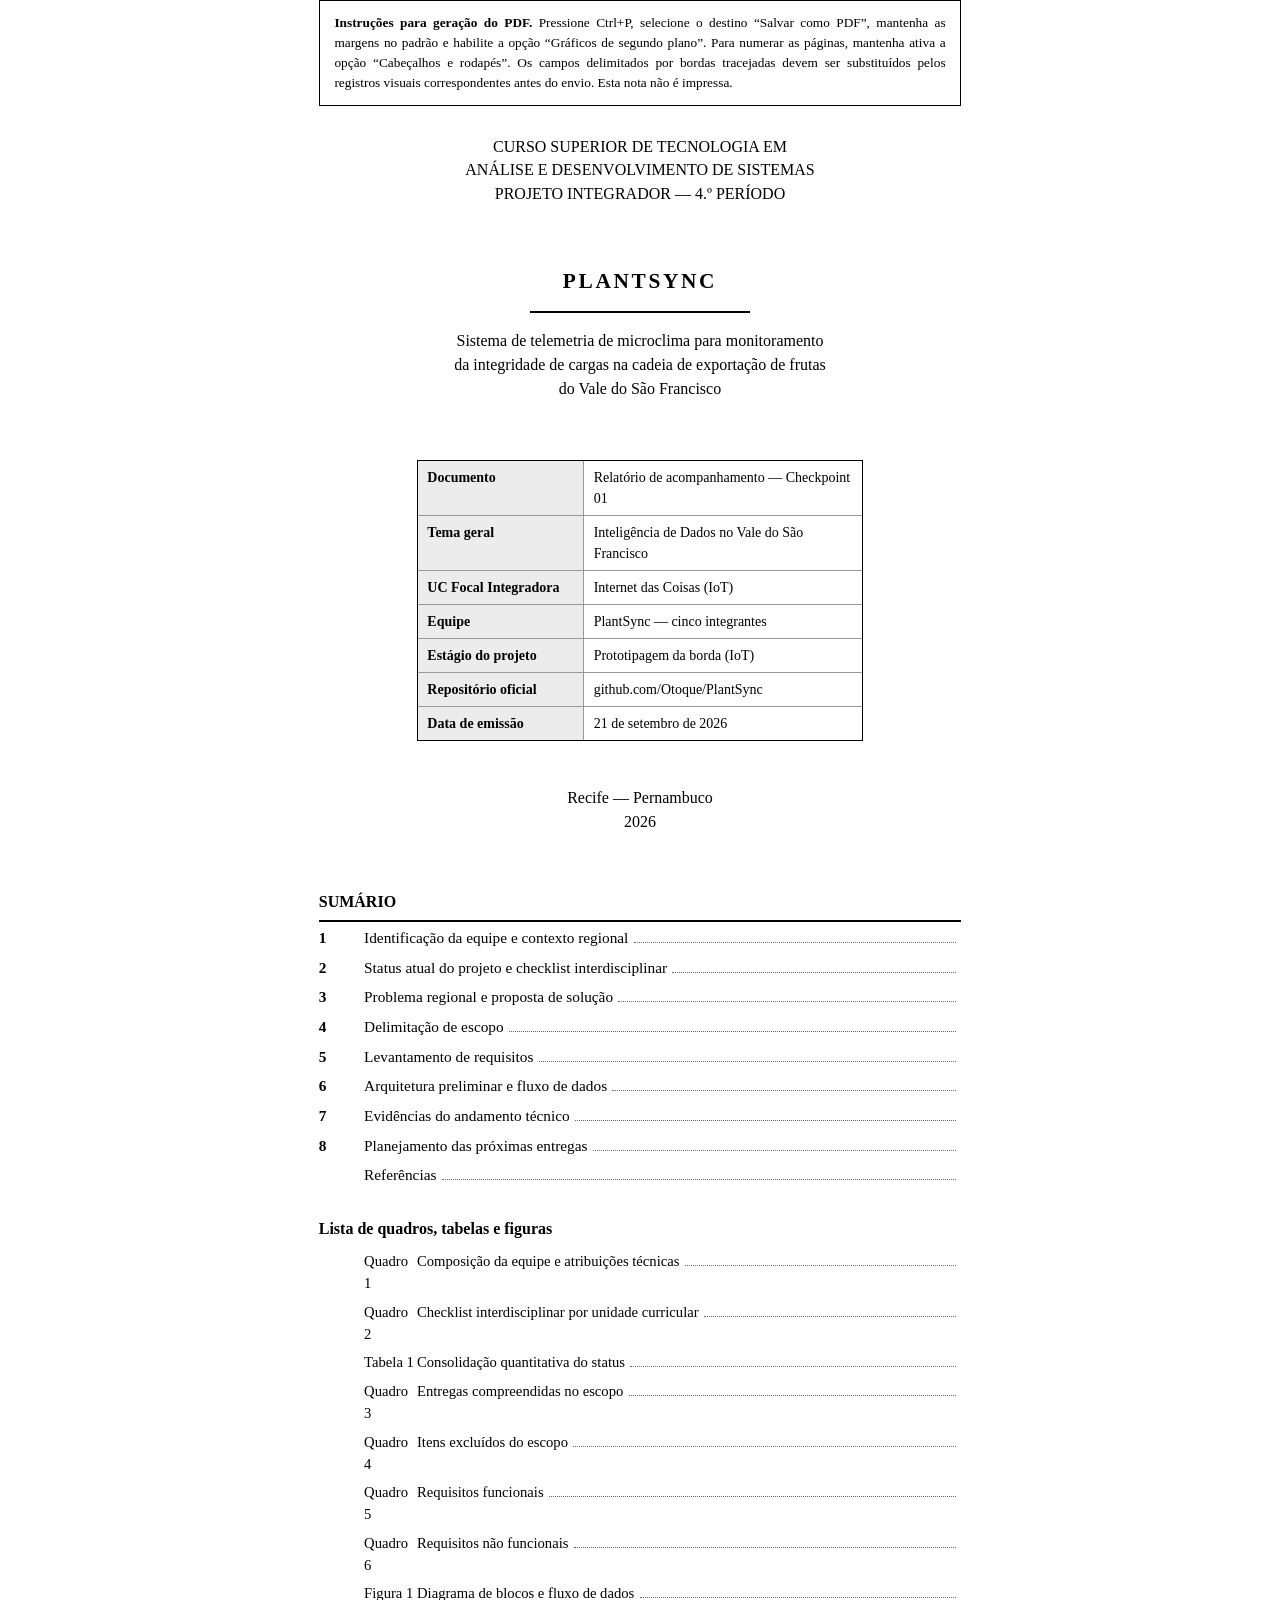
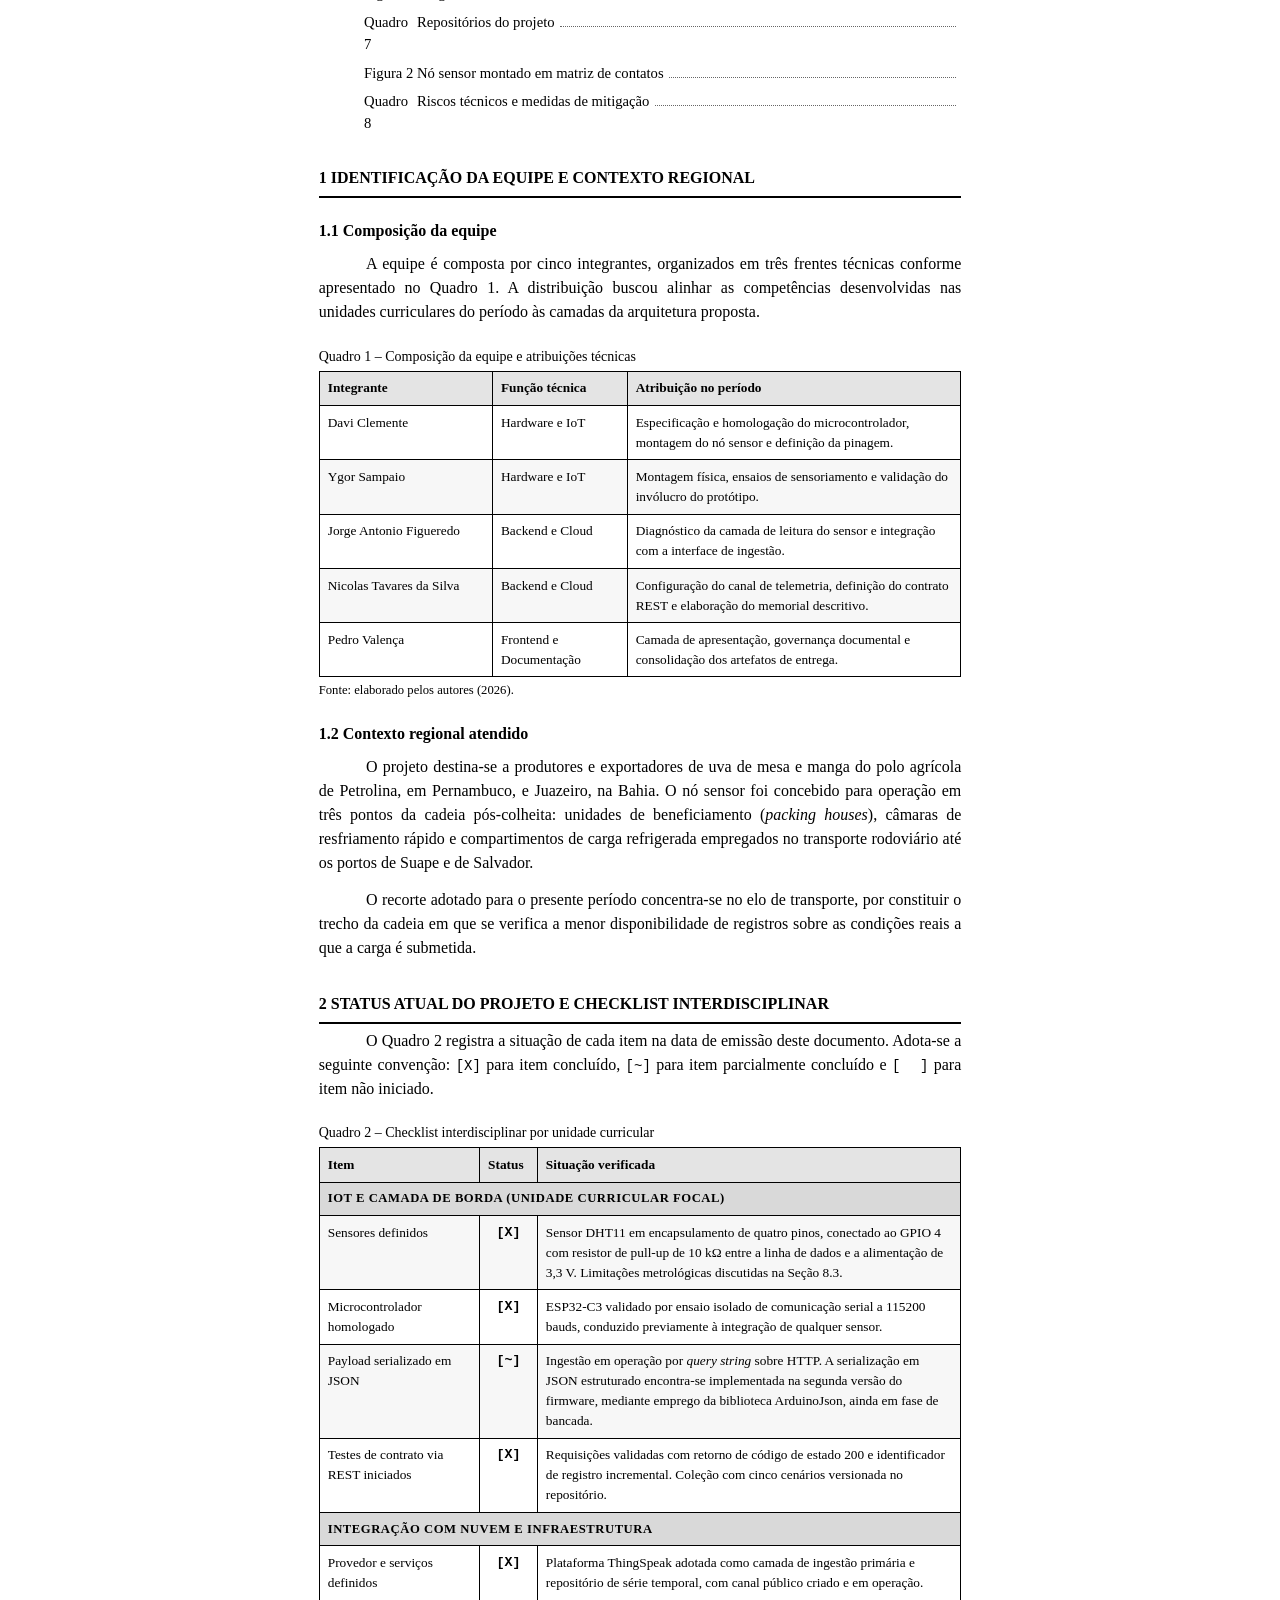
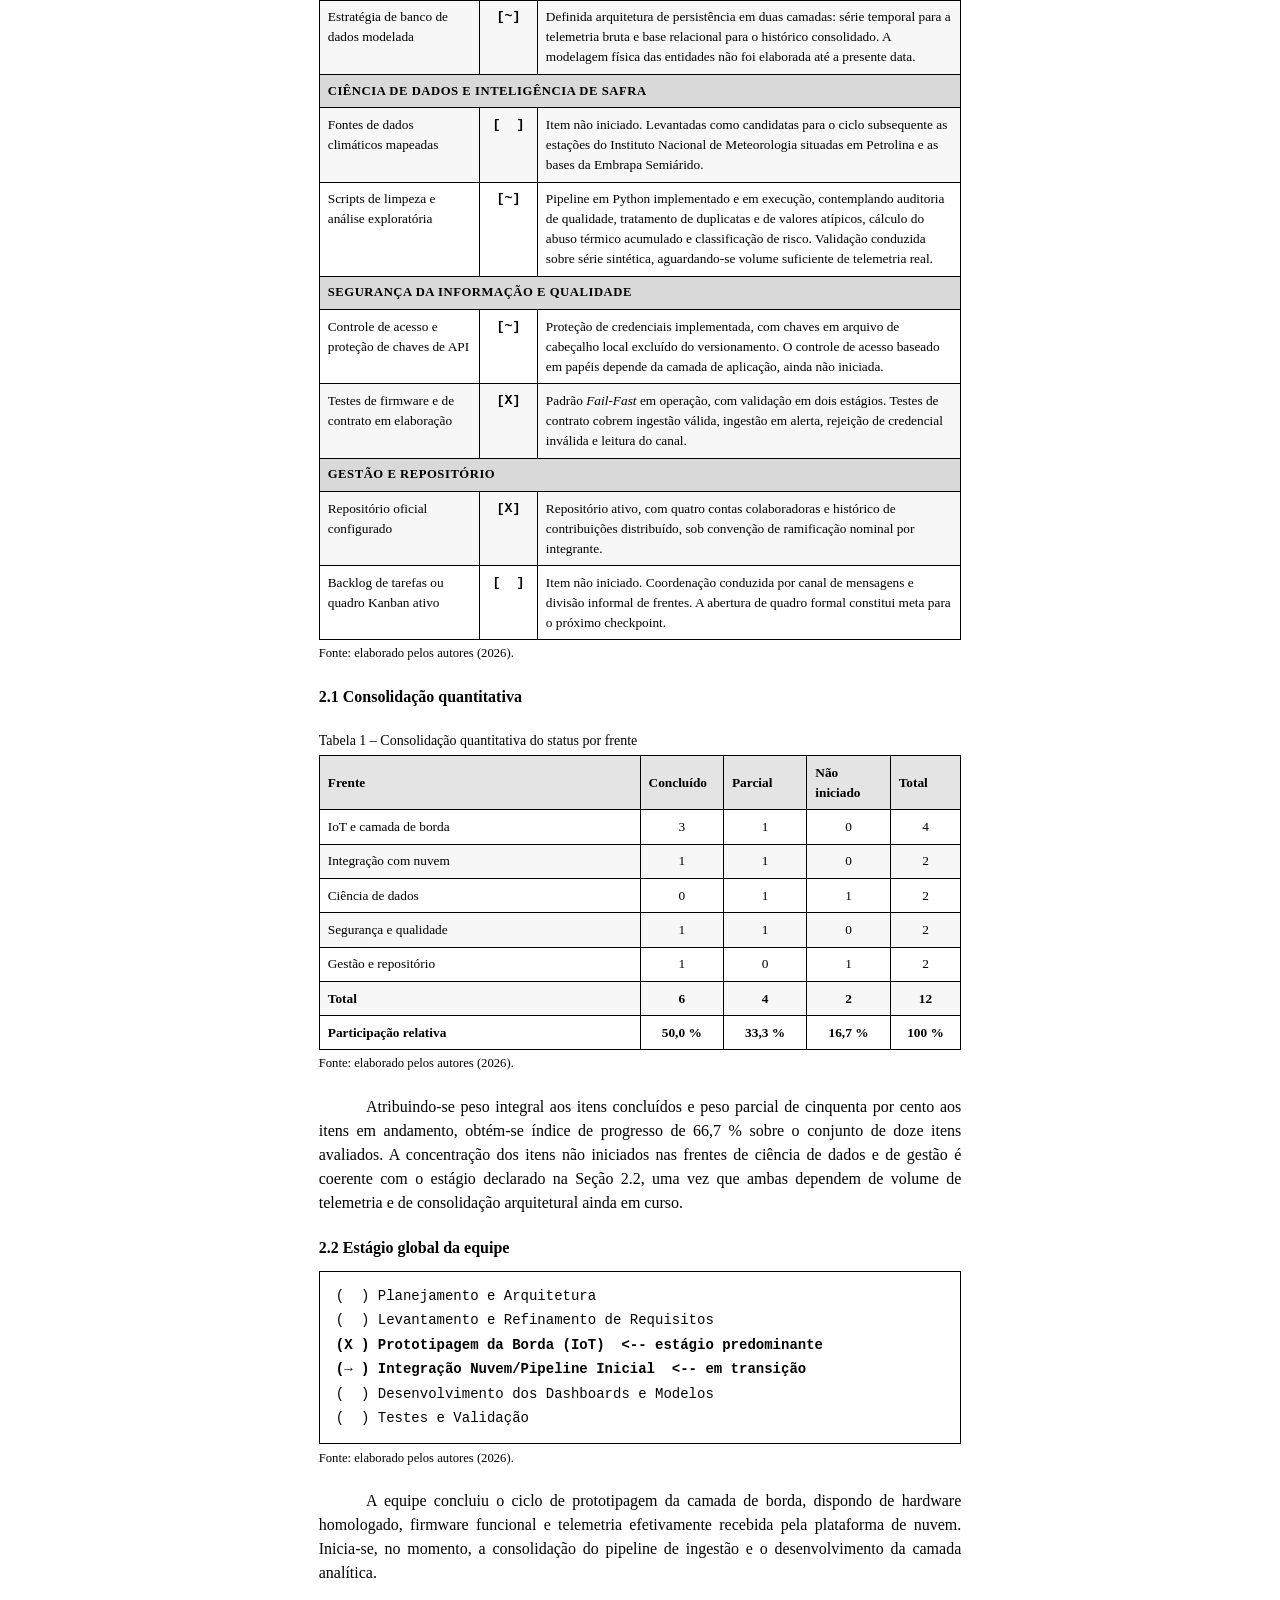
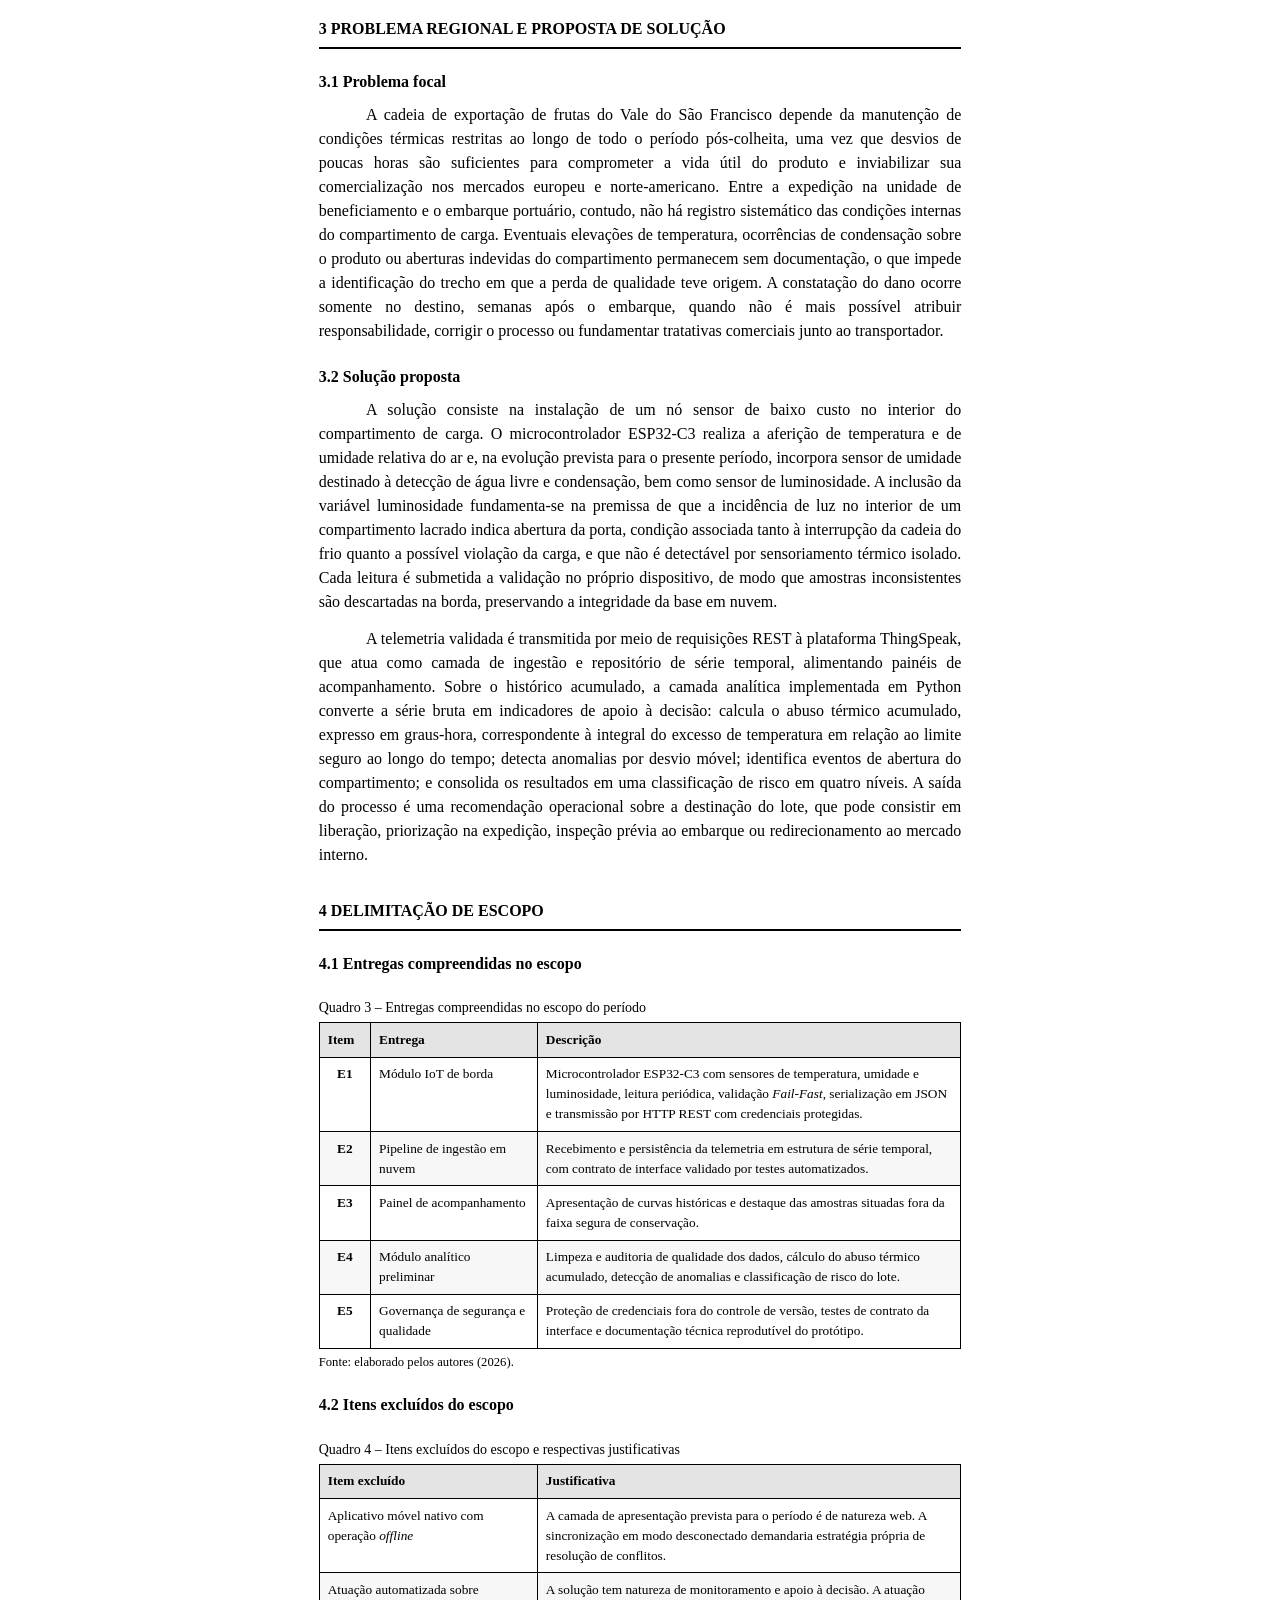
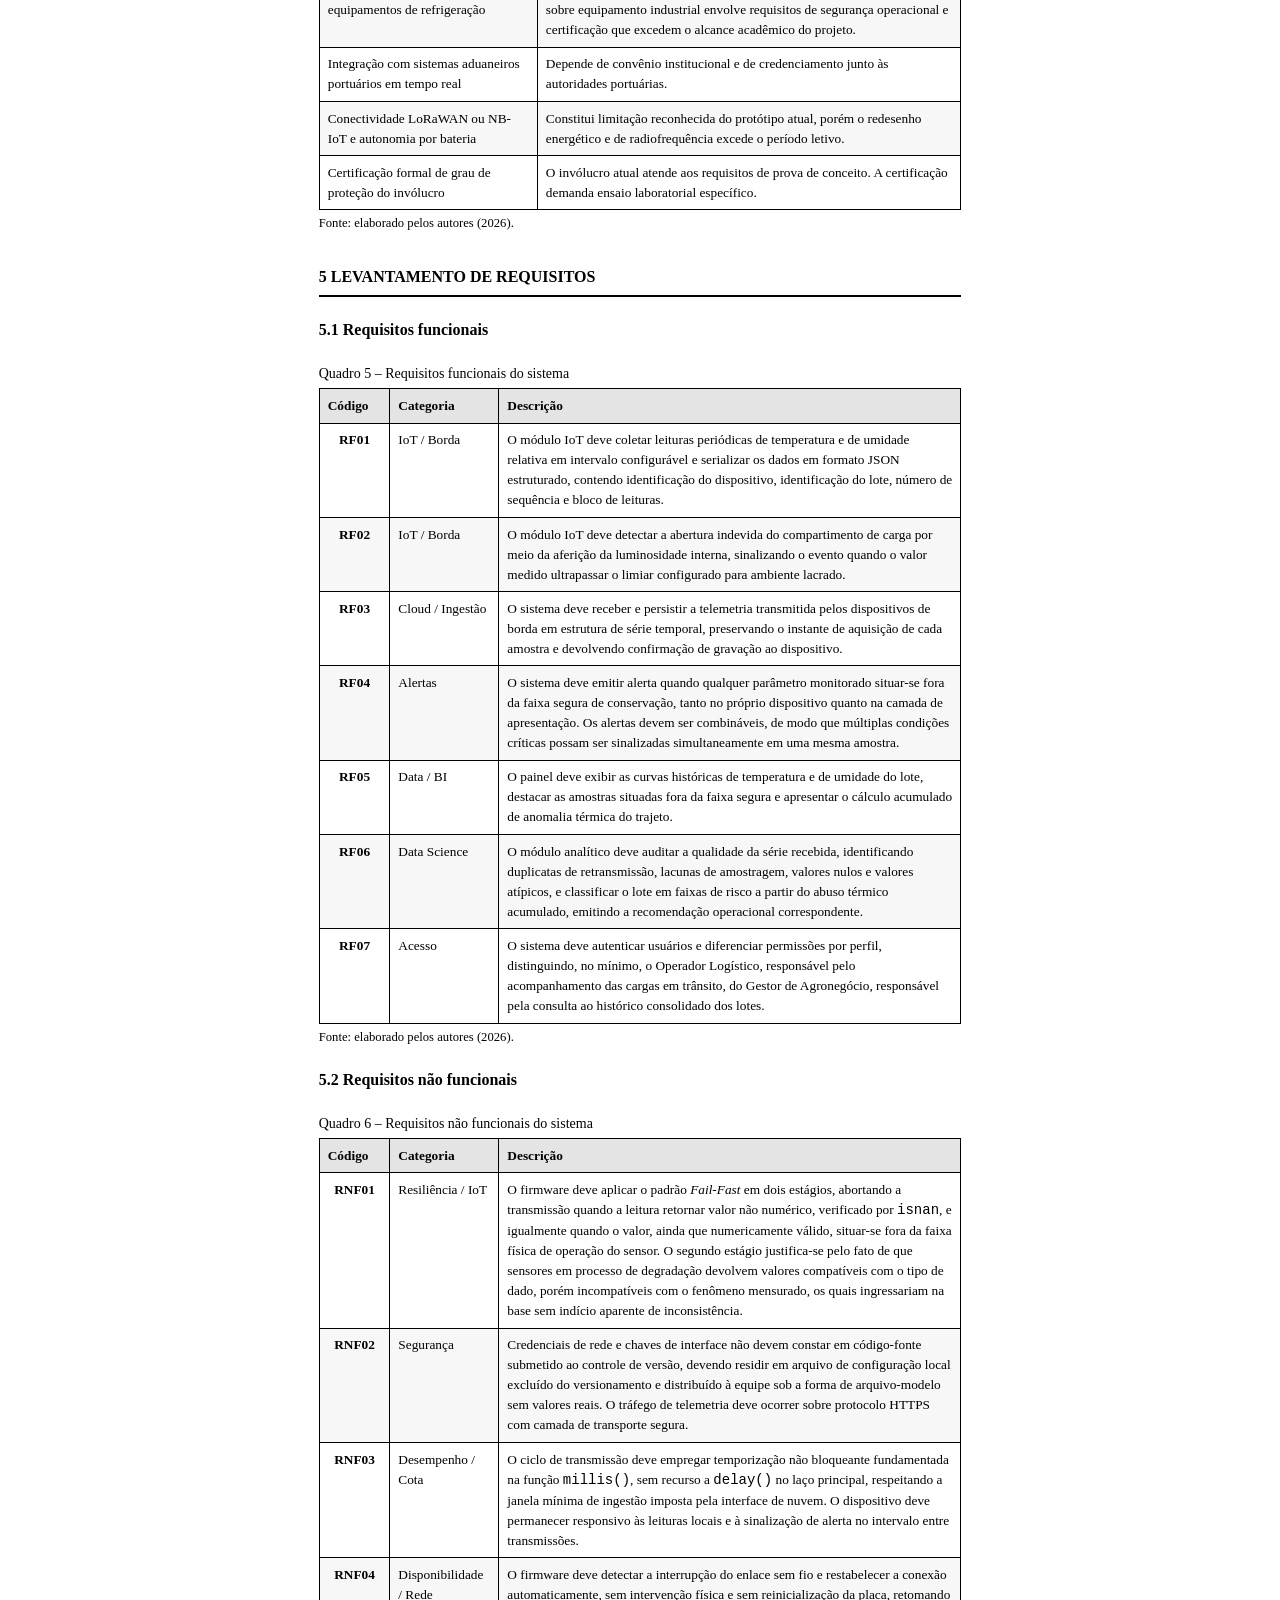
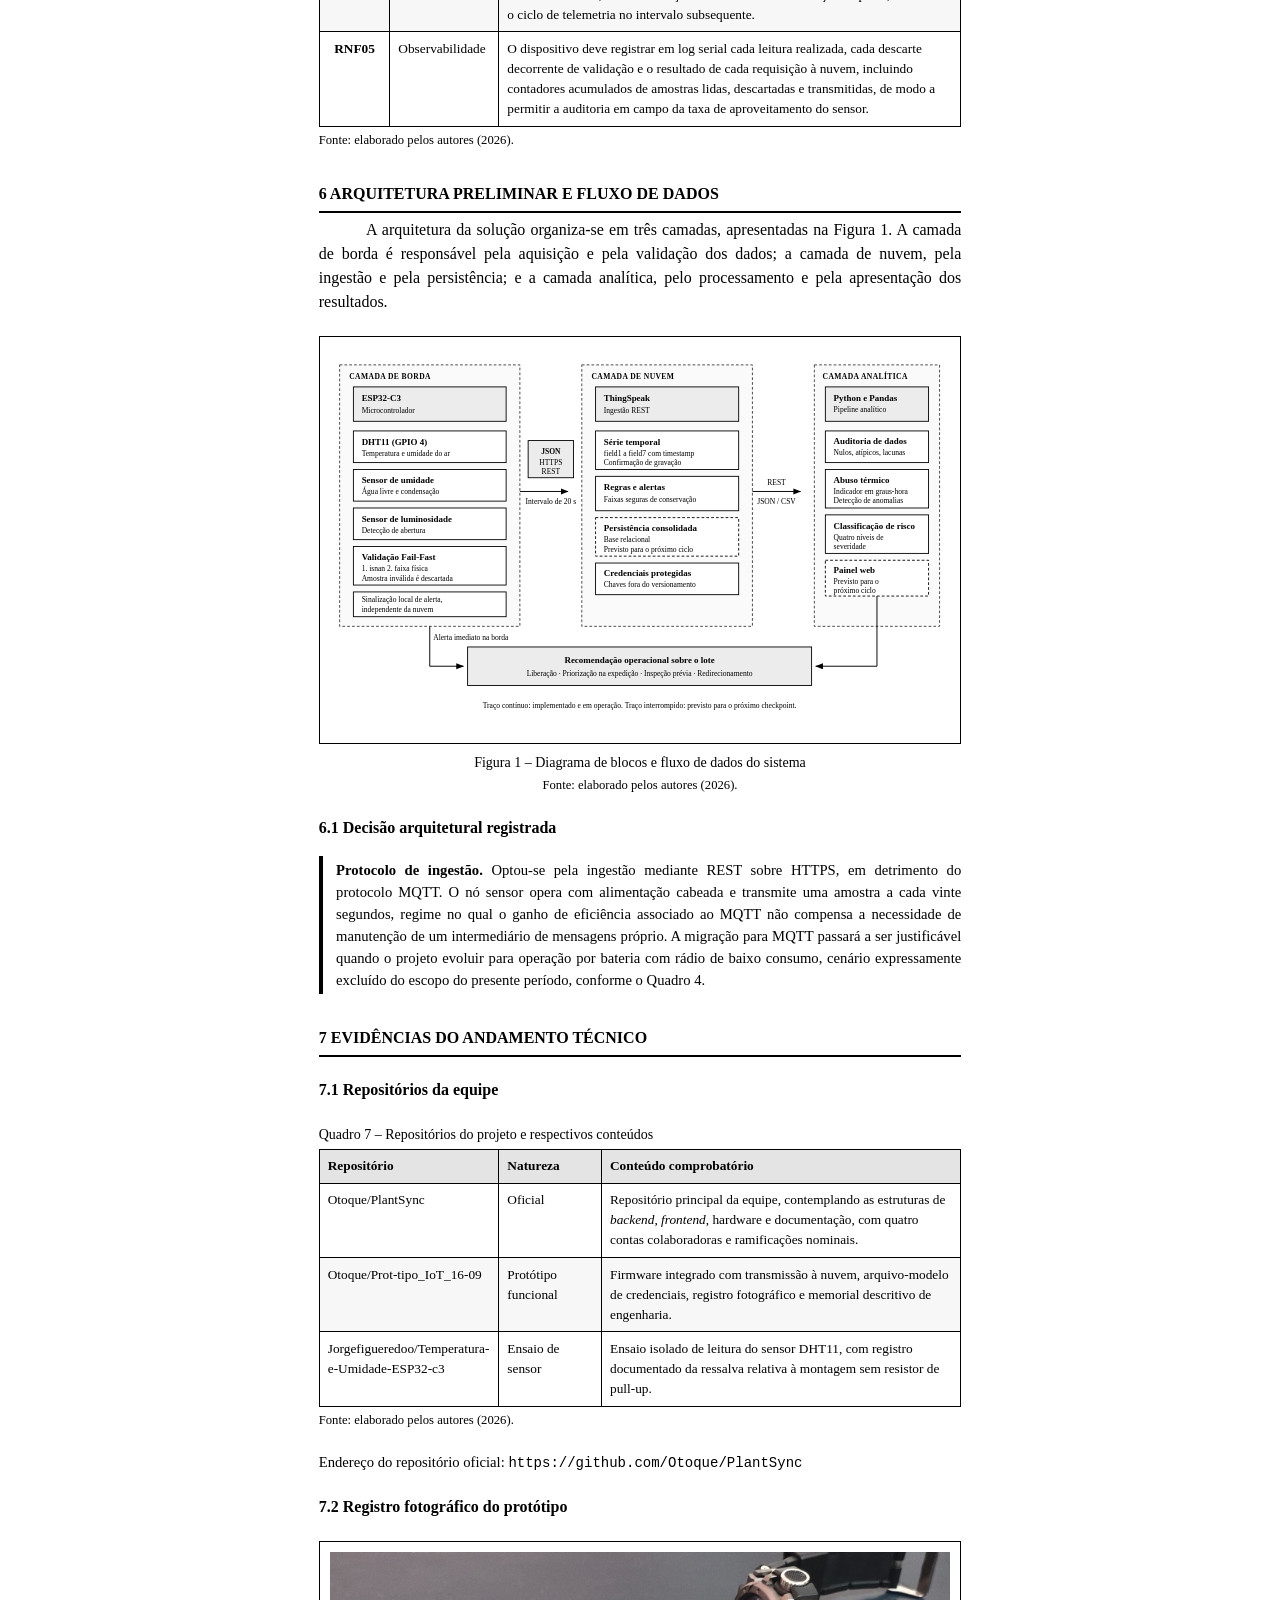
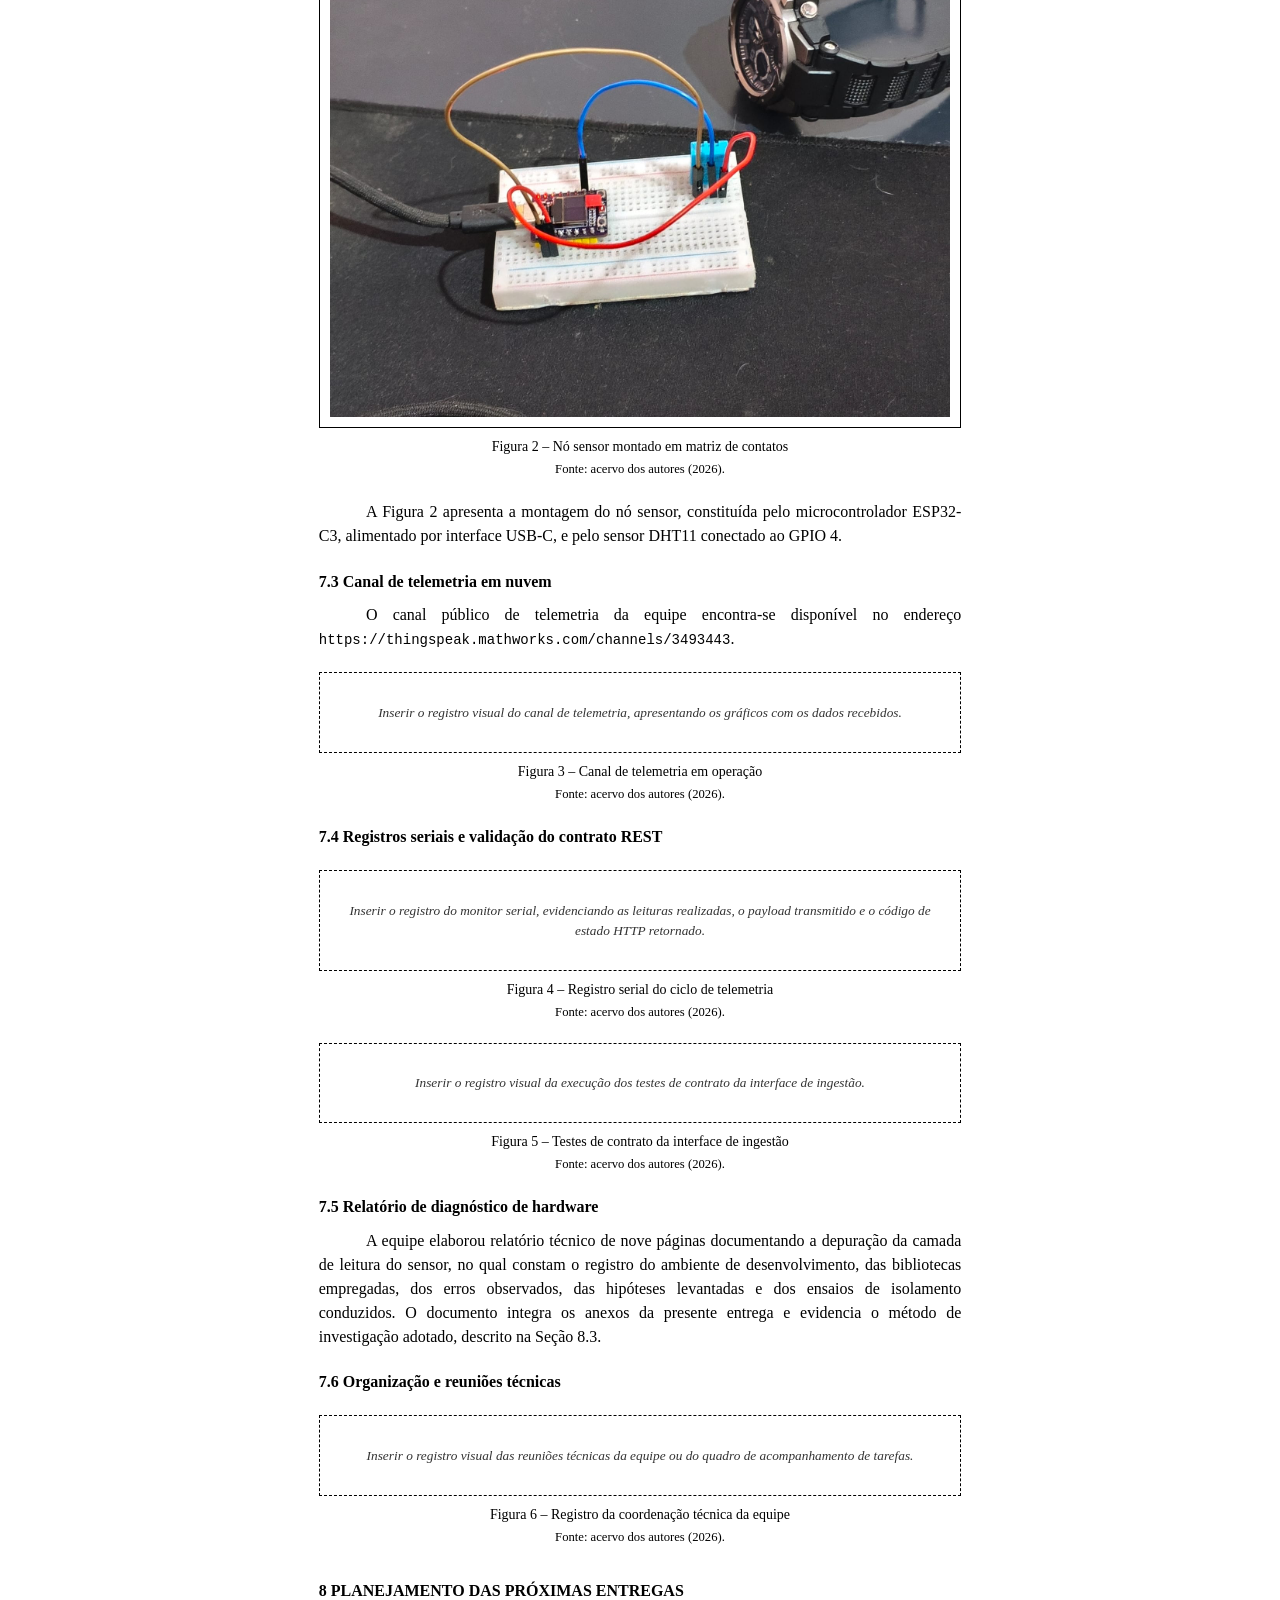
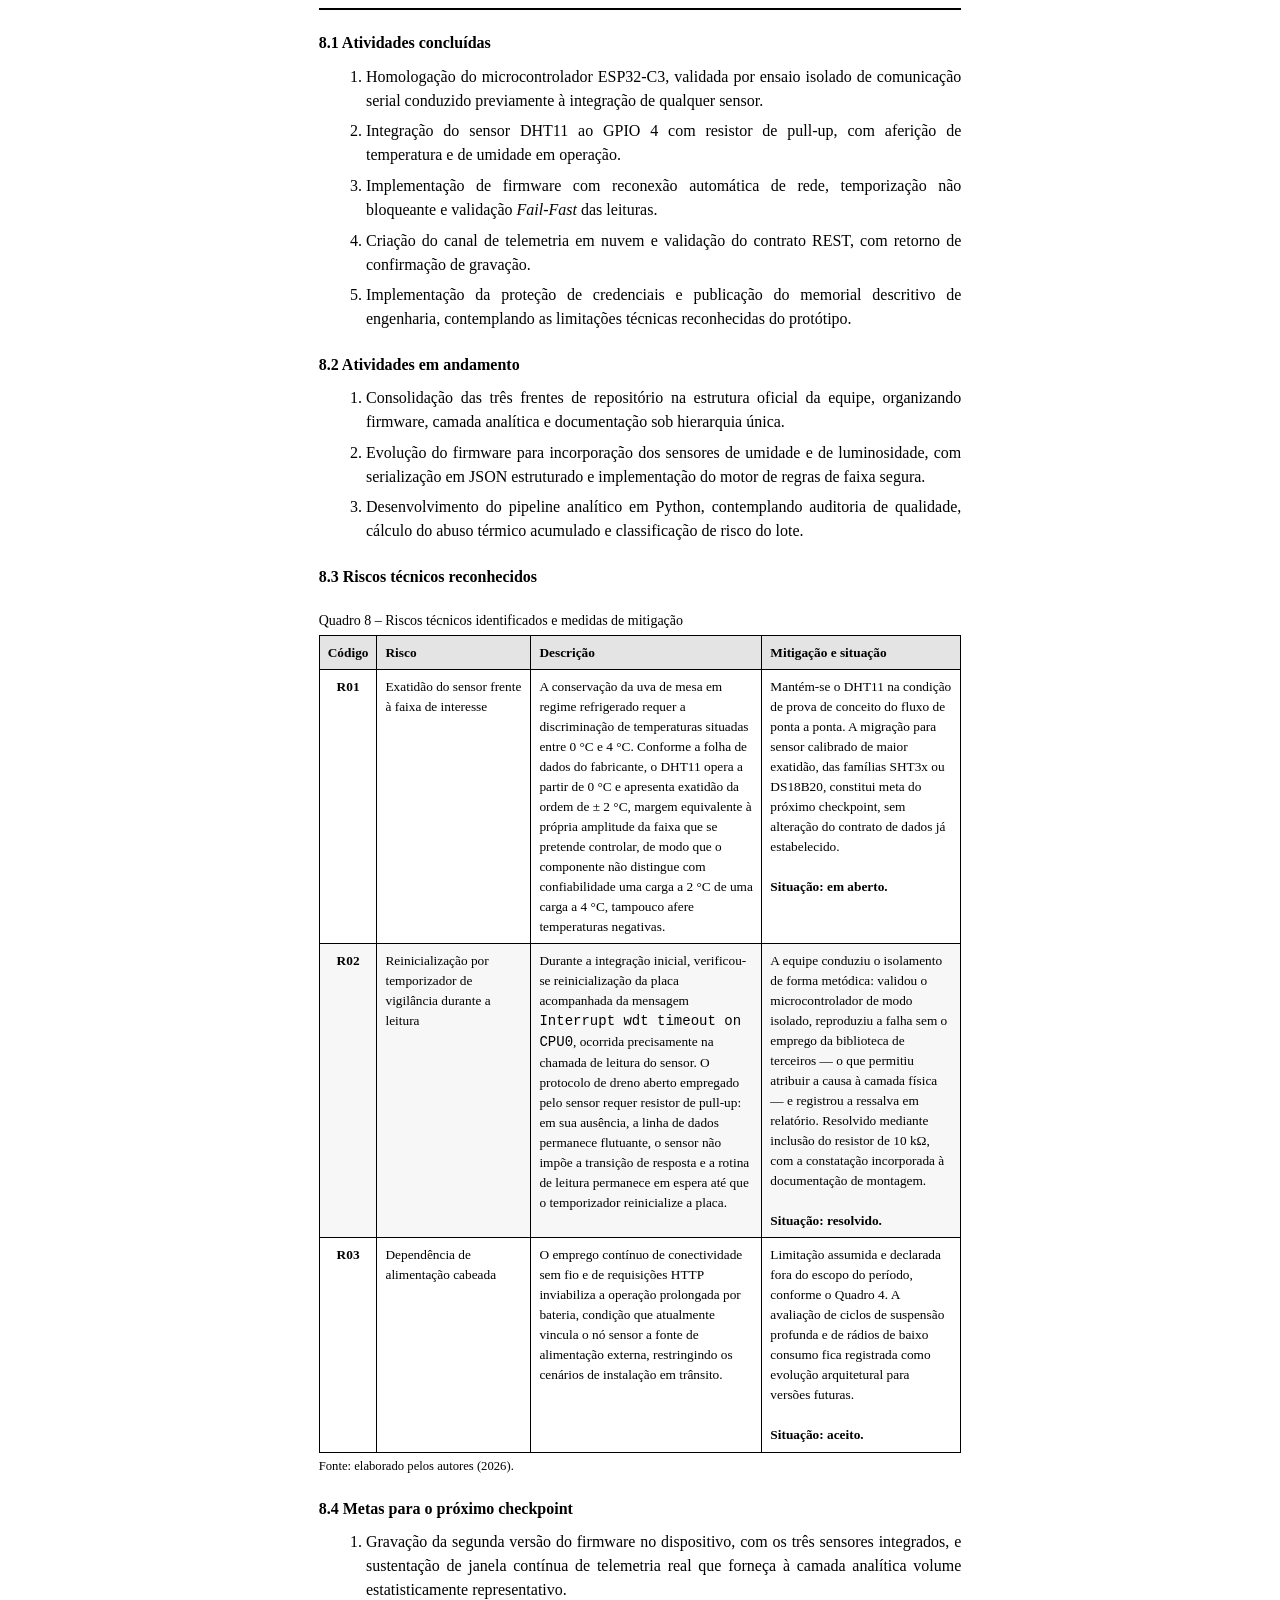
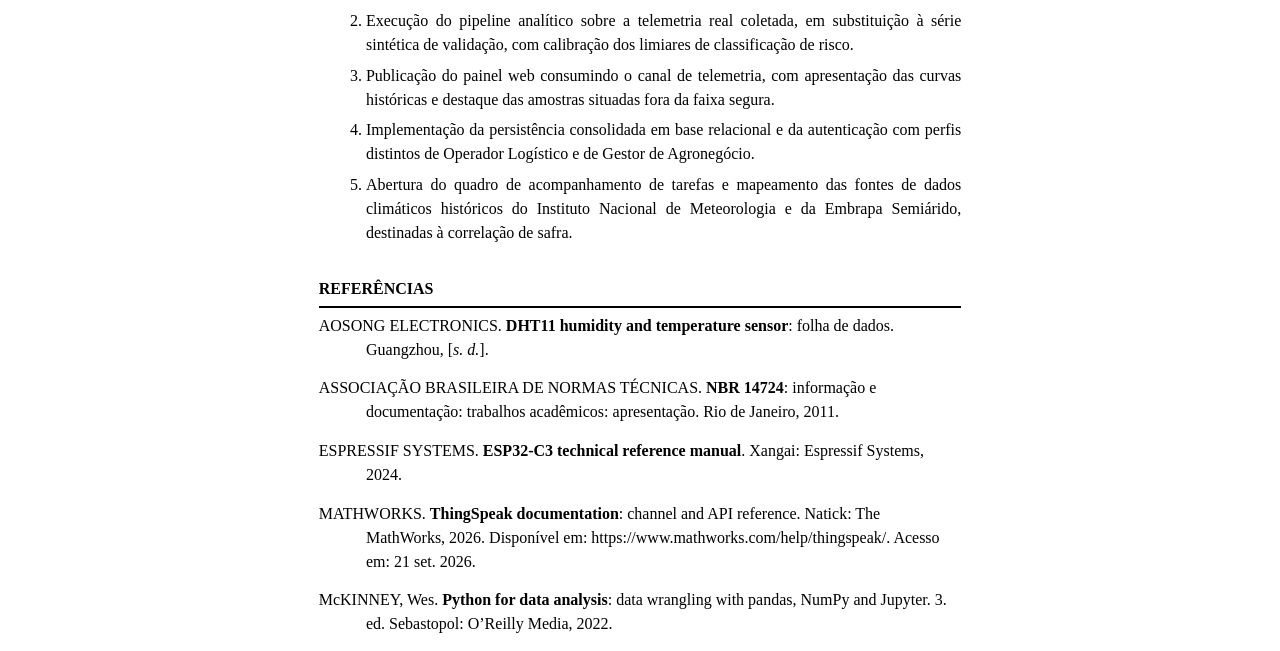
<file: docs/CHECKPOINT-01.html>
<!DOCTYPE html>
<html lang="pt-BR">
<head>
<meta charset="UTF-8">
<title>PlantSync — Checkpoint de Projeto Integrador</title>
<style>
  @page { size:A4; margin:25mm 20mm 20mm 25mm; }

  *{ box-sizing:border-box; }

  body{
    margin:0 auto; max-width:170mm; padding:0;
    font-family:"Times New Roman",Times,serif;
    font-size:12pt; line-height:1.5; color:#000; background:#fff;
    text-align:justify;
  }

  h2{
    font-size:12pt; font-weight:bold; text-transform:uppercase; text-align:left;
    margin:24pt 0 4pt; padding-bottom:4pt;
    border-bottom:1.5pt solid #000;
    page-break-after:avoid;
  }
  h3{ font-size:12pt; font-weight:bold; text-align:left; margin:16pt 0 7pt;
      page-break-after:avoid; }
  h4{ font-size:12pt; font-weight:normal; font-style:italic; text-align:left;
      margin:12pt 0 5pt; page-break-after:avoid; }

  p{ margin:0 0 10pt; text-indent:1.25cm; }
  p.sem-recuo{ text-indent:0; }

  ol,ul{ margin:0 0 10pt; padding-left:1.25cm; }
  li{ margin-bottom:5pt; text-align:justify; }

  code{ font-family:"Courier New",Courier,monospace; font-size:10.5pt; }
  a{ color:#000; text-decoration:none; }

  /* ================= FOLHA DE ROSTO ================= */
  .rosto{ text-align:center; padding:0 0 18pt; margin-bottom:6pt; }
  .rosto .inst{ font-size:12pt; text-transform:uppercase; line-height:1.45;
                margin-bottom:46pt; }
  .rosto .titulo{ font-size:16pt; font-weight:bold; text-transform:uppercase;
                  letter-spacing:2pt; margin-bottom:10pt; }
  .rosto .regua{ width:58mm; height:1.5pt; background:#000; margin:0 auto 12pt; }
  .rosto .subtitulo{ font-size:12pt; line-height:1.5; margin-bottom:44pt;
                     padding:0 12mm; }
  .rosto .local{ font-size:12pt; margin-top:30pt; line-height:1.5; }

  .ficha{
    border:1pt solid #000; margin:0 auto 34pt; width:118mm; max-width:100%;
    font-size:10.5pt; text-align:left;
  }
  .ficha div{ display:flex; border-bottom:.5pt solid #999; }
  .ficha div:last-child{ border-bottom:none; }
  .ficha span.rot{ flex:0 0 44mm; padding:4.5pt 7pt; font-weight:bold;
                   background:#ececec; border-right:.5pt solid #999; }
  .ficha span.val{ padding:4.5pt 7pt; }

  /* ================= SUMÁRIO ================= */
  .sumario{ margin:0 0 10pt; }
  .sumario a{ display:flex; align-items:baseline; text-indent:0;
              margin-bottom:5pt; font-size:11.5pt; }
  .sumario .n{ flex:0 0 12mm; font-weight:bold; }
  .sumario .tx{ flex:0 0 auto; }
  .sumario .pt{ flex:1 1 auto; border-bottom:1pt dotted #666;
                margin:0 4pt 3pt; }
  .sumario .sub{ padding-left:12mm; font-size:11pt; }
  .sumario .sub .n{ flex:0 0 14mm; font-weight:normal; }

  /* ================= QUADROS ================= */
  .legenda-sup{ font-size:10.5pt; text-align:left; text-indent:0;
                margin:16pt 0 3pt; }
  table{ width:100%; border-collapse:collapse; margin:0 0 3pt;
         font-size:10pt; page-break-inside:avoid; }
  table, table th, table td{ border:.75pt solid #000; }
  table th{ background:#e4e4e4; padding:5pt 6pt; text-align:left;
            font-weight:bold; vertical-align:middle; }
  table td{ padding:5pt 6pt; vertical-align:top; text-align:left; }
  table tbody tr:nth-child(even) td{ background:#f7f7f7; }
  .fonte{ font-size:9.5pt; text-align:left; text-indent:0; margin:0 0 16pt; }

  td.cen{ text-align:center; }
  td.st{ text-align:center; font-family:"Courier New",Courier,monospace;
         font-weight:bold; white-space:nowrap; }
  td.id{ text-align:center; font-weight:bold; white-space:nowrap; }
  .cat{ background:#d9d9d9 !important; font-weight:bold; font-size:9.5pt;
        text-transform:uppercase; letter-spacing:.4pt; }

  /* ================= FIGURAS ================= */
  figure{ margin:16pt 0; page-break-inside:avoid; text-align:center; }
  .moldura{ border:.75pt solid #000; padding:8pt; display:block; }
  figure img{ max-width:100%; height:auto; display:block; margin:0 auto; }
  figure svg{ display:block; width:100%; height:auto; }
  .legenda-inf{ font-size:10.5pt; text-align:center; text-indent:0; margin:6pt 0 2pt; }
  figcaption{ font-size:9.5pt; text-align:center; text-indent:0; }

  .preencher{ border:.75pt dashed #000; padding:22pt 12pt; display:block;
              font-size:10pt; font-style:italic; text-indent:0; color:#333; }

  .estagio{ border:1pt solid #000; padding:9pt 12pt; margin:8pt 0 4pt;
            font-family:"Courier New",Courier,monospace; font-size:10.5pt;
            line-height:1.75; }
  .estagio div{ text-indent:0; }
  .estagio div.mk{ font-weight:bold; }

  .obs{ border-left:3pt solid #000; padding:2pt 0 2pt 10pt; margin:12pt 0 14pt; }
  .obs p{ text-indent:0; margin:0; font-size:11pt; }
  .obs .rot{ font-weight:bold; }

  .refs p{ text-indent:0; padding-left:1.25cm; text-indent:-1.25cm;
           margin-bottom:11pt; text-align:left; }

  .quebra{ page-break-before:always; }

  .nota-impressao{ border:1pt solid #000; padding:9pt 11pt; margin-bottom:22pt;
                   font-size:10pt; text-indent:0; }
  @media print{ .nota-impressao{ display:none; } }
</style>
</head>
<body>

<p class="nota-impressao">
  <b>Instruções para geração do PDF.</b> Pressione Ctrl+P, selecione o destino “Salvar
  como PDF”, mantenha as margens no padrão e habilite a opção “Gráficos de segundo
  plano”. Para numerar as páginas, mantenha ativa a opção “Cabeçalhos e rodapés”. Os
  campos delimitados por bordas tracejadas devem ser substituídos pelos registros
  visuais correspondentes antes do envio. Esta nota não é impressa.
</p>

<!-- ============================ FOLHA DE ROSTO ============================ -->
<div class="rosto">
  <div class="inst">
    Curso Superior de Tecnologia em<br>
    Análise e Desenvolvimento de Sistemas<br>
    Projeto Integrador — 4.º Período
  </div>

  <div class="titulo">PlantSync</div>
  <div class="regua"></div>
  <div class="subtitulo">
    Sistema de telemetria de microclima para monitoramento<br>
    da integridade de cargas na cadeia de exportação de frutas<br>
    do Vale do São Francisco
  </div>

  <div class="ficha">
    <div><span class="rot">Documento</span><span class="val">Relatório de acompanhamento — Checkpoint 01</span></div>
    <div><span class="rot">Tema geral</span><span class="val">Inteligência de Dados no Vale do São Francisco</span></div>
    <div><span class="rot">UC Focal Integradora</span><span class="val">Internet das Coisas (IoT)</span></div>
    <div><span class="rot">Equipe</span><span class="val">PlantSync — cinco integrantes</span></div>
    <div><span class="rot">Estágio do projeto</span><span class="val">Prototipagem da borda (IoT)</span></div>
    <div><span class="rot">Repositório oficial</span><span class="val">github.com/Otoque/PlantSync</span></div>
    <div><span class="rot">Data de emissão</span><span class="val">21 de setembro de 2026</span></div>
  </div>

  <div class="local">Recife — Pernambuco<br>2026</div>
</div>

<!-- ============================ SUMÁRIO ============================ -->
<h2 class="quebra">Sumário</h2>

<div class="sumario">
  <a href="#s1"><span class="n">1</span><span class="tx">Identificação da equipe e contexto regional</span><span class="pt"></span></a>
  <a href="#s2"><span class="n">2</span><span class="tx">Status atual do projeto e checklist interdisciplinar</span><span class="pt"></span></a>
  <a href="#s3"><span class="n">3</span><span class="tx">Problema regional e proposta de solução</span><span class="pt"></span></a>
  <a href="#s4"><span class="n">4</span><span class="tx">Delimitação de escopo</span><span class="pt"></span></a>
  <a href="#s5"><span class="n">5</span><span class="tx">Levantamento de requisitos</span><span class="pt"></span></a>
  <a href="#s6"><span class="n">6</span><span class="tx">Arquitetura preliminar e fluxo de dados</span><span class="pt"></span></a>
  <a href="#s7"><span class="n">7</span><span class="tx">Evidências do andamento técnico</span><span class="pt"></span></a>
  <a href="#s8"><span class="n">8</span><span class="tx">Planejamento das próximas entregas</span><span class="pt"></span></a>
  <a href="#ref"><span class="n"></span><span class="tx">Referências</span><span class="pt"></span></a>
</div>

<h3 style="margin-top:22pt;">Lista de quadros, tabelas e figuras</h3>

<div class="sumario">
  <a href="#q1" class="sub"><span class="n">Quadro 1</span><span class="tx">Composição da equipe e atribuições técnicas</span><span class="pt"></span></a>
  <a href="#q2" class="sub"><span class="n">Quadro 2</span><span class="tx">Checklist interdisciplinar por unidade curricular</span><span class="pt"></span></a>
  <a href="#t1" class="sub"><span class="n">Tabela 1</span><span class="tx">Consolidação quantitativa do status</span><span class="pt"></span></a>
  <a href="#q3" class="sub"><span class="n">Quadro 3</span><span class="tx">Entregas compreendidas no escopo</span><span class="pt"></span></a>
  <a href="#q4" class="sub"><span class="n">Quadro 4</span><span class="tx">Itens excluídos do escopo</span><span class="pt"></span></a>
  <a href="#q5" class="sub"><span class="n">Quadro 5</span><span class="tx">Requisitos funcionais</span><span class="pt"></span></a>
  <a href="#q6" class="sub"><span class="n">Quadro 6</span><span class="tx">Requisitos não funcionais</span><span class="pt"></span></a>
  <a href="#f1" class="sub"><span class="n">Figura 1</span><span class="tx">Diagrama de blocos e fluxo de dados</span><span class="pt"></span></a>
  <a href="#q7" class="sub"><span class="n">Quadro 7</span><span class="tx">Repositórios do projeto</span><span class="pt"></span></a>
  <a href="#f2" class="sub"><span class="n">Figura 2</span><span class="tx">Nó sensor montado em matriz de contatos</span><span class="pt"></span></a>
  <a href="#q8" class="sub"><span class="n">Quadro 8</span><span class="tx">Riscos técnicos e medidas de mitigação</span><span class="pt"></span></a>
</div>

<!-- ============================ 1 ============================ -->
<h2 id="s1" class="quebra">1 Identificação da equipe e contexto regional</h2>

<h3>1.1 Composição da equipe</h3>

<p>
  A equipe é composta por cinco integrantes, organizados em três frentes técnicas
  conforme apresentado no Quadro 1. A distribuição buscou alinhar as competências
  desenvolvidas nas unidades curriculares do período às camadas da arquitetura proposta.
</p>

<p class="legenda-sup" id="q1">Quadro 1 – Composição da equipe e atribuições técnicas</p>
<table>
  <thead>
    <tr>
      <th style="width:27%">Integrante</th>
      <th style="width:21%">Função técnica</th>
      <th>Atribuição no período</th>
    </tr>
  </thead>
  <tbody>
    <tr><td>Davi Clemente</td><td>Hardware e IoT</td>
        <td>Especificação e homologação do microcontrolador, montagem do nó sensor e definição da pinagem.</td></tr>
    <tr><td>Ygor Sampaio</td><td>Hardware e IoT</td>
        <td>Montagem física, ensaios de sensoriamento e validação do invólucro do protótipo.</td></tr>
    <tr><td>Jorge Antonio Figueredo</td><td>Backend e Cloud</td>
        <td>Diagnóstico da camada de leitura do sensor e integração com a interface de ingestão.</td></tr>
    <tr><td>Nicolas Tavares da Silva</td><td>Backend e Cloud</td>
        <td>Configuração do canal de telemetria, definição do contrato REST e elaboração do memorial descritivo.</td></tr>
    <tr><td>Pedro Valença</td><td>Frontend e Documentação</td>
        <td>Camada de apresentação, governança documental e consolidação dos artefatos de entrega.</td></tr>
  </tbody>
</table>
<p class="fonte">Fonte: elaborado pelos autores (2026).</p>

<h3>1.2 Contexto regional atendido</h3>

<p>
  O projeto destina-se a produtores e exportadores de uva de mesa e manga do polo
  agrícola de Petrolina, em Pernambuco, e Juazeiro, na Bahia. O nó sensor foi concebido
  para operação em três pontos da cadeia pós-colheita: unidades de beneficiamento
  (<i>packing houses</i>), câmaras de resfriamento rápido e compartimentos de carga
  refrigerada empregados no transporte rodoviário até os portos de Suape e de Salvador.
</p>
<p>
  O recorte adotado para o presente período concentra-se no elo de transporte, por
  constituir o trecho da cadeia em que se verifica a menor disponibilidade de registros
  sobre as condições reais a que a carga é submetida.
</p>

<!-- ============================ 2 ============================ -->
<h2 id="s2" class="quebra">2 Status atual do projeto e checklist interdisciplinar</h2>

<p>
  O Quadro 2 registra a situação de cada item na data de emissão deste documento. Adota-se
  a seguinte convenção: <code>[X]</code> para item concluído, <code>[~]</code> para item
  parcialmente concluído e <code>[&nbsp;&nbsp;]</code> para item não iniciado.
</p>

<p class="legenda-sup" id="q2">Quadro 2 – Checklist interdisciplinar por unidade curricular</p>
<table>
  <thead>
    <tr>
      <th style="width:25%">Item</th>
      <th style="width:9%">Status</th>
      <th>Situação verificada</th>
    </tr>
  </thead>
  <tbody>
    <tr><td class="cat" colspan="3">IoT e camada de borda (unidade curricular focal)</td></tr>

    <tr>
      <td>Sensores definidos</td><td class="st">[X]</td>
      <td>Sensor DHT11 em encapsulamento de quatro pinos, conectado ao GPIO 4 com resistor
          de pull-up de 10 kΩ entre a linha de dados e a alimentação de 3,3 V. Limitações
          metrológicas discutidas na Seção 8.3.</td>
    </tr>
    <tr>
      <td>Microcontrolador homologado</td><td class="st">[X]</td>
      <td>ESP32-C3 validado por ensaio isolado de comunicação serial a 115200 bauds,
          conduzido previamente à integração de qualquer sensor.</td>
    </tr>
    <tr>
      <td>Payload serializado em JSON</td><td class="st">[~]</td>
      <td>Ingestão em operação por <i>query string</i> sobre HTTP. A serialização em JSON
          estruturado encontra-se implementada na segunda versão do firmware, mediante
          emprego da biblioteca ArduinoJson, ainda em fase de bancada.</td>
    </tr>
    <tr>
      <td>Testes de contrato via REST iniciados</td><td class="st">[X]</td>
      <td>Requisições validadas com retorno de código de estado 200 e identificador de
          registro incremental. Coleção com cinco cenários versionada no repositório.</td>
    </tr>

    <tr><td class="cat" colspan="3">Integração com nuvem e infraestrutura</td></tr>

    <tr>
      <td>Provedor e serviços definidos</td><td class="st">[X]</td>
      <td>Plataforma ThingSpeak adotada como camada de ingestão primária e repositório de
          série temporal, com canal público criado e em operação.</td>
    </tr>
    <tr>
      <td>Estratégia de banco de dados modelada</td><td class="st">[~]</td>
      <td>Definida arquitetura de persistência em duas camadas: série temporal para a
          telemetria bruta e base relacional para o histórico consolidado. A modelagem
          física das entidades não foi elaborada até a presente data.</td>
    </tr>

    <tr><td class="cat" colspan="3">Ciência de dados e inteligência de safra</td></tr>

    <tr>
      <td>Fontes de dados climáticos mapeadas</td><td class="st">[&nbsp;&nbsp;]</td>
      <td>Item não iniciado. Levantadas como candidatas para o ciclo subsequente as
          estações do Instituto Nacional de Meteorologia situadas em Petrolina e as bases
          da Embrapa Semiárido.</td>
    </tr>
    <tr>
      <td>Scripts de limpeza e análise exploratória</td><td class="st">[~]</td>
      <td>Pipeline em Python implementado e em execução, contemplando auditoria de
          qualidade, tratamento de duplicatas e de valores atípicos, cálculo do abuso
          térmico acumulado e classificação de risco. Validação conduzida sobre série
          sintética, aguardando-se volume suficiente de telemetria real.</td>
    </tr>

    <tr><td class="cat" colspan="3">Segurança da informação e qualidade</td></tr>

    <tr>
      <td>Controle de acesso e proteção de chaves de API</td><td class="st">[~]</td>
      <td>Proteção de credenciais implementada, com chaves em arquivo de cabeçalho local
          excluído do versionamento. O controle de acesso baseado em papéis depende da
          camada de aplicação, ainda não iniciada.</td>
    </tr>
    <tr>
      <td>Testes de firmware e de contrato em elaboração</td><td class="st">[X]</td>
      <td>Padrão <i>Fail-Fast</i> em operação, com validação em dois estágios. Testes de
          contrato cobrem ingestão válida, ingestão em alerta, rejeição de credencial
          inválida e leitura do canal.</td>
    </tr>

    <tr><td class="cat" colspan="3">Gestão e repositório</td></tr>

    <tr>
      <td>Repositório oficial configurado</td><td class="st">[X]</td>
      <td>Repositório ativo, com quatro contas colaboradoras e histórico de contribuições
          distribuído, sob convenção de ramificação nominal por integrante.</td>
    </tr>
    <tr>
      <td>Backlog de tarefas ou quadro Kanban ativo</td><td class="st">[&nbsp;&nbsp;]</td>
      <td>Item não iniciado. Coordenação conduzida por canal de mensagens e divisão
          informal de frentes. A abertura de quadro formal constitui meta para o próximo
          checkpoint.</td>
    </tr>
  </tbody>
</table>
<p class="fonte">Fonte: elaborado pelos autores (2026).</p>

<h3>2.1 Consolidação quantitativa</h3>

<p class="legenda-sup" id="t1">Tabela 1 – Consolidação quantitativa do status por frente</p>
<table>
  <thead>
    <tr>
      <th>Frente</th>
      <th class="cen" style="width:13%">Concluído</th>
      <th class="cen" style="width:13%">Parcial</th>
      <th class="cen" style="width:13%">Não iniciado</th>
      <th class="cen" style="width:11%">Total</th>
    </tr>
  </thead>
  <tbody>
    <tr><td>IoT e camada de borda</td><td class="cen">3</td><td class="cen">1</td><td class="cen">0</td><td class="cen">4</td></tr>
    <tr><td>Integração com nuvem</td><td class="cen">1</td><td class="cen">1</td><td class="cen">0</td><td class="cen">2</td></tr>
    <tr><td>Ciência de dados</td><td class="cen">0</td><td class="cen">1</td><td class="cen">1</td><td class="cen">2</td></tr>
    <tr><td>Segurança e qualidade</td><td class="cen">1</td><td class="cen">1</td><td class="cen">0</td><td class="cen">2</td></tr>
    <tr><td>Gestão e repositório</td><td class="cen">1</td><td class="cen">0</td><td class="cen">1</td><td class="cen">2</td></tr>
    <tr><td><b>Total</b></td><td class="cen"><b>6</b></td><td class="cen"><b>4</b></td><td class="cen"><b>2</b></td><td class="cen"><b>12</b></td></tr>
    <tr><td><b>Participação relativa</b></td><td class="cen"><b>50,0 %</b></td><td class="cen"><b>33,3 %</b></td><td class="cen"><b>16,7 %</b></td><td class="cen"><b>100 %</b></td></tr>
  </tbody>
</table>
<p class="fonte">Fonte: elaborado pelos autores (2026).</p>

<p>
  Atribuindo-se peso integral aos itens concluídos e peso parcial de cinquenta por cento
  aos itens em andamento, obtém-se índice de progresso de 66,7 % sobre o conjunto de doze
  itens avaliados. A concentração dos itens não iniciados nas frentes de ciência de dados
  e de gestão é coerente com o estágio declarado na Seção 2.2, uma vez que ambas dependem
  de volume de telemetria e de consolidação arquitetural ainda em curso.
</p>

<h3>2.2 Estágio global da equipe</h3>

<div class="estagio">
  <div>(&nbsp;&nbsp;) Planejamento e Arquitetura</div>
  <div>(&nbsp;&nbsp;) Levantamento e Refinamento de Requisitos</div>
  <div class="mk">(X&nbsp;) Prototipagem da Borda (IoT) &nbsp;&lt;-- estágio predominante</div>
  <div class="mk">(&rarr;&nbsp;) Integração Nuvem/Pipeline Inicial &nbsp;&lt;-- em transição</div>
  <div>(&nbsp;&nbsp;) Desenvolvimento dos Dashboards e Modelos</div>
  <div>(&nbsp;&nbsp;) Testes e Validação</div>
</div>
<p class="fonte">Fonte: elaborado pelos autores (2026).</p>

<p>
  A equipe concluiu o ciclo de prototipagem da camada de borda, dispondo de hardware
  homologado, firmware funcional e telemetria efetivamente recebida pela plataforma de
  nuvem. Inicia-se, no momento, a consolidação do pipeline de ingestão e o
  desenvolvimento da camada analítica.
</p>

<!-- ============================ 3 ============================ -->
<h2 id="s3" class="quebra">3 Problema regional e proposta de solução</h2>

<h3>3.1 Problema focal</h3>

<p>
  A cadeia de exportação de frutas do Vale do São Francisco depende da manutenção de
  condições térmicas restritas ao longo de todo o período pós-colheita, uma vez que
  desvios de poucas horas são suficientes para comprometer a vida útil do produto e
  inviabilizar sua comercialização nos mercados europeu e norte-americano. Entre a
  expedição na unidade de beneficiamento e o embarque portuário, contudo, não há registro
  sistemático das condições internas do compartimento de carga. Eventuais elevações de
  temperatura, ocorrências de condensação sobre o produto ou aberturas indevidas do
  compartimento permanecem sem documentação, o que impede a identificação do trecho em
  que a perda de qualidade teve origem. A constatação do dano ocorre somente no destino,
  semanas após o embarque, quando não é mais possível atribuir responsabilidade, corrigir
  o processo ou fundamentar tratativas comerciais junto ao transportador.
</p>

<h3>3.2 Solução proposta</h3>

<p>
  A solução consiste na instalação de um nó sensor de baixo custo no interior do
  compartimento de carga. O microcontrolador ESP32-C3 realiza a aferição de temperatura e
  de umidade relativa do ar e, na evolução prevista para o presente período, incorpora
  sensor de umidade destinado à detecção de água livre e condensação, bem como sensor de
  luminosidade. A inclusão da variável luminosidade fundamenta-se na premissa de que a
  incidência de luz no interior de um compartimento lacrado indica abertura da porta,
  condição associada tanto à interrupção da cadeia do frio quanto a possível violação da
  carga, e que não é detectável por sensoriamento térmico isolado. Cada leitura é
  submetida a validação no próprio dispositivo, de modo que amostras inconsistentes são
  descartadas na borda, preservando a integridade da base em nuvem.
</p>
<p>
  A telemetria validada é transmitida por meio de requisições REST à plataforma
  ThingSpeak, que atua como camada de ingestão e repositório de série temporal,
  alimentando painéis de acompanhamento. Sobre o histórico acumulado, a camada analítica
  implementada em Python converte a série bruta em indicadores de apoio à decisão:
  calcula o abuso térmico acumulado, expresso em graus-hora, correspondente à integral do
  excesso de temperatura em relação ao limite seguro ao longo do tempo; detecta anomalias
  por desvio móvel; identifica eventos de abertura do compartimento; e consolida os
  resultados em uma classificação de risco em quatro níveis. A saída do processo é uma
  recomendação operacional sobre a destinação do lote, que pode consistir em liberação,
  priorização na expedição, inspeção prévia ao embarque ou redirecionamento ao mercado
  interno.
</p>

<!-- ============================ 4 ============================ -->
<h2 id="s4">4 Delimitação de escopo</h2>

<h3>4.1 Entregas compreendidas no escopo</h3>

<p class="legenda-sup" id="q3">Quadro 3 – Entregas compreendidas no escopo do período</p>
<table>
  <thead><tr><th style="width:8%">Item</th><th style="width:26%">Entrega</th><th>Descrição</th></tr></thead>
  <tbody>
    <tr><td class="id">E1</td><td>Módulo IoT de borda</td>
        <td>Microcontrolador ESP32-C3 com sensores de temperatura, umidade e luminosidade, leitura periódica, validação <i>Fail-Fast</i>, serialização em JSON e transmissão por HTTP REST com credenciais protegidas.</td></tr>
    <tr><td class="id">E2</td><td>Pipeline de ingestão em nuvem</td>
        <td>Recebimento e persistência da telemetria em estrutura de série temporal, com contrato de interface validado por testes automatizados.</td></tr>
    <tr><td class="id">E3</td><td>Painel de acompanhamento</td>
        <td>Apresentação de curvas históricas e destaque das amostras situadas fora da faixa segura de conservação.</td></tr>
    <tr><td class="id">E4</td><td>Módulo analítico preliminar</td>
        <td>Limpeza e auditoria de qualidade dos dados, cálculo do abuso térmico acumulado, detecção de anomalias e classificação de risco do lote.</td></tr>
    <tr><td class="id">E5</td><td>Governança de segurança e qualidade</td>
        <td>Proteção de credenciais fora do controle de versão, testes de contrato da interface e documentação técnica reprodutível do protótipo.</td></tr>
  </tbody>
</table>
<p class="fonte">Fonte: elaborado pelos autores (2026).</p>

<h3>4.2 Itens excluídos do escopo</h3>

<p class="legenda-sup" id="q4">Quadro 4 – Itens excluídos do escopo e respectivas justificativas</p>
<table>
  <thead><tr><th style="width:34%">Item excluído</th><th>Justificativa</th></tr></thead>
  <tbody>
    <tr><td>Aplicativo móvel nativo com operação <i>offline</i></td>
        <td>A camada de apresentação prevista para o período é de natureza web. A sincronização em modo desconectado demandaria estratégia própria de resolução de conflitos.</td></tr>
    <tr><td>Atuação automatizada sobre equipamentos de refrigeração</td>
        <td>A solução tem natureza de monitoramento e apoio à decisão. A atuação sobre equipamento industrial envolve requisitos de segurança operacional e certificação que excedem o alcance acadêmico do projeto.</td></tr>
    <tr><td>Integração com sistemas aduaneiros portuários em tempo real</td>
        <td>Depende de convênio institucional e de credenciamento junto às autoridades portuárias.</td></tr>
    <tr><td>Conectividade LoRaWAN ou NB-IoT e autonomia por bateria</td>
        <td>Constitui limitação reconhecida do protótipo atual, porém o redesenho energético e de radiofrequência excede o período letivo.</td></tr>
    <tr><td>Certificação formal de grau de proteção do invólucro</td>
        <td>O invólucro atual atende aos requisitos de prova de conceito. A certificação demanda ensaio laboratorial específico.</td></tr>
  </tbody>
</table>
<p class="fonte">Fonte: elaborado pelos autores (2026).</p>

<!-- ============================ 5 ============================ -->
<h2 id="s5" class="quebra">5 Levantamento de requisitos</h2>

<h3>5.1 Requisitos funcionais</h3>

<p class="legenda-sup" id="q5">Quadro 5 – Requisitos funcionais do sistema</p>
<table>
  <thead><tr><th style="width:11%">Código</th><th style="width:17%">Categoria</th><th>Descrição</th></tr></thead>
  <tbody>
    <tr><td class="id">RF01</td><td>IoT / Borda</td>
        <td>O módulo IoT deve coletar leituras periódicas de temperatura e de umidade relativa em intervalo configurável e serializar os dados em formato JSON estruturado, contendo identificação do dispositivo, identificação do lote, número de sequência e bloco de leituras.</td></tr>
    <tr><td class="id">RF02</td><td>IoT / Borda</td>
        <td>O módulo IoT deve detectar a abertura indevida do compartimento de carga por meio da aferição da luminosidade interna, sinalizando o evento quando o valor medido ultrapassar o limiar configurado para ambiente lacrado.</td></tr>
    <tr><td class="id">RF03</td><td>Cloud / Ingestão</td>
        <td>O sistema deve receber e persistir a telemetria transmitida pelos dispositivos de borda em estrutura de série temporal, preservando o instante de aquisição de cada amostra e devolvendo confirmação de gravação ao dispositivo.</td></tr>
    <tr><td class="id">RF04</td><td>Alertas</td>
        <td>O sistema deve emitir alerta quando qualquer parâmetro monitorado situar-se fora da faixa segura de conservação, tanto no próprio dispositivo quanto na camada de apresentação. Os alertas devem ser combináveis, de modo que múltiplas condições críticas possam ser sinalizadas simultaneamente em uma mesma amostra.</td></tr>
    <tr><td class="id">RF05</td><td>Data / BI</td>
        <td>O painel deve exibir as curvas históricas de temperatura e de umidade do lote, destacar as amostras situadas fora da faixa segura e apresentar o cálculo acumulado de anomalia térmica do trajeto.</td></tr>
    <tr><td class="id">RF06</td><td>Data Science</td>
        <td>O módulo analítico deve auditar a qualidade da série recebida, identificando duplicatas de retransmissão, lacunas de amostragem, valores nulos e valores atípicos, e classificar o lote em faixas de risco a partir do abuso térmico acumulado, emitindo a recomendação operacional correspondente.</td></tr>
    <tr><td class="id">RF07</td><td>Acesso</td>
        <td>O sistema deve autenticar usuários e diferenciar permissões por perfil, distinguindo, no mínimo, o Operador Logístico, responsável pelo acompanhamento das cargas em trânsito, do Gestor de Agronegócio, responsável pela consulta ao histórico consolidado dos lotes.</td></tr>
  </tbody>
</table>
<p class="fonte">Fonte: elaborado pelos autores (2026).</p>

<h3>5.2 Requisitos não funcionais</h3>

<p class="legenda-sup" id="q6">Quadro 6 – Requisitos não funcionais do sistema</p>
<table>
  <thead><tr><th style="width:11%">Código</th><th style="width:17%">Categoria</th><th>Descrição</th></tr></thead>
  <tbody>
    <tr><td class="id">RNF01</td><td>Resiliência / IoT</td>
        <td>O firmware deve aplicar o padrão <i>Fail-Fast</i> em dois estágios, abortando a transmissão quando a leitura retornar valor não numérico, verificado por <code>isnan</code>, e igualmente quando o valor, ainda que numericamente válido, situar-se fora da faixa física de operação do sensor. O segundo estágio justifica-se pelo fato de que sensores em processo de degradação devolvem valores compatíveis com o tipo de dado, porém incompatíveis com o fenômeno mensurado, os quais ingressariam na base sem indício aparente de inconsistência.</td></tr>
    <tr><td class="id">RNF02</td><td>Segurança</td>
        <td>Credenciais de rede e chaves de interface não devem constar em código-fonte submetido ao controle de versão, devendo residir em arquivo de configuração local excluído do versionamento e distribuído à equipe sob a forma de arquivo-modelo sem valores reais. O tráfego de telemetria deve ocorrer sobre protocolo HTTPS com camada de transporte segura.</td></tr>
    <tr><td class="id">RNF03</td><td>Desempenho / Cota</td>
        <td>O ciclo de transmissão deve empregar temporização não bloqueante fundamentada na função <code>millis()</code>, sem recurso a <code>delay()</code> no laço principal, respeitando a janela mínima de ingestão imposta pela interface de nuvem. O dispositivo deve permanecer responsivo às leituras locais e à sinalização de alerta no intervalo entre transmissões.</td></tr>
    <tr><td class="id">RNF04</td><td>Disponibilidade / Rede</td>
        <td>O firmware deve detectar a interrupção do enlace sem fio e restabelecer a conexão automaticamente, sem intervenção física e sem reinicialização da placa, retomando o ciclo de telemetria no intervalo subsequente.</td></tr>
    <tr><td class="id">RNF05</td><td>Observabilidade</td>
        <td>O dispositivo deve registrar em log serial cada leitura realizada, cada descarte decorrente de validação e o resultado de cada requisição à nuvem, incluindo contadores acumulados de amostras lidas, descartadas e transmitidas, de modo a permitir a auditoria em campo da taxa de aproveitamento do sensor.</td></tr>
  </tbody>
</table>
<p class="fonte">Fonte: elaborado pelos autores (2026).</p>

<!-- ============================ 6 ============================ -->
<h2 id="s6" class="quebra">6 Arquitetura preliminar e fluxo de dados</h2>

<p>
  A arquitetura da solução organiza-se em três camadas, apresentadas na Figura 1. A
  camada de borda é responsável pela aquisição e pela validação dos dados; a camada de
  nuvem, pela ingestão e pela persistência; e a camada analítica, pelo processamento e
  pela apresentação dos resultados.
</p>

<figure id="f1">
<span class="moldura">
<svg viewBox="0 0 900 560" xmlns="http://www.w3.org/2000/svg" role="img"
     aria-label="Diagrama de blocos da arquitetura do sistema PlantSync">
  <defs>
    <marker id="seta" markerWidth="9" markerHeight="9" refX="7.5" refY="3.2"
            orient="auto"><path d="M0,0 L8,3.2 L0,6.4 z" fill="#000"/></marker>
    <style>
      .cx{ fill:#fff; stroke:#000; stroke-width:1.3; }
      .cxh{ fill:#ececec; stroke:#000; stroke-width:1.3; }
      .cam{ fill:#fafafa; stroke:#000; stroke-width:1; stroke-dasharray:4 3; }
      .t{ font-family:'Times New Roman',Times,serif; fill:#000; }
      .lbl{ font-size:13px; font-weight:bold; }
      .xs{ font-size:11px; }
      .cam-tit{ font-size:11px; font-weight:bold; letter-spacing:.6px; }
      .fl{ stroke:#000; stroke-width:1.4; fill:none; marker-end:url(#seta); }
    </style>
  </defs>

  <rect class="cam" x="14" y="26" width="262" height="380"/>
  <text class="t cam-tit" x="28" y="46">CAMADA DE BORDA</text>

  <rect class="cxh" x="34" y="58" width="222" height="50"/>
  <text class="t lbl" x="46" y="79">ESP32-C3</text>
  <text class="t xs" x="46" y="96">Microcontrolador</text>

  <rect class="cx" x="34" y="122" width="222" height="46"/>
  <text class="t lbl" x="46" y="142">DHT11 (GPIO 4)</text>
  <text class="t xs" x="46" y="158">Temperatura e umidade do ar</text>

  <rect class="cx" x="34" y="178" width="222" height="46"/>
  <text class="t lbl" x="46" y="198">Sensor de umidade</text>
  <text class="t xs" x="46" y="214">Água livre e condensação</text>

  <rect class="cx" x="34" y="234" width="222" height="46"/>
  <text class="t lbl" x="46" y="254">Sensor de luminosidade</text>
  <text class="t xs" x="46" y="270">Detecção de abertura</text>

  <rect class="cx" x="34" y="290" width="222" height="56" stroke-width="2.2"/>
  <text class="t lbl" x="46" y="310">Validação Fail-Fast</text>
  <text class="t xs" x="46" y="326">1. isnan     2. faixa física</text>
  <text class="t xs" x="46" y="340">Amostra inválida é descartada</text>

  <rect class="cx" x="34" y="356" width="222" height="36"/>
  <text class="t xs" x="46" y="371">Sinalização local de alerta,</text>
  <text class="t xs" x="46" y="385">independente da nuvem</text>

  <path class="fl" d="M276 210 L346 210"/>
  <rect class="cxh" x="288" y="136" width="66" height="54" stroke-width="2.2"/>
  <text class="t xs" x="321" y="156" text-anchor="middle" font-weight="bold">JSON</text>
  <text class="t xs" x="321" y="171" text-anchor="middle">HTTPS</text>
  <text class="t xs" x="321" y="185" text-anchor="middle">REST</text>
  <text class="t xs" x="321" y="228" text-anchor="middle">Intervalo de 20 s</text>

  <rect class="cam" x="366" y="26" width="248" height="380"/>
  <text class="t cam-tit" x="380" y="46">CAMADA DE NUVEM</text>

  <rect class="cxh" x="386" y="58" width="208" height="50"/>
  <text class="t lbl" x="398" y="79">ThingSpeak</text>
  <text class="t xs" x="398" y="96">Ingestão REST</text>

  <rect class="cx" x="386" y="122" width="208" height="56"/>
  <text class="t lbl" x="398" y="142">Série temporal</text>
  <text class="t xs" x="398" y="158">field1 a field7 com timestamp</text>
  <text class="t xs" x="398" y="172">Confirmação de gravação</text>

  <rect class="cx" x="386" y="188" width="208" height="50"/>
  <text class="t lbl" x="398" y="208">Regras e alertas</text>
  <text class="t xs" x="398" y="225">Faixas seguras de conservação</text>

  <rect class="cx" x="386" y="248" width="208" height="56" stroke-dasharray="4 3"/>
  <text class="t lbl" x="398" y="268">Persistência consolidada</text>
  <text class="t xs" x="398" y="284">Base relacional</text>
  <text class="t xs" x="398" y="298">Previsto para o próximo ciclo</text>

  <rect class="cx" x="386" y="314" width="208" height="46"/>
  <text class="t lbl" x="398" y="333">Credenciais protegidas</text>
  <text class="t xs" x="398" y="349">Chaves fora do versionamento</text>

  <path class="fl" d="M614 210 L684 210"/>
  <text class="t xs" x="649" y="200" text-anchor="middle">REST</text>
  <text class="t xs" x="649" y="228" text-anchor="middle">JSON / CSV</text>

  <rect class="cam" x="704" y="26" width="182" height="380"/>
  <text class="t cam-tit" x="716" y="46">CAMADA ANALÍTICA</text>

  <rect class="cxh" x="720" y="58" width="150" height="50"/>
  <text class="t lbl" x="732" y="78">Python e Pandas</text>
  <text class="t xs" x="732" y="95">Pipeline analítico</text>

  <rect class="cx" x="720" y="122" width="150" height="46"/>
  <text class="t lbl" x="732" y="141">Auditoria de dados</text>
  <text class="t xs" x="732" y="157">Nulos, atípicos, lacunas</text>

  <rect class="cx" x="720" y="178" width="150" height="56"/>
  <text class="t lbl" x="732" y="197">Abuso térmico</text>
  <text class="t xs" x="732" y="213">Indicador em graus-hora</text>
  <text class="t xs" x="732" y="227">Detecção de anomalias</text>

  <rect class="cx" x="720" y="244" width="150" height="56" stroke-width="2.2"/>
  <text class="t lbl" x="732" y="264">Classificação de risco</text>
  <text class="t xs" x="732" y="280">Quatro níveis de</text>
  <text class="t xs" x="732" y="294">severidade</text>

  <rect class="cx" x="720" y="310" width="150" height="52" stroke-dasharray="4 3"/>
  <text class="t lbl" x="732" y="329">Painel web</text>
  <text class="t xs" x="732" y="345">Previsto para o</text>
  <text class="t xs" x="732" y="358">próximo ciclo</text>

  <rect class="cxh" x="200" y="436" width="500" height="56" stroke-width="2.2"/>
  <text class="t lbl" x="450" y="459" text-anchor="middle">Recomendação operacional sobre o lote</text>
  <text class="t xs" x="450" y="478" text-anchor="middle">Liberação · Priorização na expedição · Inspeção prévia · Redirecionamento</text>

  <path class="fl" d="M795 362 L795 464 L706 464"/>
  <path class="fl" d="M145 406 L145 464 L194 464"/>
  <text class="t xs" x="150" y="426">Alerta imediato na borda</text>

  <text class="t xs" x="450" y="524" text-anchor="middle">
    Traço contínuo: implementado e em operação.  Traço interrompido: previsto para o próximo checkpoint.
  </text>
</svg>
</span>
<p class="legenda-inf">Figura 1 – Diagrama de blocos e fluxo de dados do sistema</p>
<figcaption>Fonte: elaborado pelos autores (2026).</figcaption>
</figure>

<h3>6.1 Decisão arquitetural registrada</h3>

<div class="obs">
  <p><span class="rot">Protocolo de ingestão.</span> Optou-se pela ingestão mediante REST
  sobre HTTPS, em detrimento do protocolo MQTT. O nó sensor opera com alimentação cabeada
  e transmite uma amostra a cada vinte segundos, regime no qual o ganho de eficiência
  associado ao MQTT não compensa a necessidade de manutenção de um intermediário de
  mensagens próprio. A migração para MQTT passará a ser justificável quando o projeto
  evoluir para operação por bateria com rádio de baixo consumo, cenário expressamente
  excluído do escopo do presente período, conforme o Quadro 4.</p>
</div>

<!-- ============================ 7 ============================ -->
<h2 id="s7" class="quebra">7 Evidências do andamento técnico</h2>

<h3>7.1 Repositórios da equipe</h3>

<p class="legenda-sup" id="q7">Quadro 7 – Repositórios do projeto e respectivos conteúdos</p>
<table>
  <thead><tr><th style="width:28%">Repositório</th><th style="width:16%">Natureza</th><th>Conteúdo comprobatório</th></tr></thead>
  <tbody>
    <tr><td>Otoque/PlantSync</td><td>Oficial</td>
        <td>Repositório principal da equipe, contemplando as estruturas de <i>backend</i>, <i>frontend</i>, hardware e documentação, com quatro contas colaboradoras e ramificações nominais.</td></tr>
    <tr><td>Otoque/Prot-tipo_IoT_16-09</td><td>Protótipo funcional</td>
        <td>Firmware integrado com transmissão à nuvem, arquivo-modelo de credenciais, registro fotográfico e memorial descritivo de engenharia.</td></tr>
    <tr><td>Jorgefigueredoo/Temperatura-e-Umidade-ESP32-c3</td><td>Ensaio de sensor</td>
        <td>Ensaio isolado de leitura do sensor DHT11, com registro documentado da ressalva relativa à montagem sem resistor de pull-up.</td></tr>
  </tbody>
</table>
<p class="fonte">Fonte: elaborado pelos autores (2026).</p>

<p class="sem-recuo" style="font-size:11pt;">
  Endereço do repositório oficial: <code>https://github.com/Otoque/PlantSync</code>
</p>

<h3>7.2 Registro fotográfico do protótipo</h3>

<figure id="f2">
  <span class="moldura"><img src="[data-uri]" alt="No sensor montado em matriz de contatos"></span>
  <p class="legenda-inf">Figura 2 – Nó sensor montado em matriz de contatos</p>
  <figcaption>Fonte: acervo dos autores (2026).</figcaption>
</figure>

<p>
  A Figura 2 apresenta a montagem do nó sensor, constituída pelo microcontrolador
  ESP32-C3, alimentado por interface USB-C, e pelo sensor DHT11 conectado ao GPIO 4.
</p>

<h3>7.3 Canal de telemetria em nuvem</h3>

<p>
  O canal público de telemetria da equipe encontra-se disponível no endereço
  <code>https://thingspeak.mathworks.com/channels/3493443</code>.
</p>

<figure>
  <span class="preencher">Inserir o registro visual do canal de telemetria,
  apresentando os gráficos com os dados recebidos.</span>
  <p class="legenda-inf">Figura 3 – Canal de telemetria em operação</p>
  <figcaption>Fonte: acervo dos autores (2026).</figcaption>
</figure>

<h3>7.4 Registros seriais e validação do contrato REST</h3>

<figure>
  <span class="preencher">Inserir o registro do monitor serial, evidenciando as leituras
  realizadas, o payload transmitido e o código de estado HTTP retornado.</span>
  <p class="legenda-inf">Figura 4 – Registro serial do ciclo de telemetria</p>
  <figcaption>Fonte: acervo dos autores (2026).</figcaption>
</figure>

<figure>
  <span class="preencher">Inserir o registro visual da execução dos testes de contrato
  da interface de ingestão.</span>
  <p class="legenda-inf">Figura 5 – Testes de contrato da interface de ingestão</p>
  <figcaption>Fonte: acervo dos autores (2026).</figcaption>
</figure>

<h3>7.5 Relatório de diagnóstico de hardware</h3>

<p>
  A equipe elaborou relatório técnico de nove páginas documentando a depuração da camada
  de leitura do sensor, no qual constam o registro do ambiente de desenvolvimento, das
  bibliotecas empregadas, dos erros observados, das hipóteses levantadas e dos ensaios de
  isolamento conduzidos. O documento integra os anexos da presente entrega e evidencia o
  método de investigação adotado, descrito na Seção 8.3.
</p>

<h3>7.6 Organização e reuniões técnicas</h3>

<figure>
  <span class="preencher">Inserir o registro visual das reuniões técnicas da equipe ou
  do quadro de acompanhamento de tarefas.</span>
  <p class="legenda-inf">Figura 6 – Registro da coordenação técnica da equipe</p>
  <figcaption>Fonte: acervo dos autores (2026).</figcaption>
</figure>

<!-- ============================ 8 ============================ -->
<h2 id="s8" class="quebra">8 Planejamento das próximas entregas</h2>

<h3>8.1 Atividades concluídas</h3>

<ol>
  <li>Homologação do microcontrolador ESP32-C3, validada por ensaio isolado de
      comunicação serial conduzido previamente à integração de qualquer sensor.</li>
  <li>Integração do sensor DHT11 ao GPIO 4 com resistor de pull-up, com aferição de
      temperatura e de umidade em operação.</li>
  <li>Implementação de firmware com reconexão automática de rede, temporização não
      bloqueante e validação <i>Fail-Fast</i> das leituras.</li>
  <li>Criação do canal de telemetria em nuvem e validação do contrato REST, com retorno
      de confirmação de gravação.</li>
  <li>Implementação da proteção de credenciais e publicação do memorial descritivo de
      engenharia, contemplando as limitações técnicas reconhecidas do protótipo.</li>
</ol>

<h3>8.2 Atividades em andamento</h3>

<ol>
  <li>Consolidação das três frentes de repositório na estrutura oficial da equipe,
      organizando firmware, camada analítica e documentação sob hierarquia única.</li>
  <li>Evolução do firmware para incorporação dos sensores de umidade e de luminosidade,
      com serialização em JSON estruturado e implementação do motor de regras de faixa
      segura.</li>
  <li>Desenvolvimento do pipeline analítico em Python, contemplando auditoria de
      qualidade, cálculo do abuso térmico acumulado e classificação de risco do lote.</li>
</ol>

<h3>8.3 Riscos técnicos reconhecidos</h3>

<p class="legenda-sup" id="q8">Quadro 8 – Riscos técnicos identificados e medidas de mitigação</p>
<table>
  <thead>
    <tr><th style="width:9%">Código</th><th style="width:24%">Risco</th>
        <th style="width:36%">Descrição</th><th>Mitigação e situação</th></tr>
  </thead>
  <tbody>
    <tr>
      <td class="id">R01</td>
      <td>Exatidão do sensor frente à faixa de interesse</td>
      <td>A conservação da uva de mesa em regime refrigerado requer a discriminação de
          temperaturas situadas entre 0 °C e 4 °C. Conforme a folha de dados do
          fabricante, o DHT11 opera a partir de 0 °C e apresenta exatidão da ordem de
          ± 2 °C, margem equivalente à própria amplitude da faixa que se pretende
          controlar, de modo que o componente não distingue com confiabilidade uma carga
          a 2 °C de uma carga a 4 °C, tampouco afere temperaturas negativas.</td>
      <td>Mantém-se o DHT11 na condição de prova de conceito do fluxo de ponta a ponta.
          A migração para sensor calibrado de maior exatidão, das famílias SHT3x ou
          DS18B20, constitui meta do próximo checkpoint, sem alteração do contrato de
          dados já estabelecido.<br><br><b>Situação: em aberto.</b></td>
    </tr>
    <tr>
      <td class="id">R02</td>
      <td>Reinicialização por temporizador de vigilância durante a leitura</td>
      <td>Durante a integração inicial, verificou-se reinicialização da placa acompanhada
          da mensagem <code>Interrupt wdt timeout on CPU0</code>, ocorrida precisamente na
          chamada de leitura do sensor. O protocolo de dreno aberto empregado pelo sensor
          requer resistor de pull-up: em sua ausência, a linha de dados permanece
          flutuante, o sensor não impõe a transição de resposta e a rotina de leitura
          permanece em espera até que o temporizador reinicialize a placa.</td>
      <td>A equipe conduziu o isolamento de forma metódica: validou o microcontrolador de
          modo isolado, reproduziu a falha sem o emprego da biblioteca de terceiros — o
          que permitiu atribuir a causa à camada física — e registrou a ressalva em
          relatório. Resolvido mediante inclusão do resistor de 10 kΩ, com a constatação
          incorporada à documentação de montagem.<br><br><b>Situação: resolvido.</b></td>
    </tr>
    <tr>
      <td class="id">R03</td>
      <td>Dependência de alimentação cabeada</td>
      <td>O emprego contínuo de conectividade sem fio e de requisições HTTP inviabiliza a
          operação prolongada por bateria, condição que atualmente vincula o nó sensor a
          fonte de alimentação externa, restringindo os cenários de instalação em
          trânsito.</td>
      <td>Limitação assumida e declarada fora do escopo do período, conforme o Quadro 4.
          A avaliação de ciclos de suspensão profunda e de rádios de baixo consumo fica
          registrada como evolução arquitetural para versões
          futuras.<br><br><b>Situação: aceito.</b></td>
    </tr>
  </tbody>
</table>
<p class="fonte">Fonte: elaborado pelos autores (2026).</p>

<h3>8.4 Metas para o próximo checkpoint</h3>

<ol>
  <li>Gravação da segunda versão do firmware no dispositivo, com os três sensores
      integrados, e sustentação de janela contínua de telemetria real que forneça à camada
      analítica volume estatisticamente representativo.</li>
  <li>Execução do pipeline analítico sobre a telemetria real coletada, em substituição à
      série sintética de validação, com calibração dos limiares de classificação de
      risco.</li>
  <li>Publicação do painel web consumindo o canal de telemetria, com apresentação das
      curvas históricas e destaque das amostras situadas fora da faixa segura.</li>
  <li>Implementação da persistência consolidada em base relacional e da autenticação com
      perfis distintos de Operador Logístico e de Gestor de Agronegócio.</li>
  <li>Abertura do quadro de acompanhamento de tarefas e mapeamento das fontes de dados
      climáticos históricos do Instituto Nacional de Meteorologia e da Embrapa Semiárido,
      destinadas à correlação de safra.</li>
</ol>

<!-- ============================ REFERÊNCIAS ============================ -->
<h2 id="ref" class="quebra">Referências</h2>

<div class="refs">
<p>AOSONG ELECTRONICS. <b>DHT11 humidity and temperature sensor</b>: folha de dados.
Guangzhou, [<i>s. d.</i>].</p>

<p>ASSOCIAÇÃO BRASILEIRA DE NORMAS TÉCNICAS. <b>NBR 14724</b>: informação e documentação:
trabalhos acadêmicos: apresentação. Rio de Janeiro, 2011.</p>

<p>ESPRESSIF SYSTEMS. <b>ESP32-C3 technical reference manual</b>. Xangai: Espressif
Systems, 2024.</p>

<p>MATHWORKS. <b>ThingSpeak documentation</b>: channel and API reference. Natick: The
MathWorks, 2026. Disponível em: https://www.mathworks.com/help/thingspeak/. Acesso em:
21 set. 2026.</p>

<p>McKINNEY, Wes. <b>Python for data analysis</b>: data wrangling with pandas, NumPy and
Jupyter. 3. ed. Sebastopol: O’Reilly Media, 2022.</p>
</div>

</body>
</html>
</file>
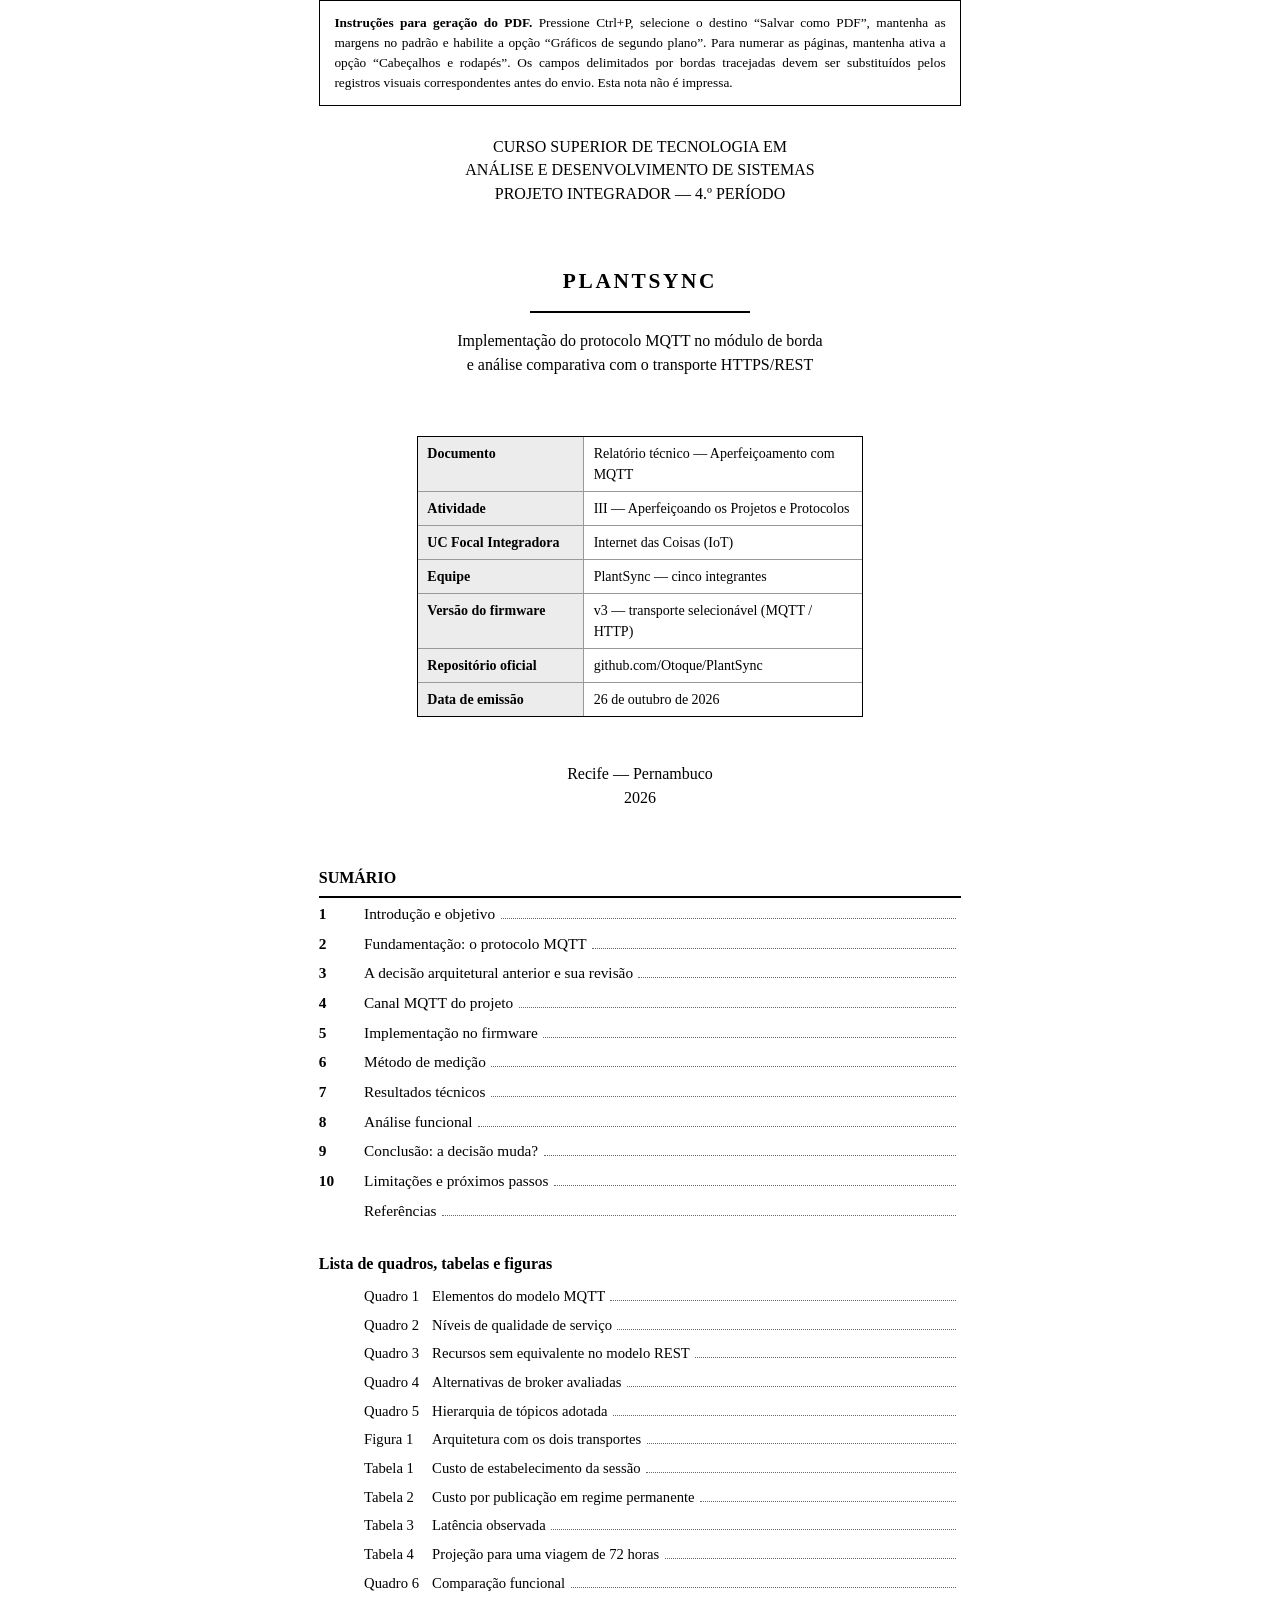
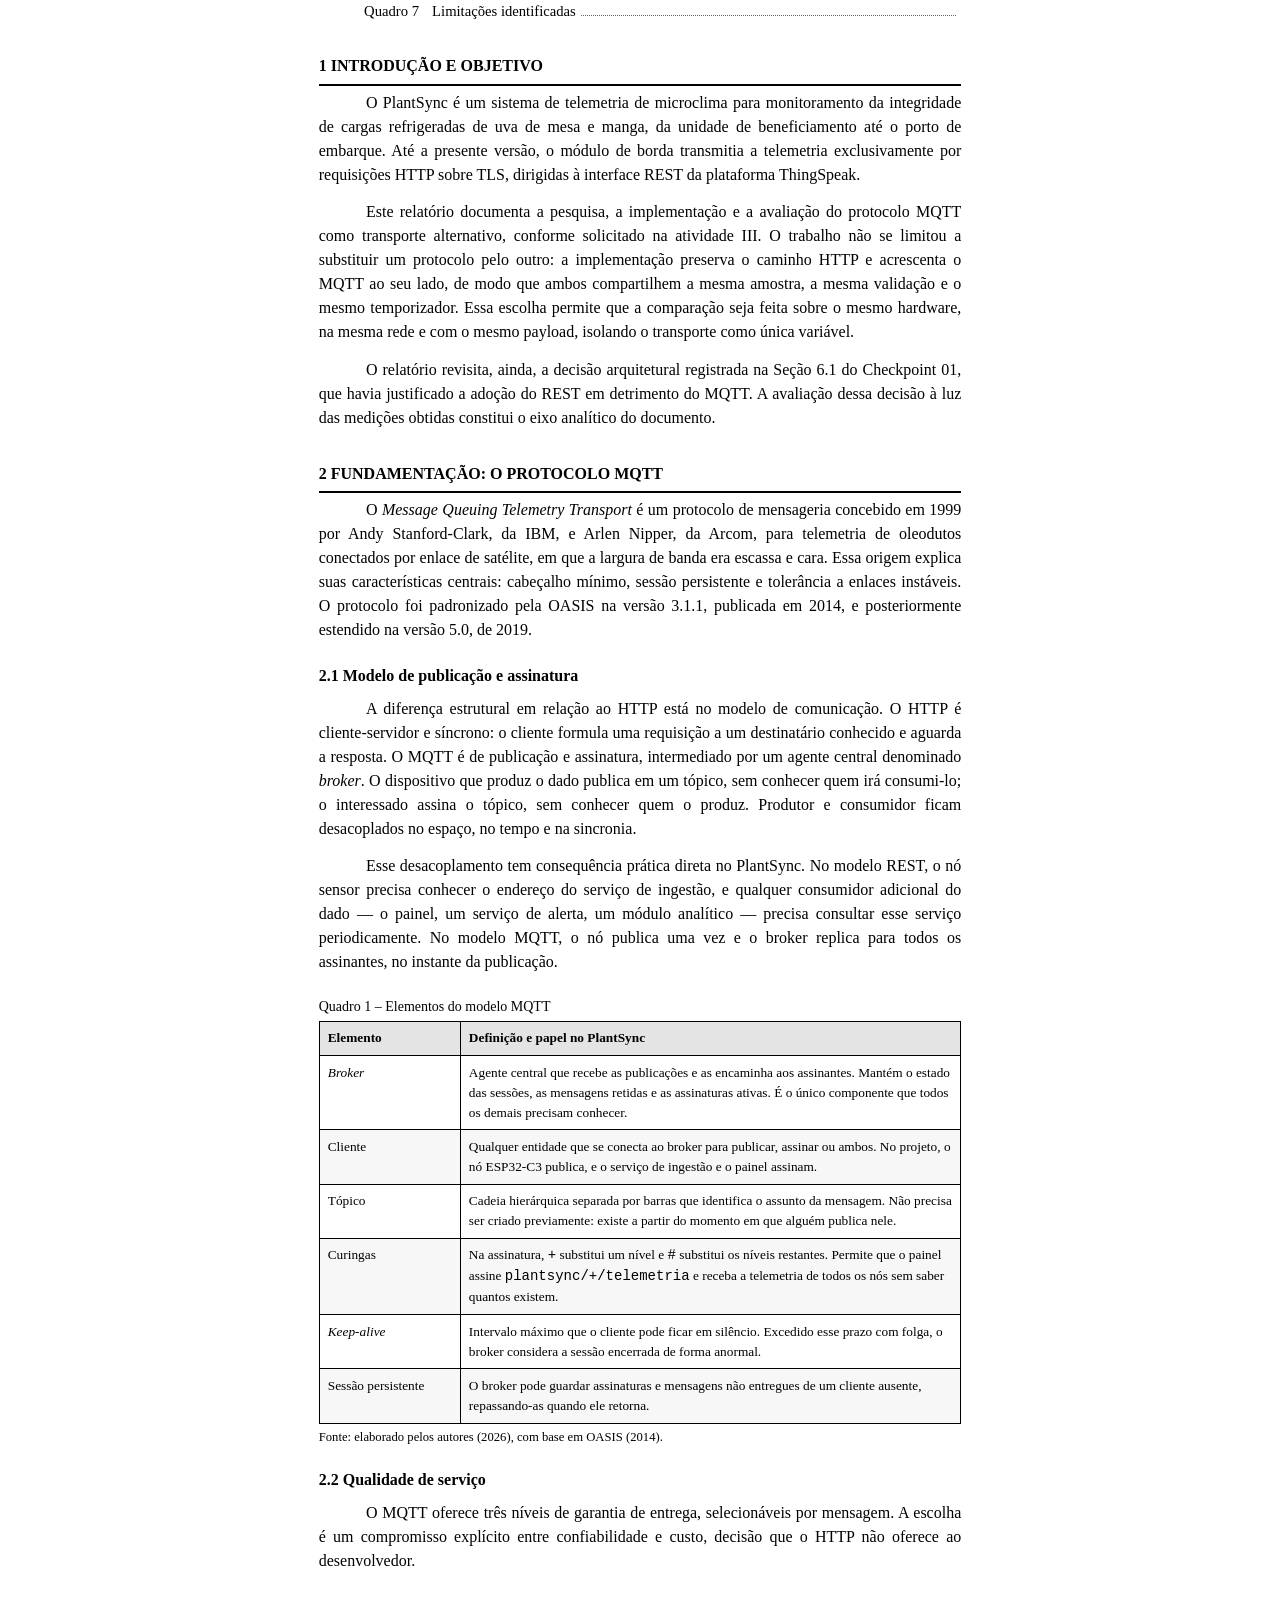
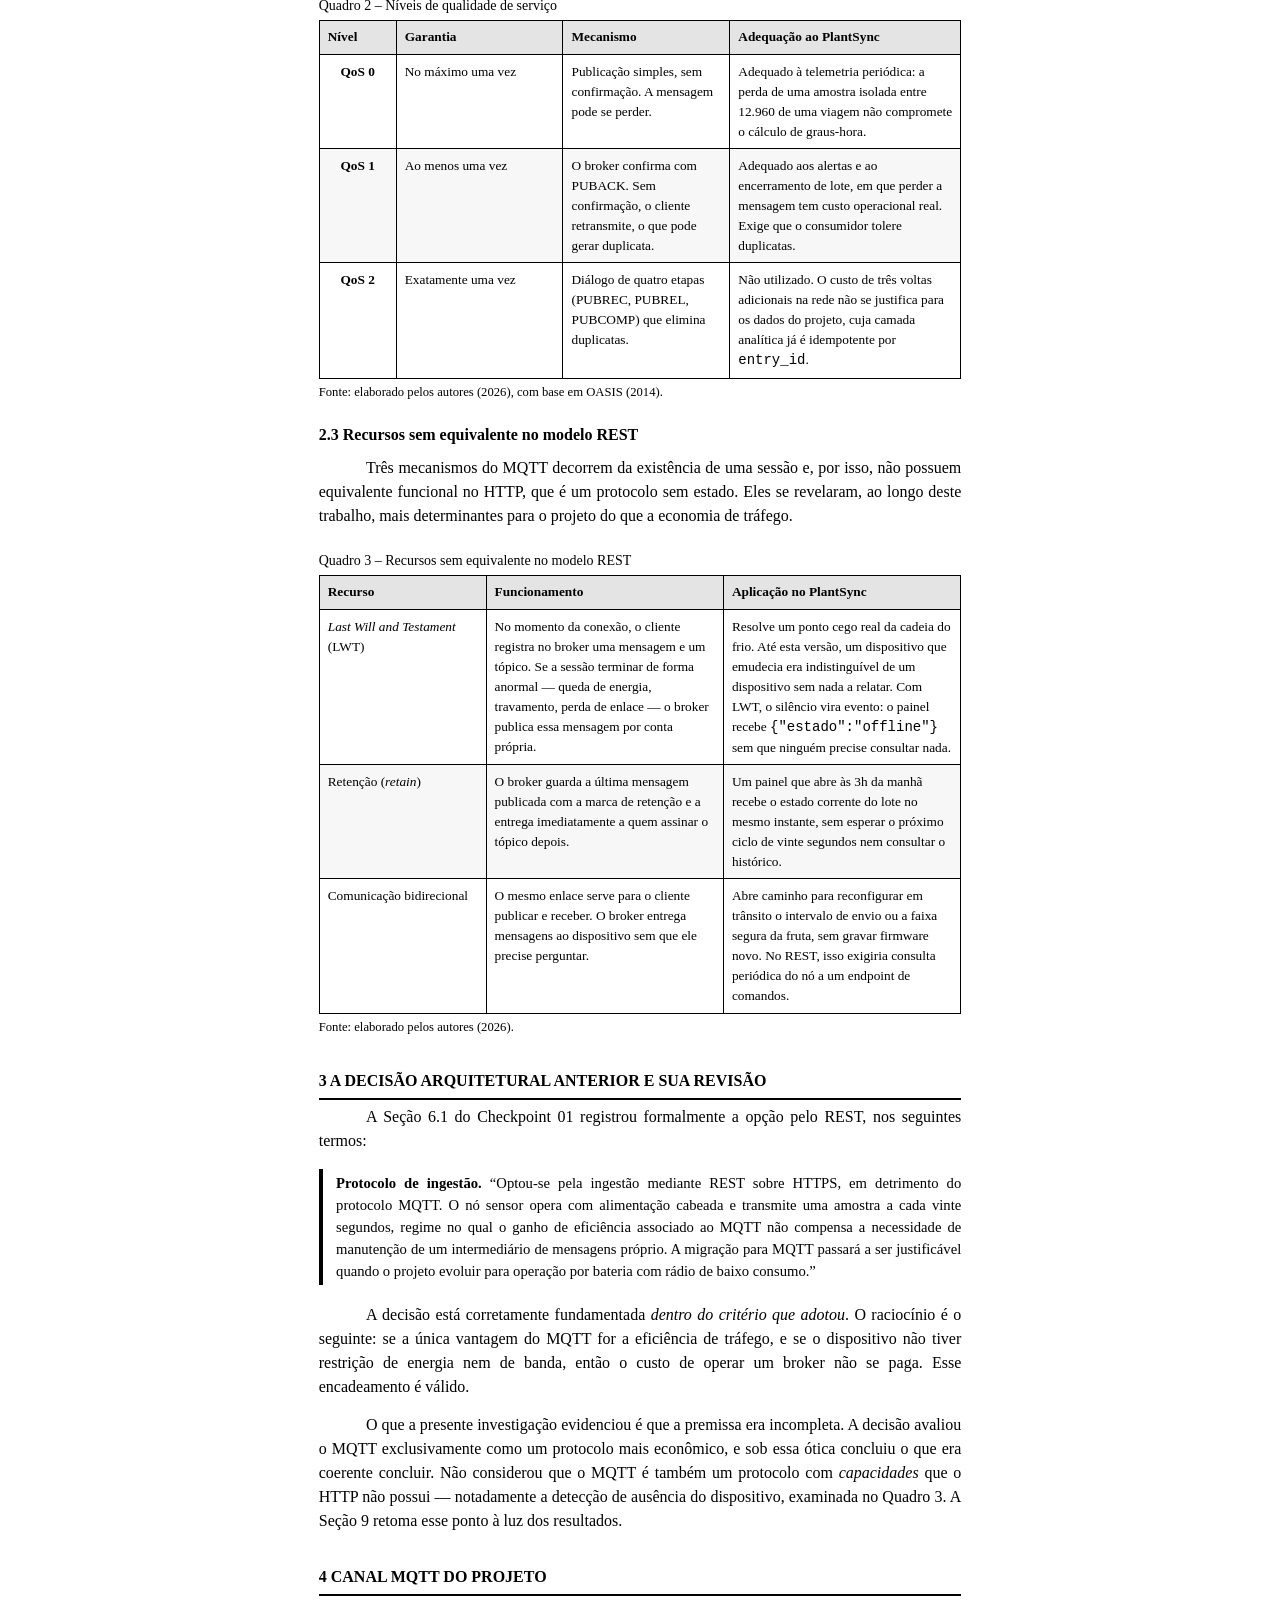
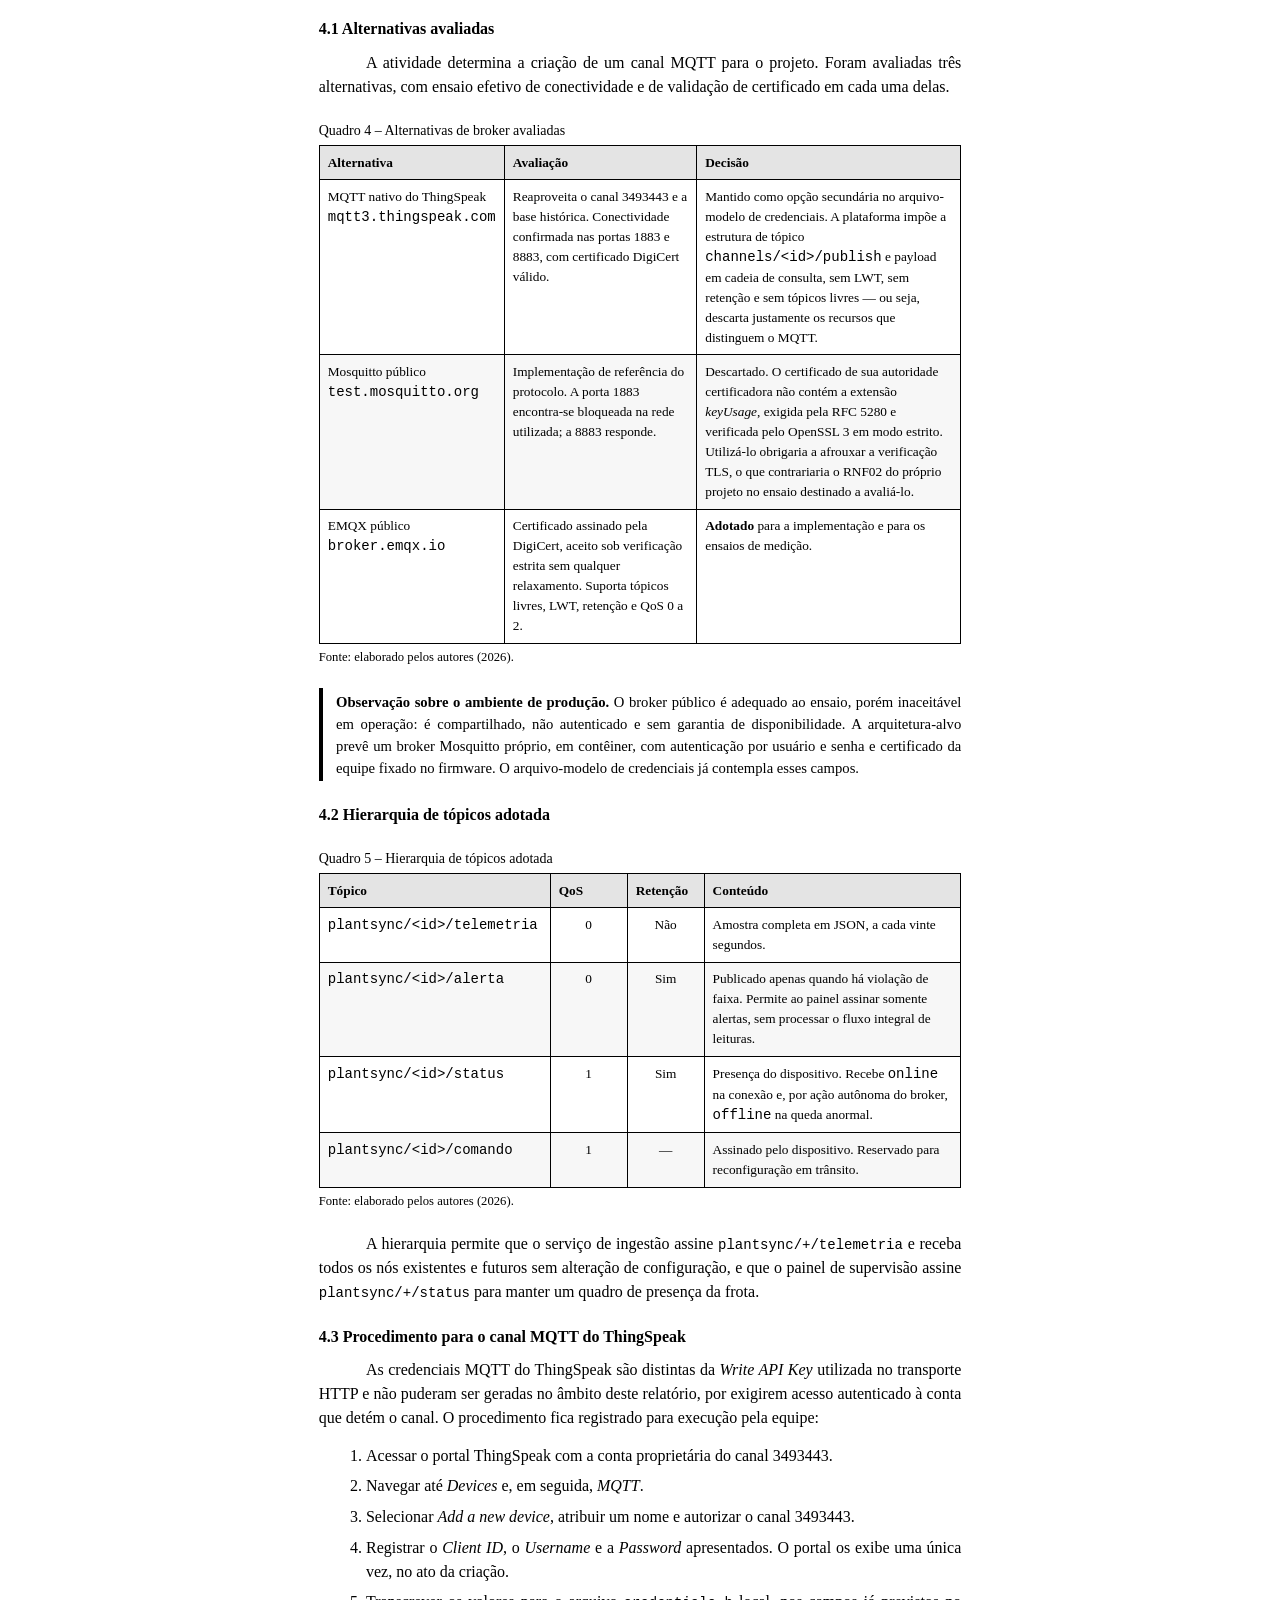
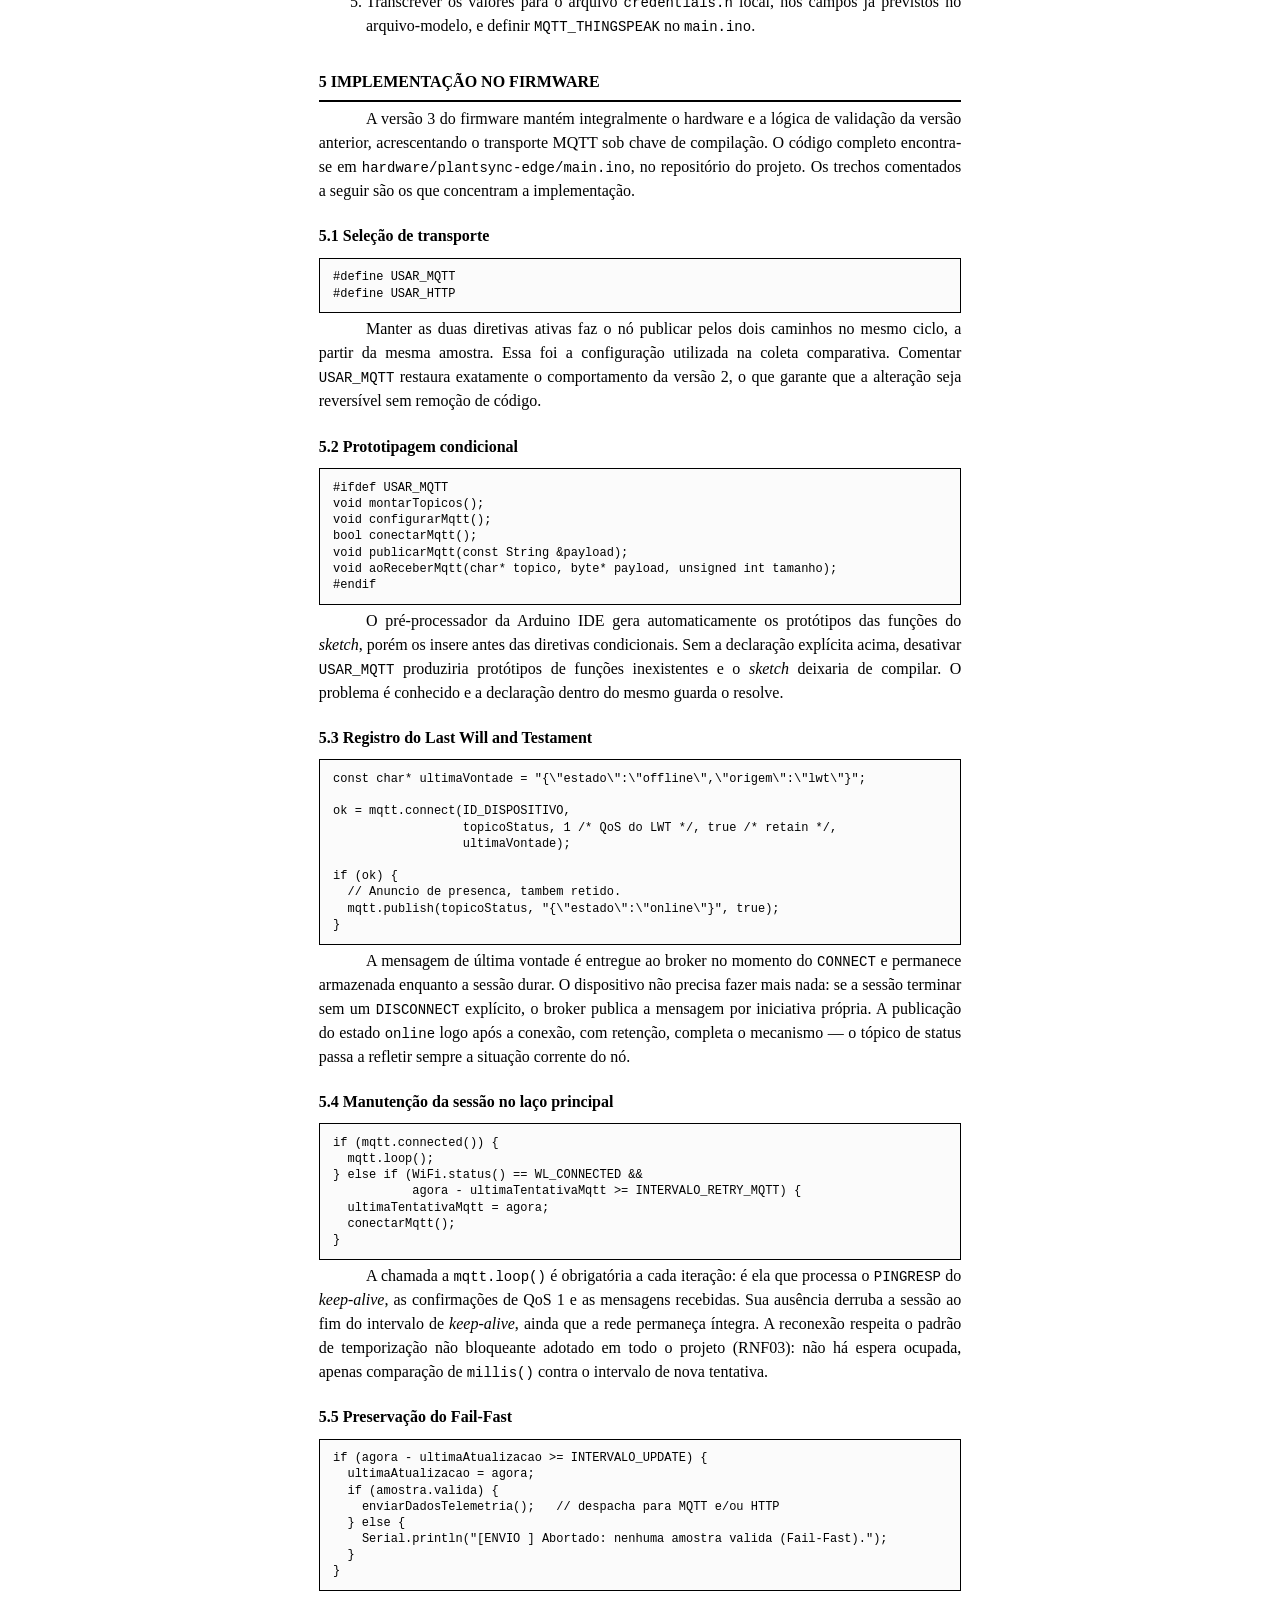
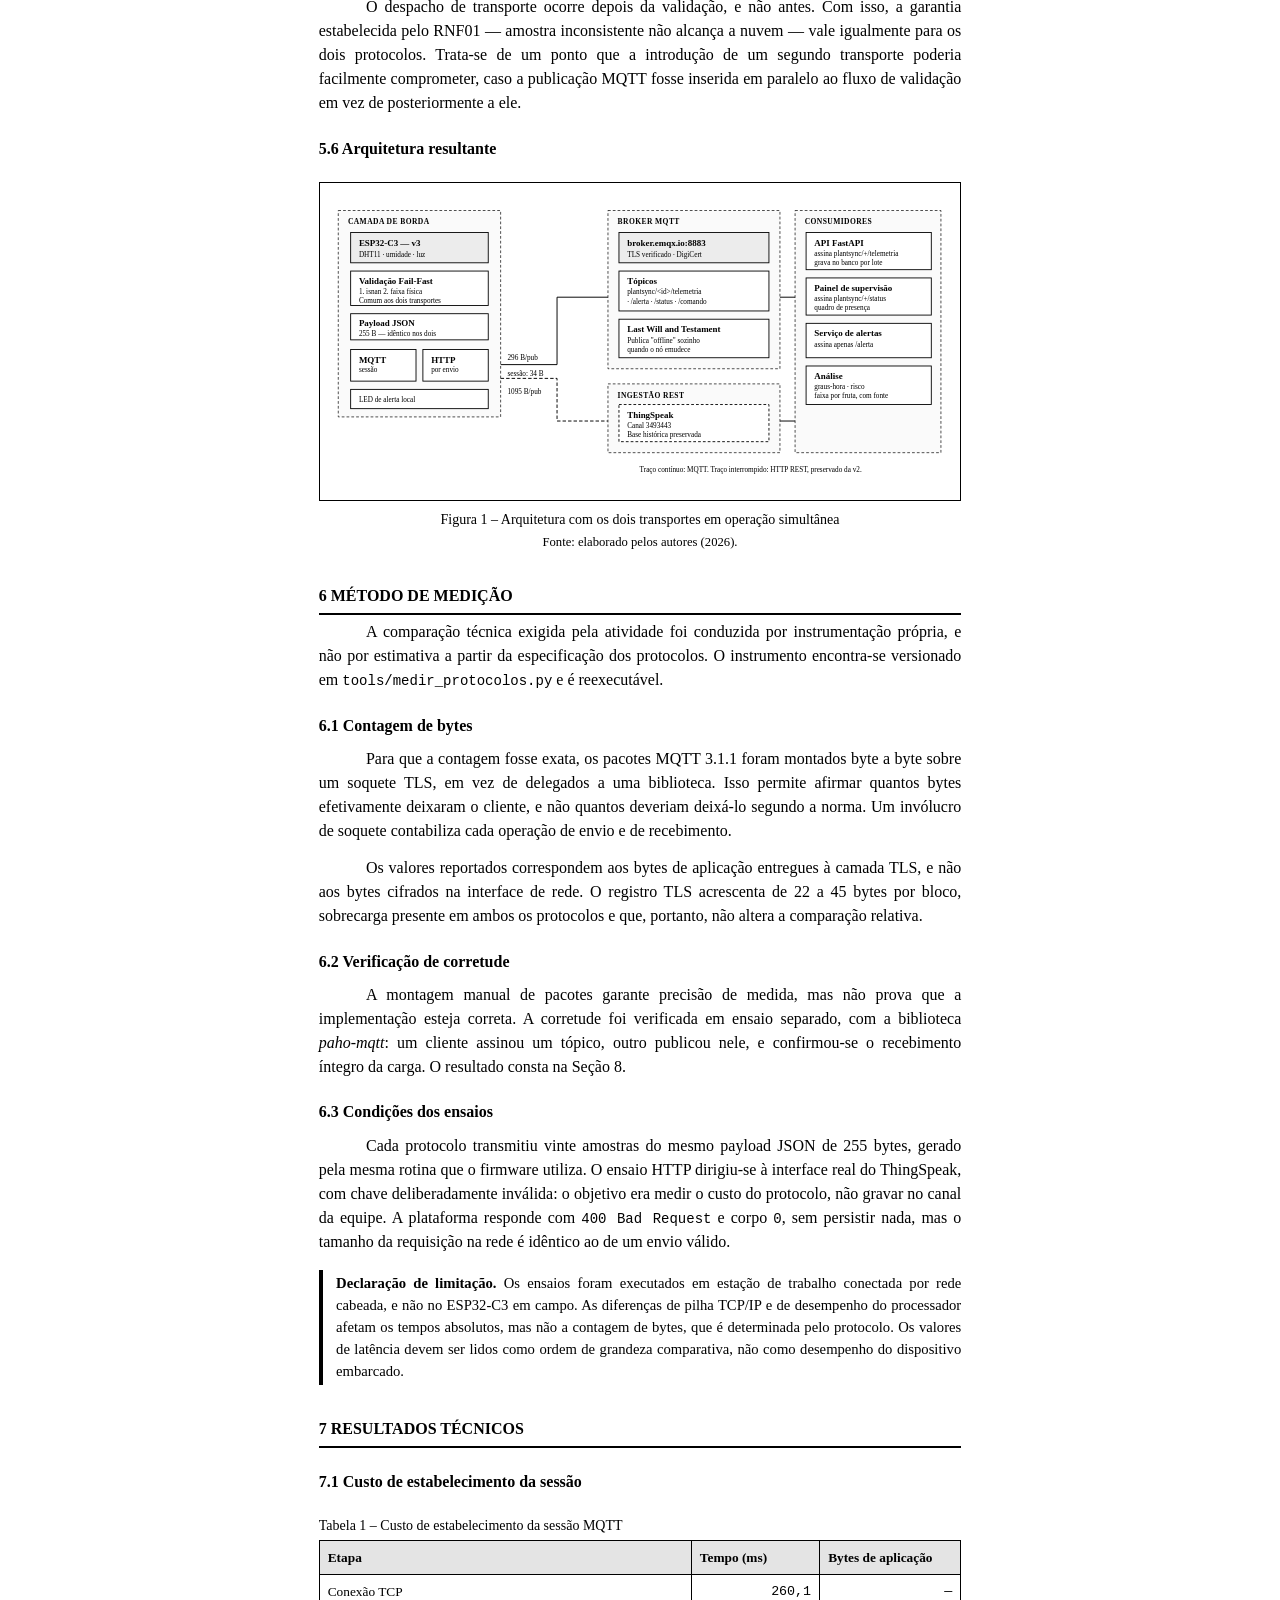
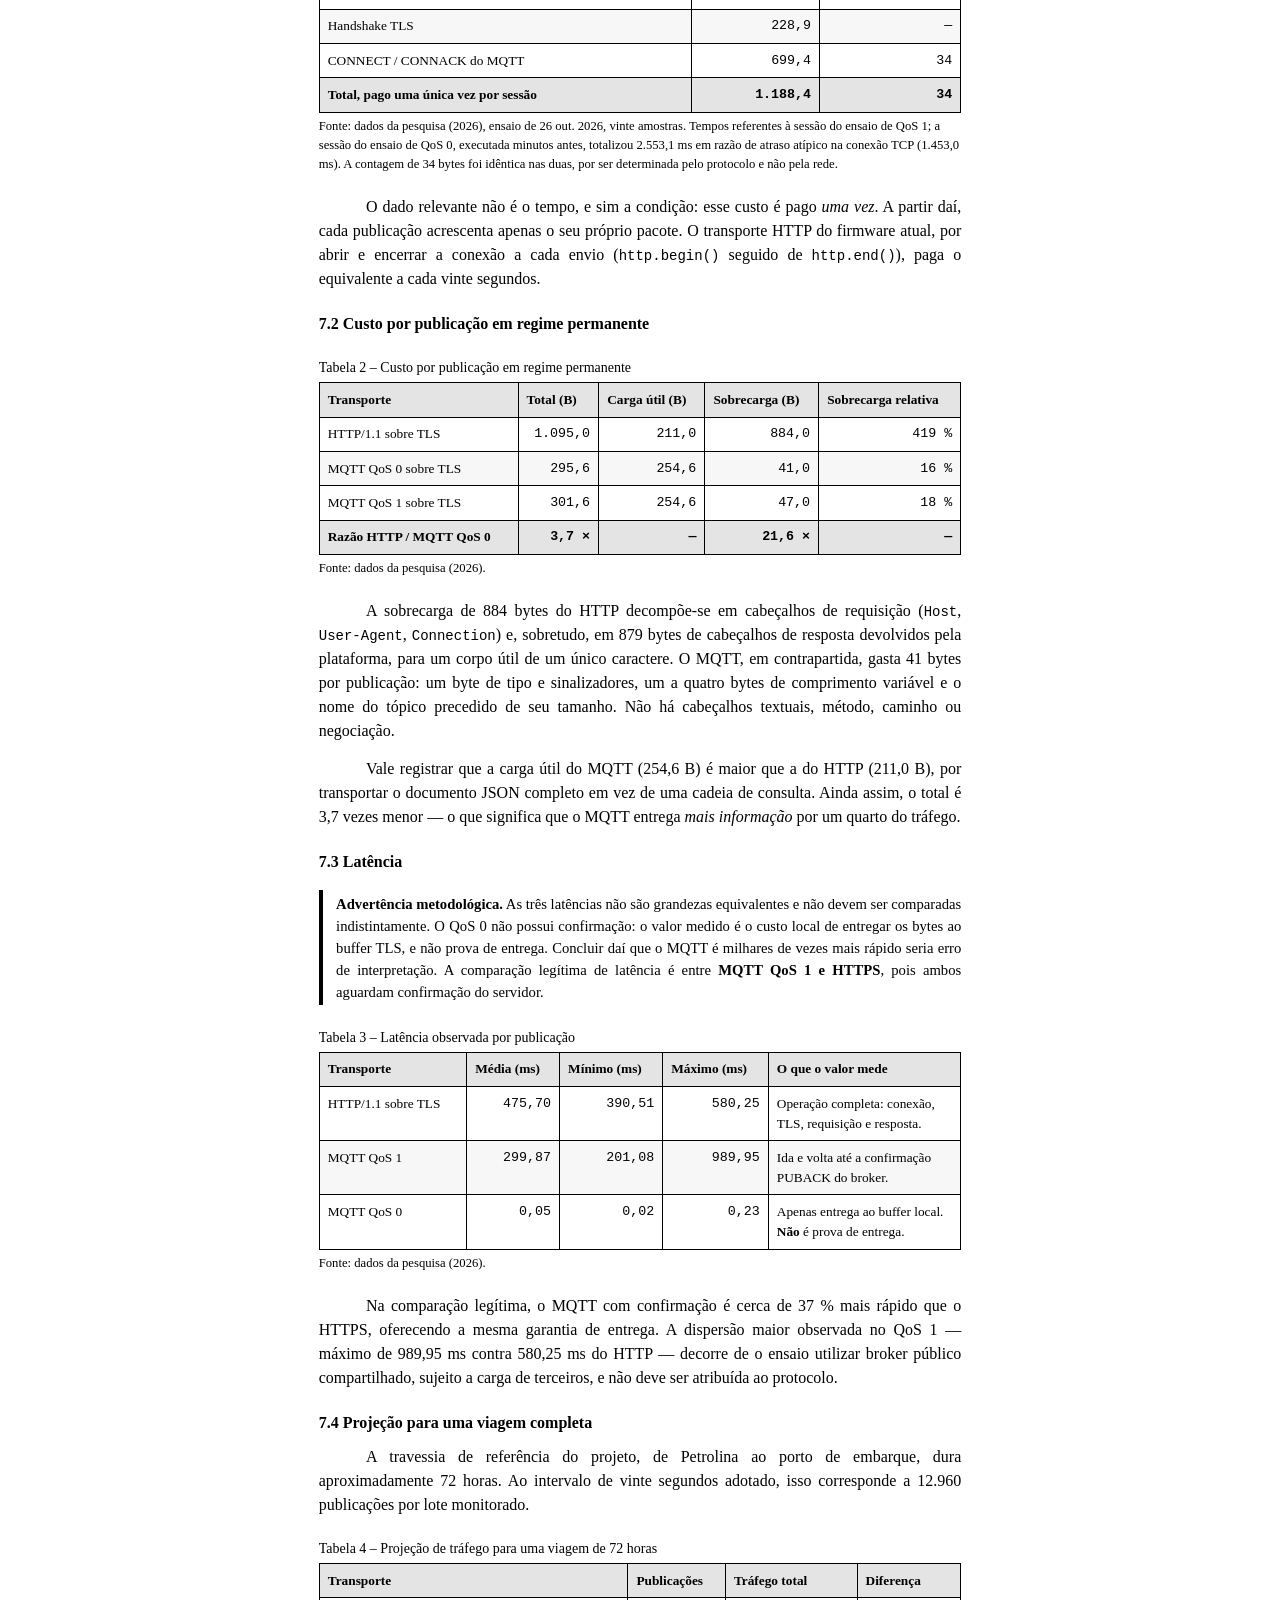
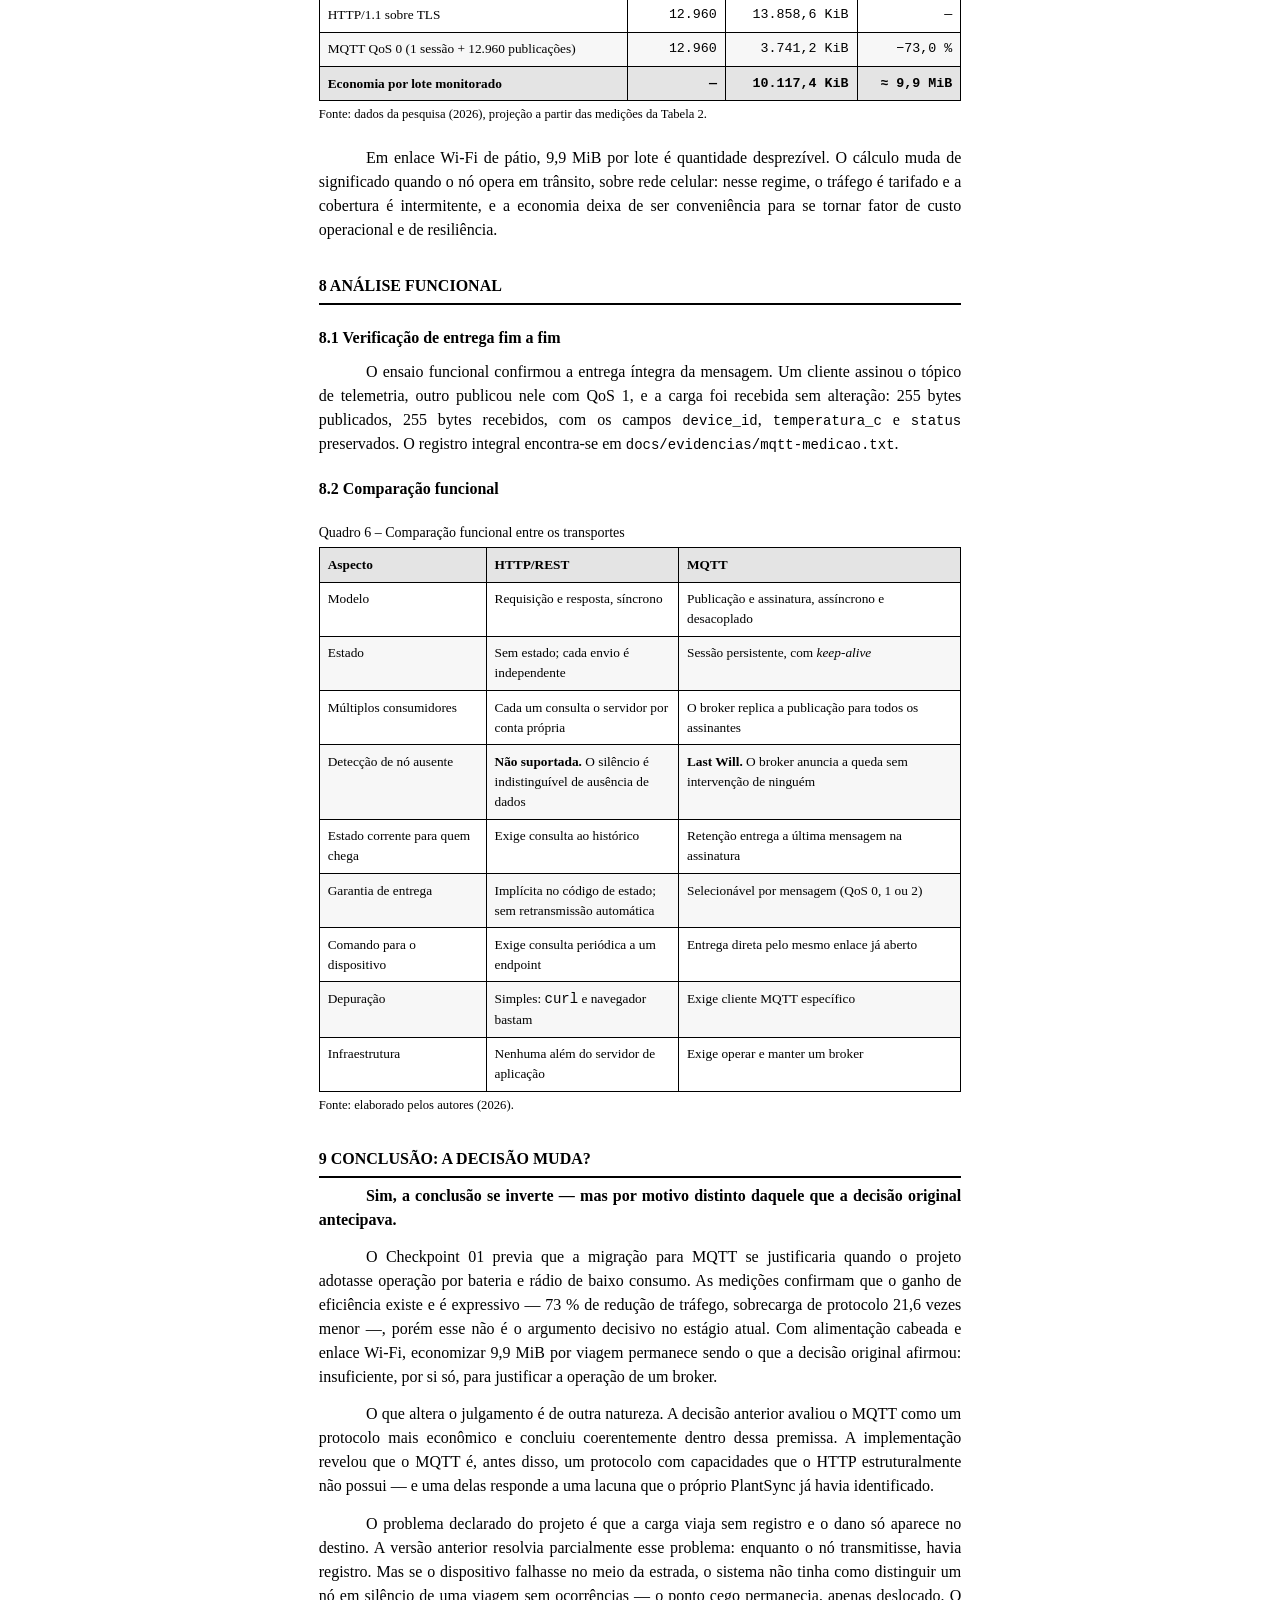
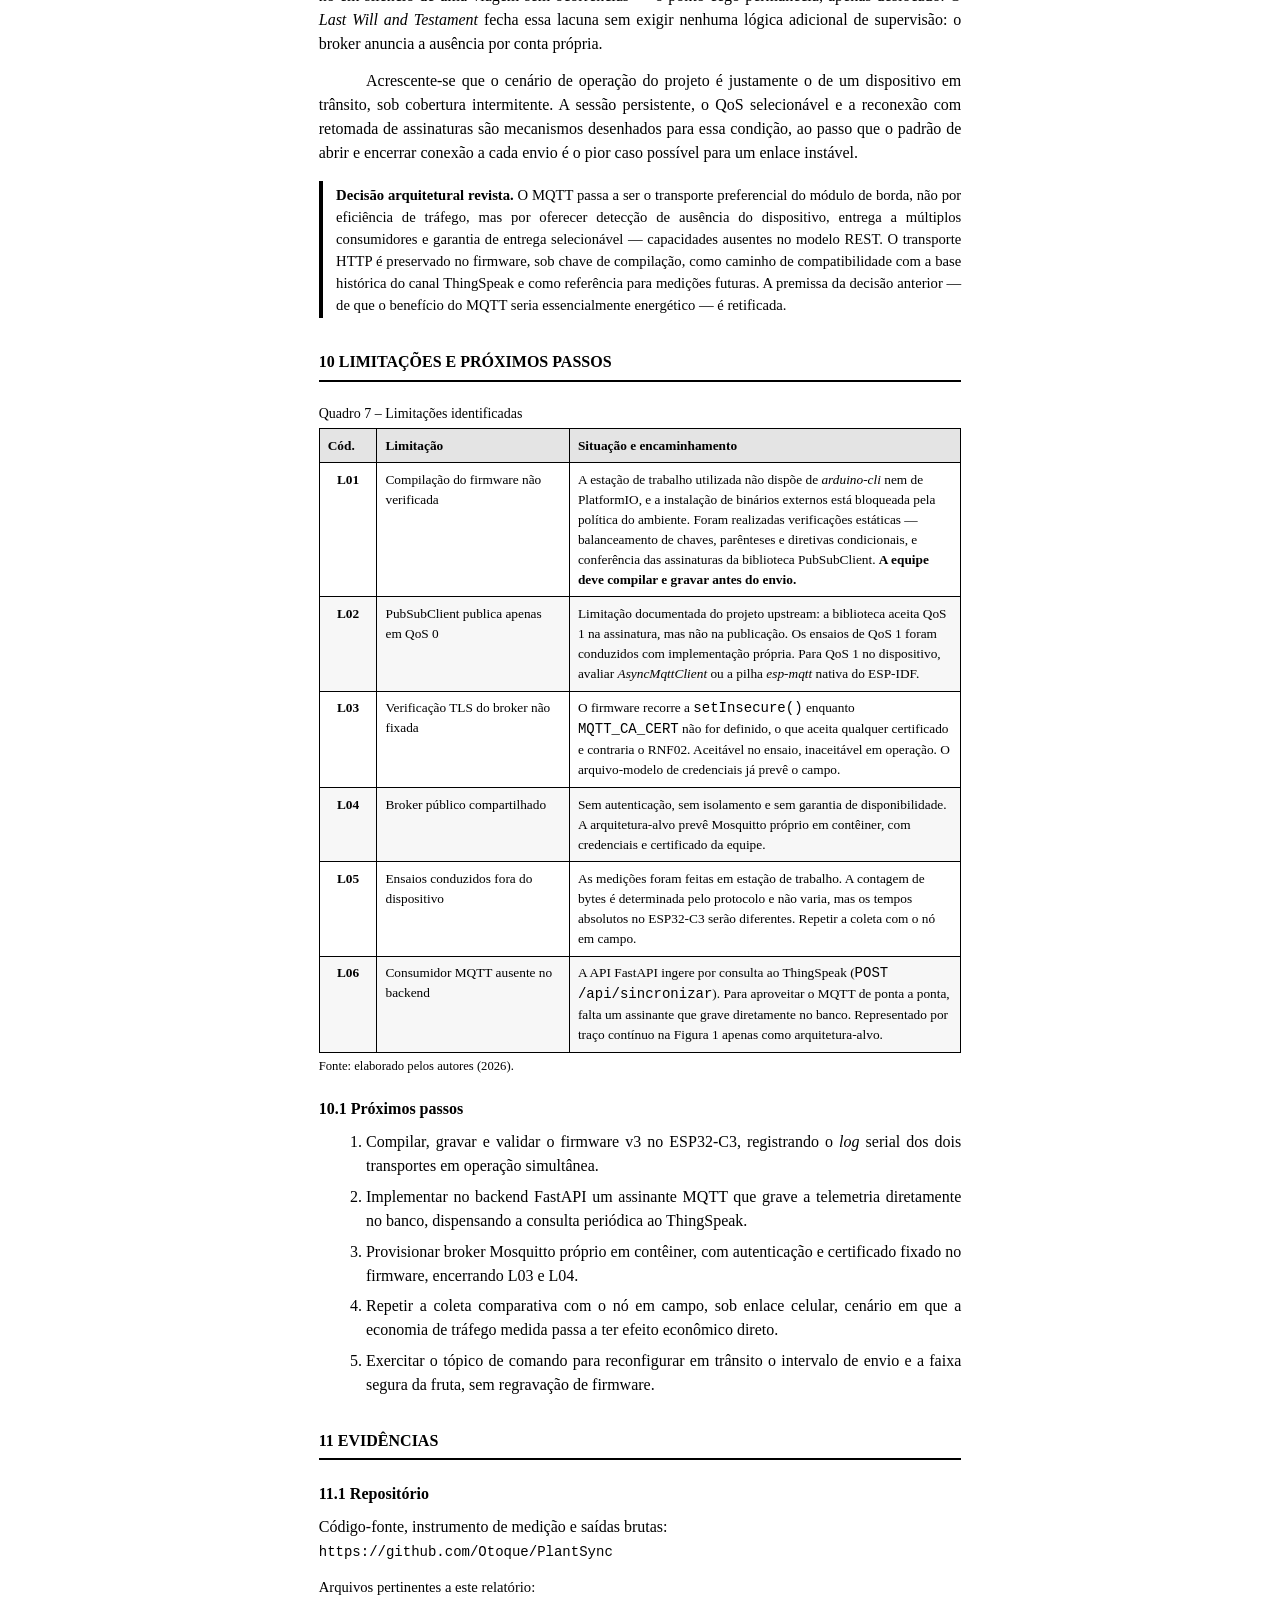
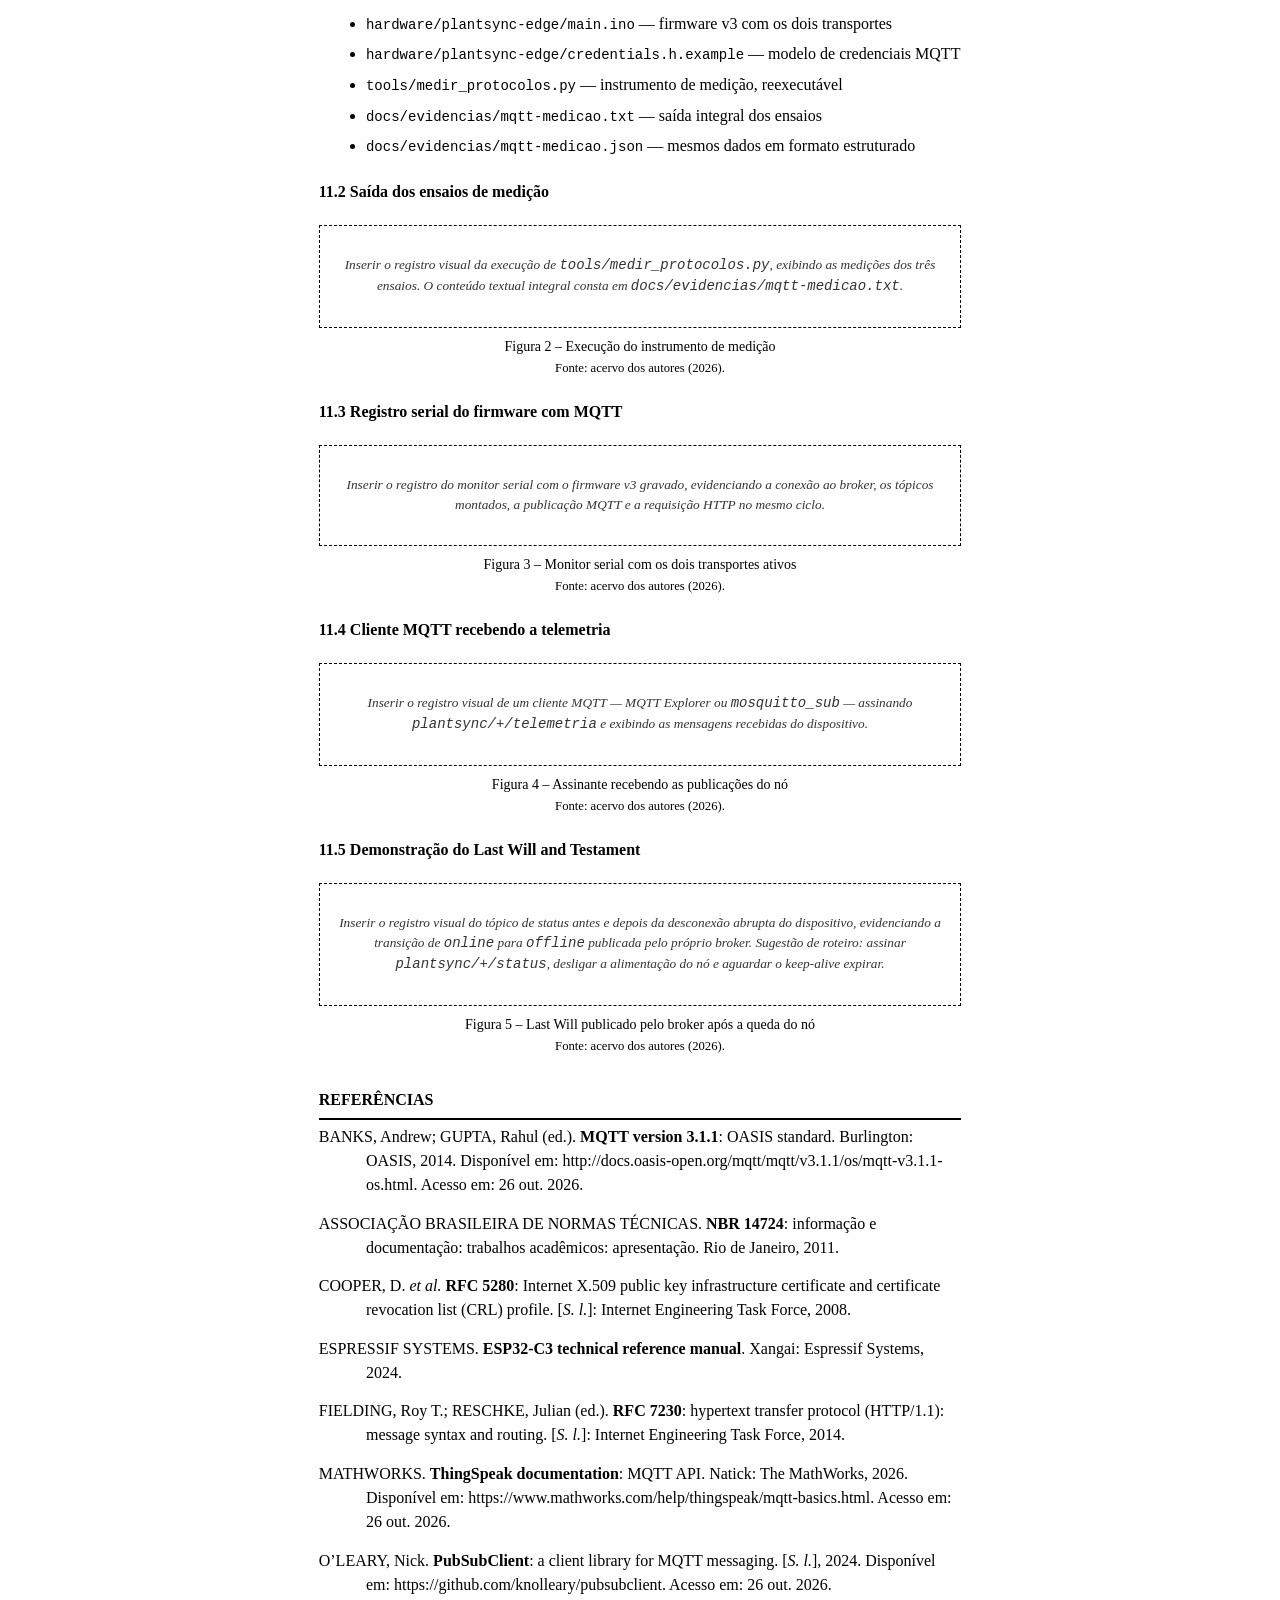
<file: docs/RELATORIO-MQTT.html>
<!DOCTYPE html>
<html lang="pt-BR">
<head>
<meta charset="UTF-8">
<title>PlantSync — Relatório de implementação do MQTT</title>
<style>
  @page { size:A4; margin:25mm 20mm 20mm 25mm; }

  *{ box-sizing:border-box; }

  body{
    margin:0 auto; max-width:170mm; padding:0;
    font-family:"Times New Roman",Times,serif;
    font-size:12pt; line-height:1.5; color:#000; background:#fff;
    text-align:justify;
  }

  h2{
    font-size:12pt; font-weight:bold; text-transform:uppercase; text-align:left;
    margin:24pt 0 4pt; padding-bottom:4pt;
    border-bottom:1.5pt solid #000;
    page-break-after:avoid;
  }
  h3{ font-size:12pt; font-weight:bold; text-align:left; margin:16pt 0 7pt;
      page-break-after:avoid; }
  h4{ font-size:12pt; font-weight:normal; font-style:italic; text-align:left;
      margin:12pt 0 5pt; page-break-after:avoid; }

  p{ margin:0 0 10pt; text-indent:1.25cm; }
  p.sem-recuo{ text-indent:0; }

  ol,ul{ margin:0 0 10pt; padding-left:1.25cm; }
  li{ margin-bottom:5pt; text-align:justify; }

  code{ font-family:"Courier New",Courier,monospace; font-size:10.5pt; }
  a{ color:#000; text-decoration:none; }

  /* ================= FOLHA DE ROSTO ================= */
  .rosto{ text-align:center; padding:0 0 18pt; margin-bottom:6pt; }
  .rosto .inst{ font-size:12pt; text-transform:uppercase; line-height:1.45;
                margin-bottom:46pt; }
  .rosto .titulo{ font-size:16pt; font-weight:bold; text-transform:uppercase;
                  letter-spacing:2pt; margin-bottom:10pt; }
  .rosto .regua{ width:58mm; height:1.5pt; background:#000; margin:0 auto 12pt; }
  .rosto .subtitulo{ font-size:12pt; line-height:1.5; margin-bottom:44pt;
                     padding:0 12mm; }
  .rosto .local{ font-size:12pt; margin-top:30pt; line-height:1.5; }

  .ficha{
    border:1pt solid #000; margin:0 auto 34pt; width:118mm; max-width:100%;
    font-size:10.5pt; text-align:left;
  }
  .ficha div{ display:flex; border-bottom:.5pt solid #999; }
  .ficha div:last-child{ border-bottom:none; }
  .ficha span.rot{ flex:0 0 44mm; padding:4.5pt 7pt; font-weight:bold;
                   background:#ececec; border-right:.5pt solid #999; }
  .ficha span.val{ padding:4.5pt 7pt; }

  /* ================= SUMÁRIO ================= */
  .sumario{ margin:0 0 10pt; }
  .sumario a{ display:flex; align-items:baseline; text-indent:0;
              margin-bottom:5pt; font-size:11.5pt; }
  .sumario .n{ flex:0 0 12mm; font-weight:bold; }
  .sumario .tx{ flex:0 0 auto; }
  .sumario .pt{ flex:1 1 auto; border-bottom:1pt dotted #666;
                margin:0 4pt 3pt; }
  .sumario .sub{ padding-left:12mm; font-size:11pt; }
  .sumario .sub .n{ flex:0 0 18mm; font-weight:normal; }

  /* ================= QUADROS ================= */
  .legenda-sup{ font-size:10.5pt; text-align:left; text-indent:0;
                margin:16pt 0 3pt; }
  table{ width:100%; border-collapse:collapse; margin:0 0 3pt;
         font-size:10pt; page-break-inside:avoid; }
  table, table th, table td{ border:.75pt solid #000; }
  table th{ background:#e4e4e4; padding:5pt 6pt; text-align:left;
            font-weight:bold; vertical-align:middle; }
  table td{ padding:5pt 6pt; vertical-align:top; text-align:left; }
  table tbody tr:nth-child(even) td{ background:#f7f7f7; }
  .fonte{ font-size:9.5pt; text-align:left; text-indent:0; margin:0 0 16pt; }

  td.cen{ text-align:center; }
  td.num{ text-align:right; font-family:"Courier New",Courier,monospace; }
  td.id{ text-align:center; font-weight:bold; white-space:nowrap; }
  .cat{ background:#d9d9d9 !important; font-weight:bold; font-size:9.5pt;
        text-transform:uppercase; letter-spacing:.4pt; }
  tr.destaque td{ background:#e4e4e4 !important; font-weight:bold; }

  /* ================= CÓDIGO ================= */
  pre.codigo{
    font-family:"Courier New",Courier,monospace; font-size:9pt;
    line-height:1.35; border:.75pt solid #000; padding:8pt 10pt;
    margin:4pt 0 3pt; white-space:pre-wrap; text-align:left;
    background:#fbfbfb; page-break-inside:avoid;
  }

  /* ================= FIGURAS ================= */
  figure{ margin:16pt 0; page-break-inside:avoid; text-align:center; }
  .moldura{ border:.75pt solid #000; padding:8pt; display:block; }
  figure img{ max-width:100%; height:auto; display:block; margin:0 auto; }
  figure svg{ display:block; width:100%; height:auto; }
  .legenda-inf{ font-size:10.5pt; text-align:center; text-indent:0; margin:6pt 0 2pt; }
  figcaption{ font-size:9.5pt; text-align:center; text-indent:0; }

  .preencher{ border:.75pt dashed #000; padding:22pt 12pt; display:block;
              font-size:10pt; font-style:italic; text-indent:0; color:#333; }

  .obs{ border-left:3pt solid #000; padding:2pt 0 2pt 10pt; margin:12pt 0 14pt; }
  .obs p{ text-indent:0; margin:0; font-size:11pt; }
  .obs .rot{ font-weight:bold; }

  .refs p{ text-indent:0; padding-left:1.25cm; text-indent:-1.25cm;
           margin-bottom:11pt; text-align:left; }

  .quebra{ page-break-before:always; }

  .nota-impressao{ border:1pt solid #000; padding:9pt 11pt; margin-bottom:22pt;
                   font-size:10pt; text-indent:0; }
  @media print{ .nota-impressao{ display:none; } }
</style>
</head>
<body>

<p class="nota-impressao">
  <b>Instruções para geração do PDF.</b> Pressione Ctrl+P, selecione o destino “Salvar
  como PDF”, mantenha as margens no padrão e habilite a opção “Gráficos de segundo
  plano”. Para numerar as páginas, mantenha ativa a opção “Cabeçalhos e rodapés”. Os
  campos delimitados por bordas tracejadas devem ser substituídos pelos registros
  visuais correspondentes antes do envio. Esta nota não é impressa.
</p>

<!-- ============================ FOLHA DE ROSTO ============================ -->
<div class="rosto">
  <div class="inst">
    Curso Superior de Tecnologia em<br>
    Análise e Desenvolvimento de Sistemas<br>
    Projeto Integrador — 4.º Período
  </div>

  <div class="titulo">PlantSync</div>
  <div class="regua"></div>
  <div class="subtitulo">
    Implementação do protocolo MQTT no módulo de borda<br>
    e análise comparativa com o transporte HTTPS/REST
  </div>

  <div class="ficha">
    <div><span class="rot">Documento</span><span class="val">Relatório técnico — Aperfeiçoamento com MQTT</span></div>
    <div><span class="rot">Atividade</span><span class="val">III — Aperfeiçoando os Projetos e Protocolos</span></div>
    <div><span class="rot">UC Focal Integradora</span><span class="val">Internet das Coisas (IoT)</span></div>
    <div><span class="rot">Equipe</span><span class="val">PlantSync — cinco integrantes</span></div>
    <div><span class="rot">Versão do firmware</span><span class="val">v3 — transporte selecionável (MQTT / HTTP)</span></div>
    <div><span class="rot">Repositório oficial</span><span class="val">github.com/Otoque/PlantSync</span></div>
    <div><span class="rot">Data de emissão</span><span class="val">26 de outubro de 2026</span></div>
  </div>

  <div class="local">Recife — Pernambuco<br>2026</div>
</div>

<!-- ============================ SUMÁRIO ============================ -->
<h2 class="quebra">Sumário</h2>

<div class="sumario">
  <a href="#s1"><span class="n">1</span><span class="tx">Introdução e objetivo</span><span class="pt"></span></a>
  <a href="#s2"><span class="n">2</span><span class="tx">Fundamentação: o protocolo MQTT</span><span class="pt"></span></a>
  <a href="#s3"><span class="n">3</span><span class="tx">A decisão arquitetural anterior e sua revisão</span><span class="pt"></span></a>
  <a href="#s4"><span class="n">4</span><span class="tx">Canal MQTT do projeto</span><span class="pt"></span></a>
  <a href="#s5"><span class="n">5</span><span class="tx">Implementação no firmware</span><span class="pt"></span></a>
  <a href="#s6"><span class="n">6</span><span class="tx">Método de medição</span><span class="pt"></span></a>
  <a href="#s7"><span class="n">7</span><span class="tx">Resultados técnicos</span><span class="pt"></span></a>
  <a href="#s8"><span class="n">8</span><span class="tx">Análise funcional</span><span class="pt"></span></a>
  <a href="#s9"><span class="n">9</span><span class="tx">Conclusão: a decisão muda?</span><span class="pt"></span></a>
  <a href="#s10"><span class="n">10</span><span class="tx">Limitações e próximos passos</span><span class="pt"></span></a>
  <a href="#ref"><span class="n"></span><span class="tx">Referências</span><span class="pt"></span></a>
</div>

<h3 style="margin-top:22pt;">Lista de quadros, tabelas e figuras</h3>

<div class="sumario">
  <a href="#q1" class="sub"><span class="n">Quadro 1</span><span class="tx">Elementos do modelo MQTT</span><span class="pt"></span></a>
  <a href="#q2" class="sub"><span class="n">Quadro 2</span><span class="tx">Níveis de qualidade de serviço</span><span class="pt"></span></a>
  <a href="#q3" class="sub"><span class="n">Quadro 3</span><span class="tx">Recursos sem equivalente no modelo REST</span><span class="pt"></span></a>
  <a href="#q4" class="sub"><span class="n">Quadro 4</span><span class="tx">Alternativas de broker avaliadas</span><span class="pt"></span></a>
  <a href="#q5" class="sub"><span class="n">Quadro 5</span><span class="tx">Hierarquia de tópicos adotada</span><span class="pt"></span></a>
  <a href="#f1" class="sub"><span class="n">Figura 1</span><span class="tx">Arquitetura com os dois transportes</span><span class="pt"></span></a>
  <a href="#t1" class="sub"><span class="n">Tabela 1</span><span class="tx">Custo de estabelecimento da sessão</span><span class="pt"></span></a>
  <a href="#t2" class="sub"><span class="n">Tabela 2</span><span class="tx">Custo por publicação em regime permanente</span><span class="pt"></span></a>
  <a href="#t3" class="sub"><span class="n">Tabela 3</span><span class="tx">Latência observada</span><span class="pt"></span></a>
  <a href="#t4" class="sub"><span class="n">Tabela 4</span><span class="tx">Projeção para uma viagem de 72 horas</span><span class="pt"></span></a>
  <a href="#q6" class="sub"><span class="n">Quadro 6</span><span class="tx">Comparação funcional</span><span class="pt"></span></a>
  <a href="#q7" class="sub"><span class="n">Quadro 7</span><span class="tx">Limitações identificadas</span><span class="pt"></span></a>
</div>

<!-- ============================ 1 ============================ -->
<h2 id="s1" class="quebra">1 Introdução e objetivo</h2>

<p>
  O PlantSync é um sistema de telemetria de microclima para monitoramento da integridade
  de cargas refrigeradas de uva de mesa e manga, da unidade de beneficiamento até o porto
  de embarque. Até a presente versão, o módulo de borda transmitia a telemetria
  exclusivamente por requisições HTTP sobre TLS, dirigidas à interface REST da plataforma
  ThingSpeak.
</p>
<p>
  Este relatório documenta a pesquisa, a implementação e a avaliação do protocolo MQTT
  como transporte alternativo, conforme solicitado na atividade III. O trabalho não se
  limitou a substituir um protocolo pelo outro: a implementação preserva o caminho HTTP
  e acrescenta o MQTT ao seu lado, de modo que ambos compartilhem a mesma amostra, a
  mesma validação e o mesmo temporizador. Essa escolha permite que a comparação seja
  feita sobre o mesmo hardware, na mesma rede e com o mesmo payload, isolando o
  transporte como única variável.
</p>
<p>
  O relatório revisita, ainda, a decisão arquitetural registrada na Seção 6.1 do
  Checkpoint 01, que havia justificado a adoção do REST em detrimento do MQTT. A
  avaliação dessa decisão à luz das medições obtidas constitui o eixo analítico do
  documento.
</p>

<!-- ============================ 2 ============================ -->
<h2 id="s2">2 Fundamentação: o protocolo MQTT</h2>

<p>
  O <i>Message Queuing Telemetry Transport</i> é um protocolo de mensageria concebido em
  1999 por Andy Stanford-Clark, da IBM, e Arlen Nipper, da Arcom, para telemetria de
  oleodutos conectados por enlace de satélite, em que a largura de banda era escassa e
  cara. Essa origem explica suas características centrais: cabeçalho mínimo, sessão
  persistente e tolerância a enlaces instáveis. O protocolo foi padronizado pela OASIS na
  versão 3.1.1, publicada em 2014, e posteriormente estendido na versão 5.0, de 2019.
</p>

<h3>2.1 Modelo de publicação e assinatura</h3>

<p>
  A diferença estrutural em relação ao HTTP está no modelo de comunicação. O HTTP é
  cliente-servidor e síncrono: o cliente formula uma requisição a um destinatário
  conhecido e aguarda a resposta. O MQTT é de publicação e assinatura, intermediado por
  um agente central denominado <i>broker</i>. O dispositivo que produz o dado publica em
  um tópico, sem conhecer quem irá consumi-lo; o interessado assina o tópico, sem
  conhecer quem o produz. Produtor e consumidor ficam desacoplados no espaço, no tempo e
  na sincronia.
</p>
<p>
  Esse desacoplamento tem consequência prática direta no PlantSync. No modelo REST, o nó
  sensor precisa conhecer o endereço do serviço de ingestão, e qualquer consumidor
  adicional do dado — o painel, um serviço de alerta, um módulo analítico — precisa
  consultar esse serviço periodicamente. No modelo MQTT, o nó publica uma vez e o broker
  replica para todos os assinantes, no instante da publicação.
</p>

<p class="legenda-sup" id="q1">Quadro 1 – Elementos do modelo MQTT</p>
<table>
  <thead><tr><th style="width:22%">Elemento</th><th>Definição e papel no PlantSync</th></tr></thead>
  <tbody>
    <tr><td><i>Broker</i></td>
        <td>Agente central que recebe as publicações e as encaminha aos assinantes. Mantém o estado das sessões, as mensagens retidas e as assinaturas ativas. É o único componente que todos os demais precisam conhecer.</td></tr>
    <tr><td>Cliente</td>
        <td>Qualquer entidade que se conecta ao broker para publicar, assinar ou ambos. No projeto, o nó ESP32-C3 publica, e o serviço de ingestão e o painel assinam.</td></tr>
    <tr><td>Tópico</td>
        <td>Cadeia hierárquica separada por barras que identifica o assunto da mensagem. Não precisa ser criado previamente: existe a partir do momento em que alguém publica nele.</td></tr>
    <tr><td>Curingas</td>
        <td>Na assinatura, <code>+</code> substitui um nível e <code>#</code> substitui os níveis restantes. Permite que o painel assine <code>plantsync/+/telemetria</code> e receba a telemetria de todos os nós sem saber quantos existem.</td></tr>
    <tr><td><i>Keep-alive</i></td>
        <td>Intervalo máximo que o cliente pode ficar em silêncio. Excedido esse prazo com folga, o broker considera a sessão encerrada de forma anormal.</td></tr>
    <tr><td>Sessão persistente</td>
        <td>O broker pode guardar assinaturas e mensagens não entregues de um cliente ausente, repassando-as quando ele retorna.</td></tr>
  </tbody>
</table>
<p class="fonte">Fonte: elaborado pelos autores (2026), com base em OASIS (2014).</p>

<h3>2.2 Qualidade de serviço</h3>

<p>
  O MQTT oferece três níveis de garantia de entrega, selecionáveis por mensagem. A
  escolha é um compromisso explícito entre confiabilidade e custo, decisão que o HTTP não
  oferece ao desenvolvedor.
</p>

<p class="legenda-sup" id="q2">Quadro 2 – Níveis de qualidade de serviço</p>
<table>
  <thead><tr><th style="width:12%">Nível</th><th style="width:26%">Garantia</th><th style="width:26%">Mecanismo</th><th>Adequação ao PlantSync</th></tr></thead>
  <tbody>
    <tr><td class="id">QoS 0</td><td>No máximo uma vez</td>
        <td>Publicação simples, sem confirmação. A mensagem pode se perder.</td>
        <td>Adequado à telemetria periódica: a perda de uma amostra isolada entre 12.960 de uma viagem não compromete o cálculo de graus-hora.</td></tr>
    <tr><td class="id">QoS 1</td><td>Ao menos uma vez</td>
        <td>O broker confirma com PUBACK. Sem confirmação, o cliente retransmite, o que pode gerar duplicata.</td>
        <td>Adequado aos alertas e ao encerramento de lote, em que perder a mensagem tem custo operacional real. Exige que o consumidor tolere duplicatas.</td></tr>
    <tr><td class="id">QoS 2</td><td>Exatamente uma vez</td>
        <td>Diálogo de quatro etapas (PUBREC, PUBREL, PUBCOMP) que elimina duplicatas.</td>
        <td>Não utilizado. O custo de três voltas adicionais na rede não se justifica para os dados do projeto, cuja camada analítica já é idempotente por <code>entry_id</code>.</td></tr>
  </tbody>
</table>
<p class="fonte">Fonte: elaborado pelos autores (2026), com base em OASIS (2014).</p>

<h3>2.3 Recursos sem equivalente no modelo REST</h3>

<p>
  Três mecanismos do MQTT decorrem da existência de uma sessão e, por isso, não possuem
  equivalente funcional no HTTP, que é um protocolo sem estado. Eles se revelaram, ao
  longo deste trabalho, mais determinantes para o projeto do que a economia de tráfego.
</p>

<p class="legenda-sup" id="q3">Quadro 3 – Recursos sem equivalente no modelo REST</p>
<table>
  <thead><tr><th style="width:26%">Recurso</th><th style="width:37%">Funcionamento</th><th>Aplicação no PlantSync</th></tr></thead>
  <tbody>
    <tr>
      <td><i>Last Will and Testament</i> (LWT)</td>
      <td>No momento da conexão, o cliente registra no broker uma mensagem e um tópico. Se a sessão terminar de forma anormal — queda de energia, travamento, perda de enlace — o broker publica essa mensagem por conta própria.</td>
      <td>Resolve um ponto cego real da cadeia do frio. Até esta versão, um dispositivo que emudecia era indistinguível de um dispositivo sem nada a relatar. Com LWT, o silêncio vira evento: o painel recebe <code>{"estado":"offline"}</code> sem que ninguém precise consultar nada.</td>
    </tr>
    <tr>
      <td>Retenção (<i>retain</i>)</td>
      <td>O broker guarda a última mensagem publicada com a marca de retenção e a entrega imediatamente a quem assinar o tópico depois.</td>
      <td>Um painel que abre às 3h da manhã recebe o estado corrente do lote no mesmo instante, sem esperar o próximo ciclo de vinte segundos nem consultar o histórico.</td>
    </tr>
    <tr>
      <td>Comunicação bidirecional</td>
      <td>O mesmo enlace serve para o cliente publicar e receber. O broker entrega mensagens ao dispositivo sem que ele precise perguntar.</td>
      <td>Abre caminho para reconfigurar em trânsito o intervalo de envio ou a faixa segura da fruta, sem gravar firmware novo. No REST, isso exigiria consulta periódica do nó a um endpoint de comandos.</td>
    </tr>
  </tbody>
</table>
<p class="fonte">Fonte: elaborado pelos autores (2026).</p>

<!-- ============================ 3 ============================ -->
<h2 id="s3" class="quebra">3 A decisão arquitetural anterior e sua revisão</h2>

<p>
  A Seção 6.1 do Checkpoint 01 registrou formalmente a opção pelo REST, nos seguintes
  termos:
</p>

<div class="obs">
  <p><span class="rot">Protocolo de ingestão.</span> “Optou-se pela ingestão mediante REST
  sobre HTTPS, em detrimento do protocolo MQTT. O nó sensor opera com alimentação cabeada
  e transmite uma amostra a cada vinte segundos, regime no qual o ganho de eficiência
  associado ao MQTT não compensa a necessidade de manutenção de um intermediário de
  mensagens próprio. A migração para MQTT passará a ser justificável quando o projeto
  evoluir para operação por bateria com rádio de baixo consumo.”</p>
</div>

<p>
  A decisão está corretamente fundamentada <i>dentro do critério que adotou</i>. O
  raciocínio é o seguinte: se a única vantagem do MQTT for a eficiência de tráfego, e se
  o dispositivo não tiver restrição de energia nem de banda, então o custo de operar um
  broker não se paga. Esse encadeamento é válido.
</p>
<p>
  O que a presente investigação evidenciou é que a premissa era incompleta. A decisão
  avaliou o MQTT exclusivamente como um protocolo mais econômico, e sob essa ótica
  concluiu o que era coerente concluir. Não considerou que o MQTT é também um protocolo
  com <i>capacidades</i> que o HTTP não possui — notadamente a detecção de ausência do
  dispositivo, examinada no Quadro 3. A Seção 9 retoma esse ponto à luz dos resultados.
</p>

<!-- ============================ 4 ============================ -->
<h2 id="s4">4 Canal MQTT do projeto</h2>

<h3>4.1 Alternativas avaliadas</h3>

<p>
  A atividade determina a criação de um canal MQTT para o projeto. Foram avaliadas três
  alternativas, com ensaio efetivo de conectividade e de validação de certificado em
  cada uma delas.
</p>

<p class="legenda-sup" id="q4">Quadro 4 – Alternativas de broker avaliadas</p>
<table>
  <thead><tr><th style="width:22%">Alternativa</th><th style="width:30%">Avaliação</th><th>Decisão</th></tr></thead>
  <tbody>
    <tr>
      <td>MQTT nativo do ThingSpeak<br><code>mqtt3.thingspeak.com</code></td>
      <td>Reaproveita o canal 3493443 e a base histórica. Conectividade confirmada nas portas 1883 e 8883, com certificado DigiCert válido.</td>
      <td>Mantido como opção secundária no arquivo-modelo de credenciais. A plataforma impõe a estrutura de tópico <code>channels/&lt;id&gt;/publish</code> e payload em cadeia de consulta, sem LWT, sem retenção e sem tópicos livres — ou seja, descarta justamente os recursos que distinguem o MQTT.</td>
    </tr>
    <tr>
      <td>Mosquitto público<br><code>test.mosquitto.org</code></td>
      <td>Implementação de referência do protocolo. A porta 1883 encontra-se bloqueada na rede utilizada; a 8883 responde.</td>
      <td>Descartado. O certificado de sua autoridade certificadora não contém a extensão <i>keyUsage</i>, exigida pela RFC 5280 e verificada pelo OpenSSL 3 em modo estrito. Utilizá-lo obrigaria a afrouxar a verificação TLS, o que contrariaria o RNF02 do próprio projeto no ensaio destinado a avaliá-lo.</td>
    </tr>
    <tr>
      <td>EMQX público<br><code>broker.emqx.io</code></td>
      <td>Certificado assinado pela DigiCert, aceito sob verificação estrita sem qualquer relaxamento. Suporta tópicos livres, LWT, retenção e QoS 0 a 2.</td>
      <td><b>Adotado</b> para a implementação e para os ensaios de medição.</td>
    </tr>
  </tbody>
</table>
<p class="fonte">Fonte: elaborado pelos autores (2026).</p>

<div class="obs">
  <p><span class="rot">Observação sobre o ambiente de produção.</span> O broker público é
  adequado ao ensaio, porém inaceitável em operação: é compartilhado, não autenticado e
  sem garantia de disponibilidade. A arquitetura-alvo prevê um broker Mosquitto próprio,
  em contêiner, com autenticação por usuário e senha e certificado da equipe fixado no
  firmware. O arquivo-modelo de credenciais já contempla esses campos.</p>
</div>

<h3>4.2 Hierarquia de tópicos adotada</h3>

<p class="legenda-sup" id="q5">Quadro 5 – Hierarquia de tópicos adotada</p>
<table>
  <thead><tr><th style="width:36%">Tópico</th><th style="width:12%">QoS</th><th style="width:12%">Retenção</th><th>Conteúdo</th></tr></thead>
  <tbody>
    <tr><td><code>plantsync/&lt;id&gt;/telemetria</code></td><td class="cen">0</td><td class="cen">Não</td>
        <td>Amostra completa em JSON, a cada vinte segundos.</td></tr>
    <tr><td><code>plantsync/&lt;id&gt;/alerta</code></td><td class="cen">0</td><td class="cen">Sim</td>
        <td>Publicado apenas quando há violação de faixa. Permite ao painel assinar somente alertas, sem processar o fluxo integral de leituras.</td></tr>
    <tr><td><code>plantsync/&lt;id&gt;/status</code></td><td class="cen">1</td><td class="cen">Sim</td>
        <td>Presença do dispositivo. Recebe <code>online</code> na conexão e, por ação autônoma do broker, <code>offline</code> na queda anormal.</td></tr>
    <tr><td><code>plantsync/&lt;id&gt;/comando</code></td><td class="cen">1</td><td class="cen">—</td>
        <td>Assinado pelo dispositivo. Reservado para reconfiguração em trânsito.</td></tr>
  </tbody>
</table>
<p class="fonte">Fonte: elaborado pelos autores (2026).</p>

<p>
  A hierarquia permite que o serviço de ingestão assine <code>plantsync/+/telemetria</code>
  e receba todos os nós existentes e futuros sem alteração de configuração, e que o
  painel de supervisão assine <code>plantsync/+/status</code> para manter um quadro de
  presença da frota.
</p>

<h3>4.3 Procedimento para o canal MQTT do ThingSpeak</h3>

<p>
  As credenciais MQTT do ThingSpeak são distintas da <i>Write API Key</i> utilizada no
  transporte HTTP e não puderam ser geradas no âmbito deste relatório, por exigirem acesso
  autenticado à conta que detém o canal. O procedimento fica registrado para execução pela
  equipe:
</p>

<ol>
  <li>Acessar o portal ThingSpeak com a conta proprietária do canal 3493443.</li>
  <li>Navegar até <i>Devices</i> e, em seguida, <i>MQTT</i>.</li>
  <li>Selecionar <i>Add a new device</i>, atribuir um nome e autorizar o canal 3493443.</li>
  <li>Registrar o <i>Client ID</i>, o <i>Username</i> e a <i>Password</i> apresentados. O portal os exibe uma única vez, no ato da criação.</li>
  <li>Transcrever os valores para o arquivo <code>credentials.h</code> local, nos campos já previstos no arquivo-modelo, e definir <code>MQTT_THINGSPEAK</code> no <code>main.ino</code>.</li>
</ol>

<!-- ============================ 5 ============================ -->
<h2 id="s5" class="quebra">5 Implementação no firmware</h2>

<p>
  A versão 3 do firmware mantém integralmente o hardware e a lógica de validação da
  versão anterior, acrescentando o transporte MQTT sob chave de compilação. O código
  completo encontra-se em <code>hardware/plantsync-edge/main.ino</code>, no repositório
  do projeto. Os trechos comentados a seguir são os que concentram a implementação.
</p>

<h3>5.1 Seleção de transporte</h3>

<pre class="codigo">#define USAR_MQTT
#define USAR_HTTP</pre>

<p>
  Manter as duas diretivas ativas faz o nó publicar pelos dois caminhos no mesmo ciclo,
  a partir da mesma amostra. Essa foi a configuração utilizada na coleta comparativa.
  Comentar <code>USAR_MQTT</code> restaura exatamente o comportamento da versão 2, o que
  garante que a alteração seja reversível sem remoção de código.
</p>

<h3>5.2 Prototipagem condicional</h3>

<pre class="codigo">#ifdef USAR_MQTT
void montarTopicos();
void configurarMqtt();
bool conectarMqtt();
void publicarMqtt(const String &amp;payload);
void aoReceberMqtt(char* topico, byte* payload, unsigned int tamanho);
#endif</pre>

<p>
  O pré-processador da Arduino IDE gera automaticamente os protótipos das funções do
  <i>sketch</i>, porém os insere antes das diretivas condicionais. Sem a declaração
  explícita acima, desativar <code>USAR_MQTT</code> produziria protótipos de funções
  inexistentes e o <i>sketch</i> deixaria de compilar. O problema é conhecido e a
  declaração dentro do mesmo guarda o resolve.
</p>

<h3>5.3 Registro do Last Will and Testament</h3>

<pre class="codigo">const char* ultimaVontade = "{\"estado\":\"offline\",\"origem\":\"lwt\"}";

ok = mqtt.connect(ID_DISPOSITIVO,
                  topicoStatus, 1 /* QoS do LWT */, true /* retain */,
                  ultimaVontade);

if (ok) {
  // Anuncio de presenca, tambem retido.
  mqtt.publish(topicoStatus, "{\"estado\":\"online\"}", true);
}</pre>

<p>
  A mensagem de última vontade é entregue ao broker no momento do <code>CONNECT</code> e
  permanece armazenada enquanto a sessão durar. O dispositivo não precisa fazer mais
  nada: se a sessão terminar sem um <code>DISCONNECT</code> explícito, o broker publica a
  mensagem por iniciativa própria. A publicação do estado <code>online</code> logo após a
  conexão, com retenção, completa o mecanismo — o tópico de status passa a refletir
  sempre a situação corrente do nó.
</p>

<h3>5.4 Manutenção da sessão no laço principal</h3>

<pre class="codigo">if (mqtt.connected()) {
  mqtt.loop();
} else if (WiFi.status() == WL_CONNECTED &amp;&amp;
           agora - ultimaTentativaMqtt &gt;= INTERVALO_RETRY_MQTT) {
  ultimaTentativaMqtt = agora;
  conectarMqtt();
}</pre>

<p>
  A chamada a <code>mqtt.loop()</code> é obrigatória a cada iteração: é ela que processa
  o <code>PINGRESP</code> do <i>keep-alive</i>, as confirmações de QoS 1 e as mensagens
  recebidas. Sua ausência derruba a sessão ao fim do intervalo de <i>keep-alive</i>,
  ainda que a rede permaneça íntegra. A reconexão respeita o padrão de temporização não
  bloqueante adotado em todo o projeto (RNF03): não há espera ocupada, apenas comparação
  de <code>millis()</code> contra o intervalo de nova tentativa.
</p>

<h3>5.5 Preservação do Fail-Fast</h3>

<pre class="codigo">if (agora - ultimaAtualizacao &gt;= INTERVALO_UPDATE) {
  ultimaAtualizacao = agora;
  if (amostra.valida) {
    enviarDadosTelemetria();   // despacha para MQTT e/ou HTTP
  } else {
    Serial.println("[ENVIO ] Abortado: nenhuma amostra valida (Fail-Fast).");
  }
}</pre>

<p>
  O despacho de transporte ocorre depois da validação, e não antes. Com isso, a garantia
  estabelecida pelo RNF01 — amostra inconsistente não alcança a nuvem — vale igualmente
  para os dois protocolos. Trata-se de um ponto que a introdução de um segundo
  transporte poderia facilmente comprometer, caso a publicação MQTT fosse inserida em
  paralelo ao fluxo de validação em vez de posteriormente a ele.
</p>

<h3>5.6 Arquitetura resultante</h3>

<figure id="f1">
<span class="moldura">
<svg viewBox="0 0 900 430" xmlns="http://www.w3.org/2000/svg" role="img"
     aria-label="Arquitetura do PlantSync com os transportes MQTT e HTTP">
  <defs>
    <marker id="s1" markerWidth="9" markerHeight="9" refX="7.5" refY="3.2"
            orient="auto"><path d="M0,0 L8,3.2 L0,6.4 z" fill="#000"/></marker>
    <style>
      .cx{ fill:#fff; stroke:#000; stroke-width:1.3; }
      .cxh{ fill:#ececec; stroke:#000; stroke-width:1.3; }
      .cam{ fill:#fafafa; stroke:#000; stroke-width:1; stroke-dasharray:4 3; }
      .t{ font-family:'Times New Roman',Times,serif; fill:#000; }
      .lbl{ font-size:13px; font-weight:bold; }
      .xs{ font-size:10.5px; }
      .ct{ font-size:11px; font-weight:bold; letter-spacing:.6px; }
      .fl{ stroke:#000; stroke-width:1.4; fill:none; marker-end:url(#s1); }
      .flt{ stroke:#000; stroke-width:1.4; fill:none; marker-end:url(#s1);
            stroke-dasharray:5 3; }
    </style>
  </defs>

  <!-- BORDA -->
  <rect class="cam" x="12" y="24" width="236" height="300"/>
  <text class="t ct" x="26" y="44">CAMADA DE BORDA</text>

  <rect class="cxh" x="30" y="56" width="200" height="44"/>
  <text class="t lbl" x="42" y="76">ESP32-C3 — v3</text>
  <text class="t xs" x="42" y="92">DHT11 · umidade · luz</text>

  <rect class="cx" x="30" y="112" width="200" height="50" stroke-width="2.2"/>
  <text class="t lbl" x="42" y="131">Validação Fail-Fast</text>
  <text class="t xs" x="42" y="146">1. isnan   2. faixa física</text>
  <text class="t xs" x="42" y="158">Comum aos dois transportes</text>

  <rect class="cx" x="30" y="174" width="200" height="38"/>
  <text class="t lbl" x="42" y="192">Payload JSON</text>
  <text class="t xs" x="42" y="206">255 B — idêntico nos dois</text>

  <rect class="cx" x="30" y="226" width="95" height="46"/>
  <text class="t lbl" x="42" y="245">MQTT</text>
  <text class="t xs" x="42" y="259">sessão</text>

  <rect class="cx" x="135" y="226" width="95" height="46"/>
  <text class="t lbl" x="147" y="245">HTTP</text>
  <text class="t xs" x="147" y="259">por envio</text>

  <rect class="cx" x="30" y="284" width="200" height="28"/>
  <text class="t xs" x="42" y="302">LED de alerta local</text>

  <!-- CAMINHO MQTT -->
  <path class="fl" d="M248 248 L330 248 L330 150 L404 150"/>
  <text class="t xs" x="258" y="241">296 B/pub</text>
  <text class="t xs" x="258" y="264">sessão: 34 B</text>

  <!-- CAMINHO HTTP -->
  <path class="flt" d="M248 268 L330 268 L330 330 L404 330"/>
  <text class="t xs" x="258" y="290">1095 B/pub</text>

  <!-- BROKER -->
  <rect class="cam" x="404" y="24" width="250" height="230"/>
  <text class="t ct" x="418" y="44">BROKER MQTT</text>

  <rect class="cxh" x="420" y="56" width="218" height="44"/>
  <text class="t lbl" x="432" y="76">broker.emqx.io:8883</text>
  <text class="t xs" x="432" y="92">TLS verificado · DigiCert</text>

  <rect class="cx" x="420" y="112" width="218" height="58"/>
  <text class="t lbl" x="432" y="131">Tópicos</text>
  <text class="t xs" x="432" y="146">plantsync/&lt;id&gt;/telemetria</text>
  <text class="t xs" x="432" y="160">· /alerta  · /status  · /comando</text>

  <rect class="cx" x="420" y="182" width="218" height="56" stroke-width="2.2"/>
  <text class="t lbl" x="432" y="201">Last Will and Testament</text>
  <text class="t xs" x="432" y="216">Publica &quot;offline&quot; sozinho</text>
  <text class="t xs" x="432" y="230">quando o nó emudece</text>

  <!-- THINGSPEAK -->
  <rect class="cam" x="404" y="276" width="250" height="100"/>
  <text class="t ct" x="418" y="296">INGESTÃO REST</text>
  <rect class="cx" x="420" y="306" width="218" height="54" stroke-dasharray="4 3"/>
  <text class="t lbl" x="432" y="325">ThingSpeak</text>
  <text class="t xs" x="432" y="340">Canal 3493443</text>
  <text class="t xs" x="432" y="353">Base histórica preservada</text>

  <!-- CONSUMIDORES -->
  <rect class="cam" x="676" y="24" width="212" height="352"/>
  <text class="t ct" x="690" y="44">CONSUMIDORES</text>

  <path class="fl" d="M654 150 L676 150"/>
  <path class="fl" d="M654 330 L676 330"/>

  <rect class="cx" x="692" y="56" width="182" height="54"/>
  <text class="t lbl" x="704" y="75">API FastAPI</text>
  <text class="t xs" x="704" y="90">assina plantsync/+/telemetria</text>
  <text class="t xs" x="704" y="103">grava no banco por lote</text>

  <rect class="cx" x="692" y="122" width="182" height="54"/>
  <text class="t lbl" x="704" y="141">Painel de supervisão</text>
  <text class="t xs" x="704" y="156">assina plantsync/+/status</text>
  <text class="t xs" x="704" y="169">quadro de presença</text>

  <rect class="cx" x="692" y="188" width="182" height="50"/>
  <text class="t lbl" x="704" y="207">Serviço de alertas</text>
  <text class="t xs" x="704" y="222">assina apenas /alerta</text>

  <rect class="cx" x="692" y="250" width="182" height="56" stroke-width="2.2"/>
  <text class="t lbl" x="704" y="269">Análise</text>
  <text class="t xs" x="704" y="284">graus-hora · risco</text>
  <text class="t xs" x="704" y="297">faixa por fruta, com fonte</text>

  <text class="t xs" x="450" y="404">Traço contínuo: MQTT.   Traço interrompido: HTTP REST, preservado da v2.</text>
</svg>
</span>
<p class="legenda-inf">Figura 1 – Arquitetura com os dois transportes em operação simultânea</p>
<figcaption>Fonte: elaborado pelos autores (2026).</figcaption>
</figure>

<!-- ============================ 6 ============================ -->
<h2 id="s6" class="quebra">6 Método de medição</h2>

<p>
  A comparação técnica exigida pela atividade foi conduzida por instrumentação própria,
  e não por estimativa a partir da especificação dos protocolos. O instrumento encontra-se
  versionado em <code>tools/medir_protocolos.py</code> e é reexecutável.
</p>

<h3>6.1 Contagem de bytes</h3>

<p>
  Para que a contagem fosse exata, os pacotes MQTT 3.1.1 foram montados byte a byte sobre
  um soquete TLS, em vez de delegados a uma biblioteca. Isso permite afirmar quantos bytes
  efetivamente deixaram o cliente, e não quantos deveriam deixá-lo segundo a norma. Um
  invólucro de soquete contabiliza cada operação de envio e de recebimento.
</p>
<p>
  Os valores reportados correspondem aos bytes de aplicação entregues à camada TLS, e não
  aos bytes cifrados na interface de rede. O registro TLS acrescenta de 22 a 45 bytes por
  bloco, sobrecarga presente em ambos os protocolos e que, portanto, não altera a
  comparação relativa.
</p>

<h3>6.2 Verificação de corretude</h3>

<p>
  A montagem manual de pacotes garante precisão de medida, mas não prova que a
  implementação esteja correta. A corretude foi verificada em ensaio separado, com a
  biblioteca <i>paho-mqtt</i>: um cliente assinou um tópico, outro publicou nele, e
  confirmou-se o recebimento íntegro da carga. O resultado consta na Seção 8.
</p>

<h3>6.3 Condições dos ensaios</h3>

<p>
  Cada protocolo transmitiu vinte amostras do mesmo payload JSON de 255 bytes, gerado
  pela mesma rotina que o firmware utiliza. O ensaio HTTP dirigiu-se à interface real do
  ThingSpeak, com chave deliberadamente inválida: o objetivo era medir o custo do
  protocolo, não gravar no canal da equipe. A plataforma responde com <code>400 Bad
  Request</code> e corpo <code>0</code>, sem persistir nada, mas o tamanho da requisição
  na rede é idêntico ao de um envio válido.
</p>

<div class="obs">
  <p><span class="rot">Declaração de limitação.</span> Os ensaios foram executados em
  estação de trabalho conectada por rede cabeada, e não no ESP32-C3 em campo. As
  diferenças de pilha TCP/IP e de desempenho do processador afetam os tempos absolutos,
  mas não a contagem de bytes, que é determinada pelo protocolo. Os valores de latência
  devem ser lidos como ordem de grandeza comparativa, não como desempenho do dispositivo
  embarcado.</p>
</div>

<!-- ============================ 7 ============================ -->
<h2 id="s7">7 Resultados técnicos</h2>

<h3>7.1 Custo de estabelecimento da sessão</h3>

<p class="legenda-sup" id="t1">Tabela 1 – Custo de estabelecimento da sessão MQTT</p>
<table>
  <thead><tr><th>Etapa</th><th class="cen" style="width:20%">Tempo (ms)</th><th class="cen" style="width:22%">Bytes de aplicação</th></tr></thead>
  <tbody>
    <tr><td>Conexão TCP</td><td class="num">260,1</td><td class="num">—</td></tr>
    <tr><td>Handshake TLS</td><td class="num">228,9</td><td class="num">—</td></tr>
    <tr><td>CONNECT / CONNACK do MQTT</td><td class="num">699,4</td><td class="num">34</td></tr>
    <tr class="destaque"><td>Total, pago uma única vez por sessão</td><td class="num">1.188,4</td><td class="num">34</td></tr>
  </tbody>
</table>
<p class="fonte">Fonte: dados da pesquisa (2026), ensaio de 26 out. 2026, vinte amostras.
Tempos referentes à sessão do ensaio de QoS 1; a sessão do ensaio de QoS 0, executada
minutos antes, totalizou 2.553,1 ms em razão de atraso atípico na conexão TCP
(1.453,0 ms). A contagem de 34 bytes foi idêntica nas duas, por ser determinada pelo
protocolo e não pela rede.</p>

<p>
  O dado relevante não é o tempo, e sim a condição: esse custo é pago <i>uma vez</i>. A
  partir daí, cada publicação acrescenta apenas o seu próprio pacote. O transporte HTTP
  do firmware atual, por abrir e encerrar a conexão a cada envio
  (<code>http.begin()</code> seguido de <code>http.end()</code>), paga o equivalente a
  cada vinte segundos.
</p>

<h3>7.2 Custo por publicação em regime permanente</h3>

<p class="legenda-sup" id="t2">Tabela 2 – Custo por publicação em regime permanente</p>
<table>
  <thead>
    <tr><th>Transporte</th><th class="cen">Total (B)</th><th class="cen">Carga útil (B)</th>
        <th class="cen">Sobrecarga (B)</th><th class="cen">Sobrecarga relativa</th></tr>
  </thead>
  <tbody>
    <tr><td>HTTP/1.1 sobre TLS</td><td class="num">1.095,0</td><td class="num">211,0</td>
        <td class="num">884,0</td><td class="num">419 %</td></tr>
    <tr><td>MQTT QoS 0 sobre TLS</td><td class="num">295,6</td><td class="num">254,6</td>
        <td class="num">41,0</td><td class="num">16 %</td></tr>
    <tr><td>MQTT QoS 1 sobre TLS</td><td class="num">301,6</td><td class="num">254,6</td>
        <td class="num">47,0</td><td class="num">18 %</td></tr>
    <tr class="destaque"><td>Razão HTTP / MQTT QoS 0</td><td class="num">3,7 ×</td>
        <td class="num">—</td><td class="num">21,6 ×</td><td class="num">—</td></tr>
  </tbody>
</table>
<p class="fonte">Fonte: dados da pesquisa (2026).</p>

<p>
  A sobrecarga de 884 bytes do HTTP decompõe-se em cabeçalhos de requisição
  (<code>Host</code>, <code>User-Agent</code>, <code>Connection</code>) e, sobretudo, em
  879 bytes de cabeçalhos de resposta devolvidos pela plataforma, para um corpo útil de
  um único caractere. O MQTT, em contrapartida, gasta 41 bytes por publicação: um byte de
  tipo e sinalizadores, um a quatro bytes de comprimento variável e o nome do tópico
  precedido de seu tamanho. Não há cabeçalhos textuais, método, caminho ou negociação.
</p>
<p>
  Vale registrar que a carga útil do MQTT (254,6 B) é maior que a do HTTP (211,0 B), por
  transportar o documento JSON completo em vez de uma cadeia de consulta. Ainda assim, o
  total é 3,7 vezes menor — o que significa que o MQTT entrega <i>mais informação</i> por
  um quarto do tráfego.
</p>

<h3>7.3 Latência</h3>

<div class="obs">
  <p><span class="rot">Advertência metodológica.</span> As três latências não são
  grandezas equivalentes e não devem ser comparadas indistintamente. O QoS 0 não possui
  confirmação: o valor medido é o custo local de entregar os bytes ao buffer TLS, e não
  prova de entrega. Concluir daí que o MQTT é milhares de vezes mais rápido seria erro de
  interpretação. A comparação legítima de latência é entre <b>MQTT QoS 1 e HTTPS</b>,
  pois ambos aguardam confirmação do servidor.</p>
</div>

<p class="legenda-sup" id="t3">Tabela 3 – Latência observada por publicação</p>
<table>
  <thead>
    <tr><th>Transporte</th><th class="cen">Média (ms)</th><th class="cen">Mínimo (ms)</th>
        <th class="cen">Máximo (ms)</th><th style="width:30%">O que o valor mede</th></tr>
  </thead>
  <tbody>
    <tr><td>HTTP/1.1 sobre TLS</td><td class="num">475,70</td><td class="num">390,51</td>
        <td class="num">580,25</td><td>Operação completa: conexão, TLS, requisição e resposta.</td></tr>
    <tr><td>MQTT QoS 1</td><td class="num">299,87</td><td class="num">201,08</td>
        <td class="num">989,95</td><td>Ida e volta até a confirmação PUBACK do broker.</td></tr>
    <tr><td>MQTT QoS 0</td><td class="num">0,05</td><td class="num">0,02</td>
        <td class="num">0,23</td><td>Apenas entrega ao buffer local. <b>Não</b> é prova de entrega.</td></tr>
  </tbody>
</table>
<p class="fonte">Fonte: dados da pesquisa (2026).</p>

<p>
  Na comparação legítima, o MQTT com confirmação é cerca de 37 % mais rápido que o HTTPS,
  oferecendo a mesma garantia de entrega. A dispersão maior observada no QoS 1 — máximo de
  989,95 ms contra 580,25 ms do HTTP — decorre de o ensaio utilizar broker público
  compartilhado, sujeito a carga de terceiros, e não deve ser atribuída ao protocolo.
</p>

<h3>7.4 Projeção para uma viagem completa</h3>

<p>
  A travessia de referência do projeto, de Petrolina ao porto de embarque, dura
  aproximadamente 72 horas. Ao intervalo de vinte segundos adotado, isso corresponde a
  12.960 publicações por lote monitorado.
</p>

<p class="legenda-sup" id="t4">Tabela 4 – Projeção de tráfego para uma viagem de 72 horas</p>
<table>
  <thead><tr><th>Transporte</th><th class="cen">Publicações</th><th class="cen">Tráfego total</th><th class="cen">Diferença</th></tr></thead>
  <tbody>
    <tr><td>HTTP/1.1 sobre TLS</td><td class="num">12.960</td><td class="num">13.858,6 KiB</td><td class="num">—</td></tr>
    <tr><td>MQTT QoS 0 (1 sessão + 12.960 publicações)</td><td class="num">12.960</td>
        <td class="num">3.741,2 KiB</td><td class="num">−73,0 %</td></tr>
    <tr class="destaque"><td>Economia por lote monitorado</td><td class="num">—</td>
        <td class="num">10.117,4 KiB</td><td class="num">≈ 9,9 MiB</td></tr>
  </tbody>
</table>
<p class="fonte">Fonte: dados da pesquisa (2026), projeção a partir das medições da Tabela 2.</p>

<p>
  Em enlace Wi-Fi de pátio, 9,9 MiB por lote é quantidade desprezível. O cálculo muda de
  significado quando o nó opera em trânsito, sobre rede celular: nesse regime, o tráfego
  é tarifado e a cobertura é intermitente, e a economia deixa de ser conveniência para se
  tornar fator de custo operacional e de resiliência.
</p>

<!-- ============================ 8 ============================ -->
<h2 id="s8" class="quebra">8 Análise funcional</h2>

<h3>8.1 Verificação de entrega fim a fim</h3>

<p>
  O ensaio funcional confirmou a entrega íntegra da mensagem. Um cliente assinou o tópico
  de telemetria, outro publicou nele com QoS 1, e a carga foi recebida sem alteração:
  255 bytes publicados, 255 bytes recebidos, com os campos <code>device_id</code>,
  <code>temperatura_c</code> e <code>status</code> preservados. O registro integral
  encontra-se em <code>docs/evidencias/mqtt-medicao.txt</code>.
</p>

<h3>8.2 Comparação funcional</h3>

<p class="legenda-sup" id="q6">Quadro 6 – Comparação funcional entre os transportes</p>
<table>
  <thead><tr><th style="width:26%">Aspecto</th><th style="width:30%">HTTP/REST</th><th>MQTT</th></tr></thead>
  <tbody>
    <tr><td>Modelo</td><td>Requisição e resposta, síncrono</td>
        <td>Publicação e assinatura, assíncrono e desacoplado</td></tr>
    <tr><td>Estado</td><td>Sem estado; cada envio é independente</td>
        <td>Sessão persistente, com <i>keep-alive</i></td></tr>
    <tr><td>Múltiplos consumidores</td><td>Cada um consulta o servidor por conta própria</td>
        <td>O broker replica a publicação para todos os assinantes</td></tr>
    <tr><td>Detecção de nó ausente</td><td><b>Não suportada.</b> O silêncio é indistinguível de ausência de dados</td>
        <td><b>Last Will.</b> O broker anuncia a queda sem intervenção de ninguém</td></tr>
    <tr><td>Estado corrente para quem chega</td><td>Exige consulta ao histórico</td>
        <td>Retenção entrega a última mensagem na assinatura</td></tr>
    <tr><td>Garantia de entrega</td><td>Implícita no código de estado; sem retransmissão automática</td>
        <td>Selecionável por mensagem (QoS 0, 1 ou 2)</td></tr>
    <tr><td>Comando para o dispositivo</td><td>Exige consulta periódica a um endpoint</td>
        <td>Entrega direta pelo mesmo enlace já aberto</td></tr>
    <tr><td>Depuração</td><td>Simples: <code>curl</code> e navegador bastam</td>
        <td>Exige cliente MQTT específico</td></tr>
    <tr><td>Infraestrutura</td><td>Nenhuma além do servidor de aplicação</td>
        <td>Exige operar e manter um broker</td></tr>
  </tbody>
</table>
<p class="fonte">Fonte: elaborado pelos autores (2026).</p>

<!-- ============================ 9 ============================ -->
<h2 id="s9">9 Conclusão: a decisão muda?</h2>

<p>
  <b>Sim, a conclusão se inverte — mas por motivo distinto daquele que a decisão original
  antecipava.</b>
</p>
<p>
  O Checkpoint 01 previa que a migração para MQTT se justificaria quando o projeto
  adotasse operação por bateria e rádio de baixo consumo. As medições confirmam que o
  ganho de eficiência existe e é expressivo — 73 % de redução de tráfego, sobrecarga de
  protocolo 21,6 vezes menor —, porém esse não é o argumento decisivo no estágio atual.
  Com alimentação cabeada e enlace Wi-Fi, economizar 9,9 MiB por viagem permanece sendo
  o que a decisão original afirmou: insuficiente, por si só, para justificar a operação
  de um broker.
</p>
<p>
  O que altera o julgamento é de outra natureza. A decisão anterior avaliou o MQTT como
  um protocolo mais econômico e concluiu coerentemente dentro dessa premissa. A
  implementação revelou que o MQTT é, antes disso, um protocolo com capacidades que o
  HTTP estruturalmente não possui — e uma delas responde a uma lacuna que o próprio
  PlantSync já havia identificado.
</p>
<p>
  O problema declarado do projeto é que a carga viaja sem registro e o dano só aparece no
  destino. A versão anterior resolvia parcialmente esse problema: enquanto o nó
  transmitisse, havia registro. Mas se o dispositivo falhasse no meio da estrada, o
  sistema não tinha como distinguir um nó em silêncio de uma viagem sem ocorrências — o
  ponto cego permanecia, apenas deslocado. O <i>Last Will and Testament</i> fecha essa
  lacuna sem exigir nenhuma lógica adicional de supervisão: o broker anuncia a ausência
  por conta própria.
</p>
<p>
  Acrescente-se que o cenário de operação do projeto é justamente o de um dispositivo em
  trânsito, sob cobertura intermitente. A sessão persistente, o QoS selecionável e a
  reconexão com retomada de assinaturas são mecanismos desenhados para essa condição,
  ao passo que o padrão de abrir e encerrar conexão a cada envio é o pior caso possível
  para um enlace instável.
</p>

<div class="obs">
  <p><span class="rot">Decisão arquitetural revista.</span> O MQTT passa a ser o
  transporte preferencial do módulo de borda, não por eficiência de tráfego, mas por
  oferecer detecção de ausência do dispositivo, entrega a múltiplos consumidores e
  garantia de entrega selecionável — capacidades ausentes no modelo REST. O transporte
  HTTP é preservado no firmware, sob chave de compilação, como caminho de compatibilidade
  com a base histórica do canal ThingSpeak e como referência para medições futuras. A
  premissa da decisão anterior — de que o benefício do MQTT seria essencialmente
  energético — é retificada.</p>
</div>

<!-- ============================ 10 ============================ -->
<h2 id="s10">10 Limitações e próximos passos</h2>

<p class="legenda-sup" id="q7">Quadro 7 – Limitações identificadas</p>
<table>
  <thead><tr><th style="width:9%">Cód.</th><th style="width:30%">Limitação</th><th>Situação e encaminhamento</th></tr></thead>
  <tbody>
    <tr><td class="id">L01</td><td>Compilação do firmware não verificada</td>
        <td>A estação de trabalho utilizada não dispõe de <i>arduino-cli</i> nem de PlatformIO, e a instalação de binários externos está bloqueada pela política do ambiente. Foram realizadas verificações estáticas — balanceamento de chaves, parênteses e diretivas condicionais, e conferência das assinaturas da biblioteca PubSubClient. <b>A equipe deve compilar e gravar antes do envio.</b></td></tr>
    <tr><td class="id">L02</td><td>PubSubClient publica apenas em QoS 0</td>
        <td>Limitação documentada do projeto upstream: a biblioteca aceita QoS 1 na assinatura, mas não na publicação. Os ensaios de QoS 1 foram conduzidos com implementação própria. Para QoS 1 no dispositivo, avaliar <i>AsyncMqttClient</i> ou a pilha <i>esp-mqtt</i> nativa do ESP-IDF.</td></tr>
    <tr><td class="id">L03</td><td>Verificação TLS do broker não fixada</td>
        <td>O firmware recorre a <code>setInsecure()</code> enquanto <code>MQTT_CA_CERT</code> não for definido, o que aceita qualquer certificado e contraria o RNF02. Aceitável no ensaio, inaceitável em operação. O arquivo-modelo de credenciais já prevê o campo.</td></tr>
    <tr><td class="id">L04</td><td>Broker público compartilhado</td>
        <td>Sem autenticação, sem isolamento e sem garantia de disponibilidade. A arquitetura-alvo prevê Mosquitto próprio em contêiner, com credenciais e certificado da equipe.</td></tr>
    <tr><td class="id">L05</td><td>Ensaios conduzidos fora do dispositivo</td>
        <td>As medições foram feitas em estação de trabalho. A contagem de bytes é determinada pelo protocolo e não varia, mas os tempos absolutos no ESP32-C3 serão diferentes. Repetir a coleta com o nó em campo.</td></tr>
    <tr><td class="id">L06</td><td>Consumidor MQTT ausente no backend</td>
        <td>A API FastAPI ingere por consulta ao ThingSpeak (<code>POST /api/sincronizar</code>). Para aproveitar o MQTT de ponta a ponta, falta um assinante que grave diretamente no banco. Representado por traço contínuo na Figura 1 apenas como arquitetura-alvo.</td></tr>
  </tbody>
</table>
<p class="fonte">Fonte: elaborado pelos autores (2026).</p>

<h3>10.1 Próximos passos</h3>

<ol>
  <li>Compilar, gravar e validar o firmware v3 no ESP32-C3, registrando o <i>log</i> serial dos dois transportes em operação simultânea.</li>
  <li>Implementar no backend FastAPI um assinante MQTT que grave a telemetria diretamente no banco, dispensando a consulta periódica ao ThingSpeak.</li>
  <li>Provisionar broker Mosquitto próprio em contêiner, com autenticação e certificado fixado no firmware, encerrando L03 e L04.</li>
  <li>Repetir a coleta comparativa com o nó em campo, sob enlace celular, cenário em que a economia de tráfego medida passa a ter efeito econômico direto.</li>
  <li>Exercitar o tópico de comando para reconfigurar em trânsito o intervalo de envio e a faixa segura da fruta, sem regravação de firmware.</li>
</ol>

<!-- ============================ EVIDÊNCIAS ============================ -->
<h2 class="quebra">11 Evidências</h2>

<h3>11.1 Repositório</h3>

<p class="sem-recuo">
  Código-fonte, instrumento de medição e saídas brutas:<br>
  <code>https://github.com/Otoque/PlantSync</code>
</p>

<p class="sem-recuo" style="font-size:11pt;">
  Arquivos pertinentes a este relatório:
</p>
<ul>
  <li><code>hardware/plantsync-edge/main.ino</code> — firmware v3 com os dois transportes</li>
  <li><code>hardware/plantsync-edge/credentials.h.example</code> — modelo de credenciais MQTT</li>
  <li><code>tools/medir_protocolos.py</code> — instrumento de medição, reexecutável</li>
  <li><code>docs/evidencias/mqtt-medicao.txt</code> — saída integral dos ensaios</li>
  <li><code>docs/evidencias/mqtt-medicao.json</code> — mesmos dados em formato estruturado</li>
</ul>

<h3>11.2 Saída dos ensaios de medição</h3>

<figure>
  <span class="preencher">Inserir o registro visual da execução de
  <code>tools/medir_protocolos.py</code>, exibindo as medições dos três ensaios.
  O conteúdo textual integral consta em <code>docs/evidencias/mqtt-medicao.txt</code>.</span>
  <p class="legenda-inf">Figura 2 – Execução do instrumento de medição</p>
  <figcaption>Fonte: acervo dos autores (2026).</figcaption>
</figure>

<h3>11.3 Registro serial do firmware com MQTT</h3>

<figure>
  <span class="preencher">Inserir o registro do monitor serial com o firmware v3 gravado,
  evidenciando a conexão ao broker, os tópicos montados, a publicação MQTT e a requisição
  HTTP no mesmo ciclo.</span>
  <p class="legenda-inf">Figura 3 – Monitor serial com os dois transportes ativos</p>
  <figcaption>Fonte: acervo dos autores (2026).</figcaption>
</figure>

<h3>11.4 Cliente MQTT recebendo a telemetria</h3>

<figure>
  <span class="preencher">Inserir o registro visual de um cliente MQTT — MQTT Explorer ou
  <code>mosquitto_sub</code> — assinando <code>plantsync/+/telemetria</code> e exibindo as
  mensagens recebidas do dispositivo.</span>
  <p class="legenda-inf">Figura 4 – Assinante recebendo as publicações do nó</p>
  <figcaption>Fonte: acervo dos autores (2026).</figcaption>
</figure>

<h3>11.5 Demonstração do Last Will and Testament</h3>

<figure>
  <span class="preencher">Inserir o registro visual do tópico de status antes e depois da
  desconexão abrupta do dispositivo, evidenciando a transição de <code>online</code> para
  <code>offline</code> publicada pelo próprio broker. Sugestão de roteiro: assinar
  <code>plantsync/+/status</code>, desligar a alimentação do nó e aguardar o
  <i>keep-alive</i> expirar.</span>
  <p class="legenda-inf">Figura 5 – Last Will publicado pelo broker após a queda do nó</p>
  <figcaption>Fonte: acervo dos autores (2026).</figcaption>
</figure>

<!-- ============================ REFERÊNCIAS ============================ -->
<h2 id="ref" class="quebra">Referências</h2>

<div class="refs">
<p>BANKS, Andrew; GUPTA, Rahul (ed.). <b>MQTT version 3.1.1</b>: OASIS standard.
Burlington: OASIS, 2014. Disponível em:
http://docs.oasis-open.org/mqtt/mqtt/v3.1.1/os/mqtt-v3.1.1-os.html. Acesso em:
26 out. 2026.</p>

<p>ASSOCIAÇÃO BRASILEIRA DE NORMAS TÉCNICAS. <b>NBR 14724</b>: informação e documentação:
trabalhos acadêmicos: apresentação. Rio de Janeiro, 2011.</p>

<p>COOPER, D. <i>et al.</i> <b>RFC 5280</b>: Internet X.509 public key infrastructure
certificate and certificate revocation list (CRL) profile. [<i>S. l.</i>]: Internet
Engineering Task Force, 2008.</p>

<p>ESPRESSIF SYSTEMS. <b>ESP32-C3 technical reference manual</b>. Xangai: Espressif
Systems, 2024.</p>

<p>FIELDING, Roy T.; RESCHKE, Julian (ed.). <b>RFC 7230</b>: hypertext transfer protocol
(HTTP/1.1): message syntax and routing. [<i>S. l.</i>]: Internet Engineering Task Force,
2014.</p>

<p>MATHWORKS. <b>ThingSpeak documentation</b>: MQTT API. Natick: The MathWorks, 2026.
Disponível em: https://www.mathworks.com/help/thingspeak/mqtt-basics.html. Acesso em:
26 out. 2026.</p>

<p>O’LEARY, Nick. <b>PubSubClient</b>: a client library for MQTT messaging. [<i>S. l.</i>],
2024. Disponível em: https://github.com/knolleary/pubsubclient. Acesso em: 26 out. 2026.</p>

<p>RESCORLA, Eric. <b>RFC 8446</b>: the transport layer security (TLS) protocol version
1.3. [<i>S. l.</i>]: Internet Engineering Task Force, 2018.</p>
</div>

</body>
</html>
</file>
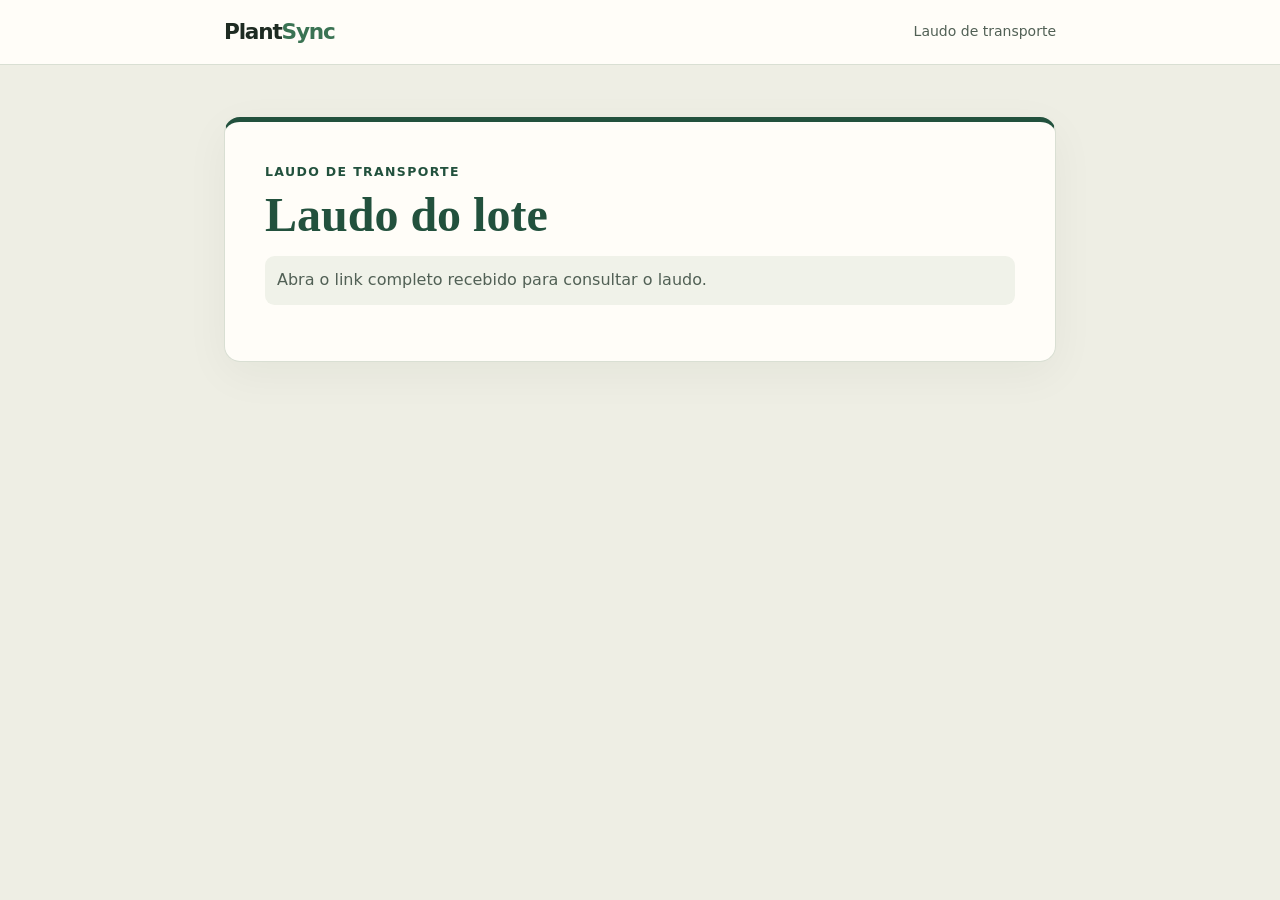
<file: front_end/laudo.html>
<!doctype html>
<html lang="pt-BR">
<head>
  <meta charset="utf-8">
  <meta name="viewport" content="width=device-width, initial-scale=1">
  <meta name="referrer" content="no-referrer">
  <meta name="robots" content="noindex, nofollow">
  <title>Laudo do lote · PlantSync</title>
  <link rel="stylesheet" href="css/externas.css">
  <script type="module" src="js/externas.js"></script>
</head>
<body class="pagina-externa" data-visao="laudo">
  <header class="externo-topo">
    <div class="externo-limite">
      <span class="externo-marca">Plant<span>Sync</span></span>
      <span class="externo-contexto">Laudo de transporte</span>
    </div>
  </header>
  <main class="externo-limite documento" aria-labelledby="titulo">
    <article class="externo-cartao">
      <div class="laudo-cabecalho">
        <div>
          <p class="externo-rotulo" id="identificacao">Laudo de transporte</p>
          <h1 id="titulo">Laudo do lote</h1>
        </div>
        <button class="externo-botao" type="button" id="imprimir" hidden>Imprimir ou salvar PDF</button>
      </div>
      <p id="estado" class="externo-estado" role="status">Consultando o laudo…</p>
      <div id="resultado" hidden>
        <dl class="externo-dados laudo-dados">
          <div><dt>Produtor</dt><dd id="produtor"></dd></div>
          <div><dt>Origem</dt><dd id="origem"></dd></div>
          <div><dt>Destino</dt><dd id="destino"></dd></div>
          <div><dt>Saída</dt><dd id="inicio"></dd></div>
          <div><dt>Chegada</dt><dd id="fim"></dd></div>
          <div><dt>Última leitura</dt><dd id="ultima"></dd></div>
        </dl>
        <section class="laudo-secao" aria-labelledby="risco-titulo">
          <div class="laudo-veredito">
            <h2 id="risco-titulo">Risco térmico</h2>
            <span class="externo-pilula" id="risco"></span>
          </div>
          <p id="recomendacao"></p>
          <p class="externo-nota" id="faixa"></p>
          <div class="laudo-riscos">
            <div><h3>Calor acima da faixa</h3><strong id="calor"></strong><span id="calor-nivel"></span></div>
            <div><h3>Frio abaixo da faixa</h3><strong id="frio"></strong><span id="frio-nivel"></span></div>
          </div>
        </section>
        <section class="laudo-secao" aria-labelledby="leituras-titulo">
          <h2 id="leituras-titulo">Leituras de temperatura</h2>
          <p id="leituras-resumo" class="externo-nota"></p>
          <div id="grafico" hidden>
            <div class="externo-legenda"><span>● Leitura</span><span>■ Faixa da carga</span></div>
            <canvas id="curva" role="img" aria-label="Temperatura ao longo da viagem" aria-describedby="leituras-resumo grafico-janela"></canvas>
            <div class="grafico-controles">
              <p id="grafico-janela" class="externo-nota"></p>
              <div>
                <button type="button" class="externo-botao" id="afastar" aria-label="Afastar gráfico">−</button>
                <button type="button" class="externo-botao" id="aproximar" aria-label="Aproximar gráfico">+</button>
              </div>
            </div>
            <label class="grafico-tempo" for="leitura">Explorar linha do tempo</label>
            <input type="range" id="leitura" min="0" step="1">
            <p id="leitura-atual" class="leitura-atual" aria-live="polite"></p>
          </div>
        </section>
        <section class="laudo-secao" aria-labelledby="trechos-titulo">
          <h2 id="trechos-titulo">Trechos fora da faixa</h2>
          <ul class="externo-lista" id="trechos"></ul>
        </section>
        <section class="laudo-secao" aria-labelledby="porta-titulo">
          <h2 id="porta-titulo">Eventos de abertura de porta</h2>
          <ul class="externo-lista" id="portas"></ul>
        </section>
      </div>
    </article>
  </main>
</body>
</html>
</file>
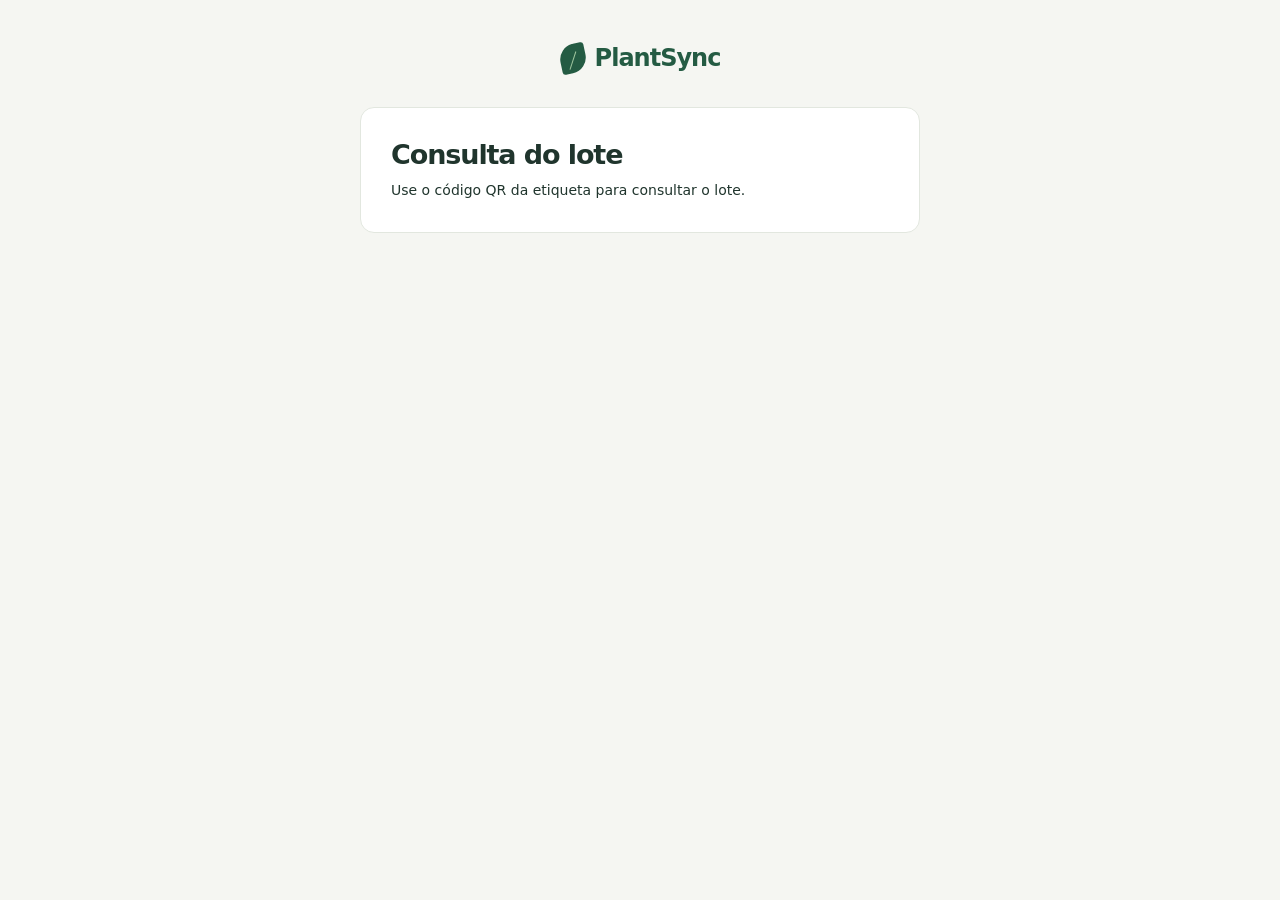
<file: front_end/publico-lote.html>
<!doctype html>
<html lang="pt-BR">
<head>
  <meta charset="utf-8">
  <meta name="viewport" content="width=device-width, initial-scale=1">
  <meta name="referrer" content="no-referrer">
  <meta name="robots" content="noindex, nofollow">
  <meta http-equiv="Content-Security-Policy" content="default-src 'self'; script-src 'self'; style-src 'self' 'unsafe-inline'; img-src 'self' data:; connect-src 'self' http://127.0.0.1:8000 http://localhost:8000; object-src 'none'; base-uri 'none'; form-action 'none'">
  <title>Consulta do lote · PlantSync</title>
  <link rel="stylesheet" href="css/produto.css">
  <script defer src="vendor/chart.umd.js"></script>
  <script type="module" src="js/produto-publico.js"></script>
</head>
<body>
  <main id="publico" class="public-page">
    <div class="brand"><span class="brand-mark" aria-hidden="true"></span>PlantSync</div>
    <article class="panel">
      <h1 id="titulo">Consulta do lote</h1>
      <p id="estado" role="status">Consultando…</p>
      <div id="resumo" hidden>
        <dl class="public-details" id="dados"></dl>
        <p id="selo" class="section-space" hidden></p>
      </div>
      <div id="laudo" hidden></div>
    </article>
  </main>
</body>
</html>
</file>
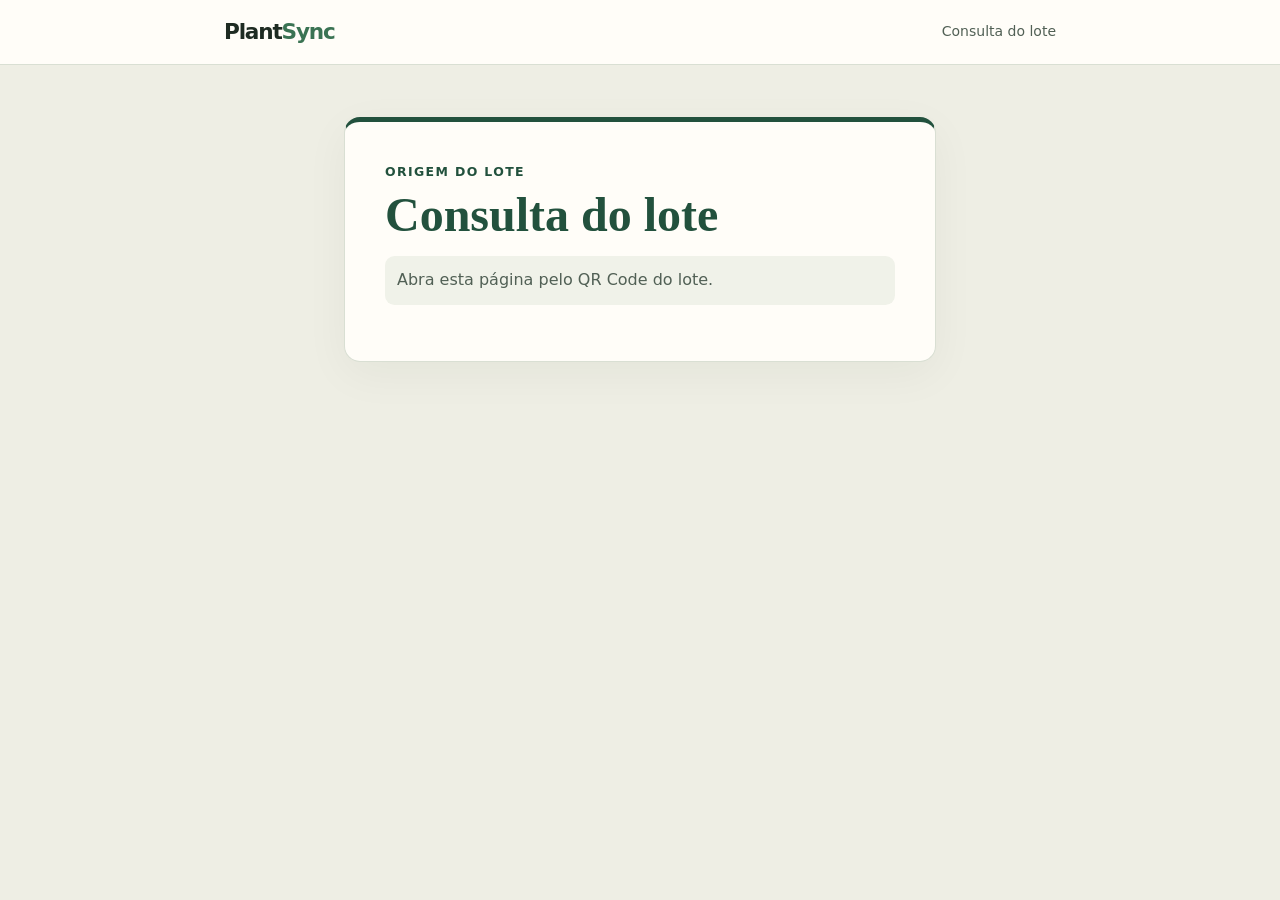
<file: front_end/publico.html>
<!doctype html>
<html lang="pt-BR">
<head>
  <meta charset="utf-8">
  <meta name="viewport" content="width=device-width, initial-scale=1">
  <meta name="referrer" content="no-referrer">
  <title>Origem do lote · PlantSync</title>
  <link rel="stylesheet" href="vendor/leaflet/leaflet.css">
  <link rel="stylesheet" href="css/externas.css">
  <script defer src="vendor/leaflet/leaflet.js"></script>
  <script type="module" src="js/externas.js"></script>
</head>
<body class="pagina-externa" data-visao="publico">
  <header class="externo-topo">
    <div class="externo-limite">
      <span class="externo-marca">Plant<span>Sync</span></span>
      <span class="externo-contexto">Consulta do lote</span>
    </div>
  </header>
  <main class="externo-limite documento documento-publico" aria-labelledby="titulo">
    <article class="externo-cartao produto">
      <p class="externo-rotulo">Origem do lote</p>
      <h1 id="titulo">Consulta do lote</h1>
      <p id="estado" class="externo-estado" role="status">Consultando o lote…</p>
      <div id="resultado" hidden>
        <dl class="externo-dados">
          <div><dt>Produzido por</dt><dd id="produtor"></dd></div>
          <div><dt>Origem</dt><dd id="origem"></dd></div>
        </dl>
        <div id="selo" class="selo-publico" hidden>
          <span class="selo-icone" id="selo-icone" aria-hidden="true"></span>
          <div><strong id="selo-titulo"></strong><p id="selo-descricao" class="externo-nota"></p></div>
        </div>
        <section id="trajeto-publico" class="trajeto-publico" aria-labelledby="trajeto-titulo" hidden>
          <h2 id="trajeto-titulo">Trajeto planejado</h2>
          <p class="trajeto-destino" id="trajeto-destino"></p>
          <div id="mapa-publico" aria-label="Mapa do trajeto planejado"></div>
          <p class="externo-nota">Traçado aproximado de demonstração. Sem posição GPS ao vivo.</p>
        </section>
      </div>
    </article>
  </main>
</body>
</html>
</file>
<file: front_end/css/externas.css>
:root {
  color-scheme: light;
  --papel: #fffdf8;
  --fundo: #eeeee4;
  --texto: #202d24;
  --verde: #22513d;
  --cinza: #516055;
  --linha: #d9dfd3;
}

* { box-sizing: border-box; }
[hidden] { display: none !important; }
body {
  margin: 0;
  background: var(--fundo);
  color: var(--texto);
  font: 1rem/1.55 system-ui, sans-serif;
}
.externo-limite { width: min(100% - 2rem, 52rem); margin-inline: auto; }
.externo-topo { background: var(--papel); border-bottom: 1px solid var(--linha); }
.externo-topo .externo-limite {
  min-height: 4rem; display: flex; align-items: center; justify-content: space-between; gap: .75rem;
}
.externo-marca { color: #1e2b22; font-size: 1.35rem; font-weight: 800; letter-spacing: -.055em; }
.externo-marca span { color: #3a7353; }
.externo-contexto { color: var(--cinza); text-align: right; font-size: .875rem; }
.documento { margin-block: clamp(1.25rem, 6vw, 3.25rem) 3rem; }
.documento-publico { max-width: 37rem; }
.externo-cartao {
  background: var(--papel);
  border: 1px solid var(--linha);
  border-top: .32rem solid var(--verde);
  border-radius: 1rem;
  padding: clamp(1.25rem, 5vw, 2.5rem);
  box-shadow: 0 12px 45px #16291e0c;
  overflow-wrap: anywhere;
}
.externo-rotulo {
  margin: 0 0 .45rem;
  color: var(--verde);
  font-size: .78rem;
  font-weight: 750;
  letter-spacing: .11em;
  text-transform: uppercase;
}
h1, h2 { font-family: Georgia, serif; color: var(--verde); font-weight: 600; }
h1 { margin: 0; font-size: clamp(2rem, 6vw, 3rem); line-height: 1.08; }
h2 { margin: 0 0 .55rem; font-size: clamp(1.35rem, 4vw, 1.7rem); line-height: 1.2; }
.externo-estado, .externo-nota { color: var(--cinza); }
.externo-estado { padding: .75rem; background: #f0f2e9; border-radius: .6rem; }
.externo-dados { margin: 1.25rem 0 0; }
.externo-dados > div { min-width: 0; border-bottom: 1px solid var(--linha); padding-block: .7rem; }
.externo-dados dt { color: var(--cinza); font-size: .86rem; }
.externo-dados dd { margin: .12rem 0 0; font-weight: 650; }
.selo-publico {
  display: flex; align-items: center; gap: .9rem; margin-top: 1.4rem;
  border-radius: .75rem; padding: .85rem 1rem; background: #e8f1e5; color: #174b36;
}
.selo-icone {
  display: grid; flex: none; place-items: center; inline-size: 2.25rem; block-size: 2.25rem;
  border: 1px solid currentColor; border-radius: 50%; font-size: 1.25rem;
}
.selo-publico p { margin: .2rem 0 0; }
.selo-publico p:empty { display: none; }
.selo-pendente { background: #f1eee4; color: #665535; }
.trajeto-publico { margin-top: 1.55rem; }
.trajeto-destino { margin: 0 0 .6rem; font-size: .92rem; }
#mapa-publico { height: clamp(14rem, 52vw, 20rem); border-radius: .65rem; background: #d8e9ed; }
.laudo-cabecalho { display: flex; flex-wrap: wrap; align-items: flex-start; justify-content: space-between; gap: 1rem; }
.externo-botao {
  display: inline-grid; place-items: center; min-height: 2.75rem; padding: .5rem .85rem;
  border: 1px solid var(--verde); border-radius: .6rem; background: var(--papel);
  color: var(--verde); font: inherit; font-weight: 650; cursor: pointer;
}
.externo-botao:hover { background: #edf3e9; }
.externo-botao:disabled { opacity: .55; cursor: default; }
:focus-visible { outline: 2px solid #205eaa; outline-offset: 3px; }
.laudo-dados, .laudo-riscos { display: grid; grid-template-columns: repeat(auto-fit, minmax(min(100%, 13rem), 1fr)); gap: .75rem; }
.laudo-secao { margin-top: 1.8rem; padding-top: 1.25rem; border-top: 1px solid var(--linha); }
.laudo-veredito { display: flex; align-items: baseline; flex-wrap: wrap; gap: .65rem; }
.laudo-secao p { margin: .4rem 0 .8rem; }
.externo-nota { font-size: .875rem; }
.externo-pilula { border-radius: 1rem; padding: .22rem .62rem; font-size: .78rem; font-weight: 750; background: #efeee9; color: #4b524e; }
.externo-pilula[data-nivel="VERDE"] { background: #dcebdc; color: #214e35; }
.externo-pilula[data-nivel="AMARELO"] { background: #f8ebba; color: #624800; }
.externo-pilula[data-nivel="LARANJA"] { background: #f9e4cb; color: #793a0d; }
.externo-pilula[data-nivel="VERMELHO"] { background: #f8dcd7; color: #83271e; }
.laudo-riscos > div { padding: .8rem 1rem; background: #f3f4ed; border-radius: .6rem; border-left: .22rem solid #a04837; }
.laudo-riscos > div:last-child { border-left-color: #326ca6; }
.laudo-riscos h3 { margin: 0; font-size: .92rem; }
.laudo-riscos strong { display: block; font-size: 1.3rem; margin-block: .15rem; }
.laudo-riscos span { color: var(--cinza); font-size: .87rem; }
.externo-legenda { display: flex; gap: 1rem; flex-wrap: wrap; font-size: .83rem; }
.externo-legenda span:first-child { color: var(--verde); }
.externo-legenda span:last-child { color: #486950; }
#curva { display: block; width: 100%; height: 15rem; }
.grafico-controles { display: flex; justify-content: space-between; align-items: center; gap: .5rem; }
.grafico-controles > div { display: flex; gap: .3rem; }
.grafico-controles .externo-botao { min-width: 2.75rem; }
.grafico-tempo { display: block; margin-top: .75rem; font-size: .88rem; font-weight: 650; }
#leitura { width: 100%; min-height: 2.75rem; margin: 0; accent-color: var(--verde); }
.leitura-atual { padding: .65rem .8rem; background: #edf2e9; border-radius: .55rem; font-size: .88rem; }
.externo-lista { list-style: none; margin: .5rem 0 0; padding: 0; }
.externo-lista li { padding-block: .6rem; border-bottom: 1px solid var(--linha); font-size: .9rem; }
@media print {
  body, .externo-cartao { background: #fff; }
  .externo-topo, .externo-botao, .grafico-tempo, #leitura { display: none; }
  .externo-limite { width: 100%; margin: 0; }
  .externo-cartao { border: 0; padding: 0; box-shadow: none; }
  h2, h3 { break-after: avoid; }
  canvas, li { break-inside: avoid; }
}
</file>
<file: front_end/css/produto.css>
:root { --paper:#f5f6f2; --white:#fff; --ink:#20352d; --muted:#788179; --line:#e2e7df; --green:#245b43; --light:#ecf3e9; --orange:#b76731; --red:#a54537; --yellow:#fbf1df; --radius:14px; font-family:'DM Sans',sans-serif; color:var(--ink); background:var(--paper); }
* { box-sizing:border-box; }
body { margin:0; font-size:14px; line-height:1.55; }
button,input,select,textarea { font:inherit; }
button,a,input,select,textarea { -webkit-tap-highlight-color:transparent; }
button,a { touch-action:manipulation; }
a { color:var(--green); text-decoration:none; }
button { cursor:pointer; }
button:disabled { cursor:default; opacity:.45; }
:focus-visible { outline:3px solid #dbaa64; outline-offset:3px; }
h1,h2,h3,p { margin:0; }
h1,h2,h3,.brand,.metric strong { font-family:'Manrope','DM Sans',sans-serif; }
h1 { font-size:30px; font-weight:750; letter-spacing:-1.1px; line-height:1.25; }
h2 { font-size:17px; font-weight:750; letter-spacing:-.4px; }
h3 { font-size:14px; font-weight:700; }
small,.muted { color:var(--muted); }
small { font-size:12px; }
strong { font-weight:650; }
.layout { min-height:100vh; display:grid; grid-template-columns:224px minmax(0,1fr); }
.sidebar { padding:30px 19px 20px; background:#fcfcf8; border-right:1px solid var(--line); display:flex; flex-direction:column; gap:34px; }
.brand { display:flex; align-items:center; gap:9px; color:var(--green); font-size:24px; font-weight:800; letter-spacing:-1px; }
.brand-mark { width:26px; height:29px; display:inline-block; border-radius:16px 3px 16px 3px; background:var(--green); transform:rotate(-12deg); position:relative; }
.brand-mark:after { content:''; position:absolute; left:12px; top:7px; width:1px; height:19px; background:#9fc69f; transform:rotate(30deg); }
.company { width:100%; background:#f0f2ea; border:1px solid var(--line); border-radius:10px; padding:12px 11px; display:flex; align-items:center; gap:9px; text-align:left; }
.company strong { font-size:12px; }
.avatar { flex-shrink:0; display:grid; place-items:center; width:33px; height:33px; border-radius:9px; background:#e5ecdc; color:#476343; font-size:11px; font-weight:700; }
.nav-label { display:block; font-size:10px; font-weight:600; text-transform:uppercase; letter-spacing:1.5px; color:#949c91; padding:0 12px 10px; }
.nav-group { display:flex; flex-direction:column; gap:4px; }
.nav-link { display:flex; gap:12px; align-items:center; padding:10px 12px; border-radius:8px; color:#687166; font-weight:500; font-size:13px; }
.nav-icon { width:17px; font-size:17px; text-align:center; line-height:1; }
.nav-link:hover { background:#f0f3e9; }
.nav-link.active { background:#e8efdf; color:#315d35; font-weight:700; }
.nav-count { margin-left:auto; border-radius:5px; background:#dbe6cf; padding:0 6px; font-size:11px; }
.sidebar-bottom { margin-top:auto; display:grid; gap:15px; }
.user { display:flex; align-items:center; gap:9px; border-top:1px solid var(--line); padding:20px 4px 0; }
.user strong,.user small { display:block; font-size:12px; }
.workspace { min-width:0; }
.topbar { height:75px; display:flex; align-items:center; justify-content:space-between; gap:14px; padding:0 35px; border-bottom:1px solid var(--line); background:#ffffffa6; }
.breadcrumb { color:#8b9286; font-size:12px; }
.breadcrumb span { padding:0 10px; color:#bbc2b5; }
.topbar-right { display:flex; align-items:center; gap:16px; }
.topbar-right .avatar { border-radius:50%; background:#e7dfcf; color:#786443; }
.live { color:#60825b; font-size:11px; display:flex; align-items:center; gap:6px; }
.live:before { content:''; width:6px; height:6px; border-radius:50%; background:#7f9e6a; }
.main { padding:32px 35px 42px; max-width:1640px; margin:auto; }
.heading { display:flex; justify-content:space-between; gap:20px; align-items:center; margin-bottom:25px; }
.heading p { color:var(--muted); margin-top:8px; font-size:13px; }
.actions { display:flex; gap:9px; align-items:center; flex-wrap:wrap; }
.btn { border:1px solid var(--line); background:var(--white); color:var(--ink); border-radius:8px; padding:9px 14px; min-height:38px; display:inline-flex; align-items:center; justify-content:center; gap:7px; font-size:12px; font-weight:600; }
.btn:hover { background:#edf2e8; }
.btn.primary { background:var(--green); border-color:var(--green); color:white; }
.btn.primary:hover { background:#174830; }
.btn.danger { color:var(--red); }
.btn.text { background:none; border-color:transparent; padding-left:0; }
.panel { background:white; border:1px solid var(--line); border-radius:var(--radius); }
.panel-head { padding:20px 22px; display:flex; align-items:center; justify-content:space-between; gap:12px; }
.panel-body { padding:0 22px 22px; }
.metrics { display:grid; grid-template-columns:repeat(4,minmax(0,1fr)); gap:14px; margin-bottom:22px; }
.metric { padding:18px 21px; }
.metric label { color:#777f72; font-size:12px; display:block; }
.metric strong { display:block; font-size:30px; letter-spacing:-1px; line-height:1.4; margin-top:8px; font-weight:700; }
.metric .caption { font-size:11px; color:#88917f; display:block; margin-top:4px; }
.metric.accent { background:#eaf0df; border-color:#dce5cf; }
.metric.accent strong { color:#3b652c; }
.columns { display:grid; grid-template-columns:minmax(0,1.5fr) minmax(280px,1fr); gap:20px; }
.columns > *, .settings-layout > * { min-width:0; }
.stack { display:grid; grid-template-columns:minmax(0,1fr); gap:20px; align-content:start; }
.tag { display:inline-flex; align-items:center; gap:5px; border-radius:5px; padding:3px 8px; font-size:10px; font-weight:600; white-space:nowrap; background:#f0f2eb; color:#737c6b; }
.tag.green { background:#eaf2e3; color:#4a733c; }
.tag.orange { background:#fcf0e2; color:#a36a30; }
.tag.red { background:#f8e9e5; color:#a64d42; }
.tag.blue { background:#e9f0f4; color:#53768a; }
.tag.purple { background:#efedf6; color:#79668b; }
.notice { display:flex; gap:12px; align-items:center; padding:13px 17px; border:1px solid #eadfc9; border-radius:10px; background:#fcf8ee; font-size:12px; margin-bottom:22px; color:#806634; }
.notice p { flex:1; }
.notice.error { border-color:#e7c8be; background:#fcf1ec; color:#8f4c36; }
.toolbar { display:flex; align-items:center; gap:10px; margin-bottom:20px; flex-wrap:wrap; }
.search { position:relative; flex:1; min-width:180px; max-width:340px; }
.search input { width:100%; padding-left:14px; }
input,select,textarea { border:1px solid #dfe5da; border-radius:7px; padding:9px 11px; color:var(--ink); background:#fff; max-width:100%; }
input::placeholder { color:var(--muted); }
input[type=checkbox] { accent-color:var(--green); width:16px; height:16px; }
.segmented { display:flex; background:#e8ece2; padding:3px; border-radius:8px; gap:3px; }
.segmented button { border:0; background:none; padding:7px 12px; border-radius:5px; color:var(--muted); font-size:12px; }
.segmented button.active { background:white; color:var(--ink); box-shadow:0 1px 4px #233a2012; }
.board { display:grid; grid-template-columns:repeat(4,minmax(205px,1fr)); gap:14px; overflow:auto; padding-bottom:12px; }
.board-column { background:#edf0e9; border-radius:12px; min-height:345px; padding:11px; }
.column-title { display:flex; align-items:center; gap:7px; padding:3px 1px 13px; font-size:12px; font-weight:600; }
.column-title .count { margin-left:auto; color:var(--muted); font-size:11px; }
.phase-dot { height:7px; width:7px; border-radius:50%; background:#a8b79a; }
.phase-dot.transit { background:#709a7a; }
.phase-dot.loaded { background:#cba05f; }
.phase-dot.closed { background:#9ca5b8; }
.lot-card { display:block; padding:15px 14px; background:#fff; border:1px solid #e1e7da; box-shadow:0 2px 2px #22352302; border-radius:10px; margin-bottom:10px; color:var(--ink); transition:transform .15s,border-color .15s; }
.lot-card:hover { transform:translateY(-2px); border-color:#a4b995; }
.lot-card-head { display:flex; justify-content:space-between; align-items:center; margin-bottom:10px; }
.lot-code { font-size:10px; font-weight:600; color:var(--muted); letter-spacing:.3px; }
.lot-card h3 { margin-bottom:4px; font-size:14px; }
.lot-card .owner { font-size:11px; color:#8a9284; }
.lot-card .destination { padding:10px 0; border-bottom:1px solid #f0f2eb; margin-bottom:10px; font-size:11px; color:#6f7a65; }
.lot-card footer { display:flex; align-items:center; justify-content:space-between; font-size:10px; color:#98a08f; }
.temperature { font-size:14px; font-weight:650; }
.temperature.warn { color:var(--orange); }
.mini-avatar { display:inline-grid; place-items:center; width:23px; height:23px; border-radius:50%; background:#f0eddf; color:#7d8068; font-size:9px; margin-right:4px; }
.table-wrap { overflow:auto; }
table { width:100%; border-collapse:collapse; text-align:left; font-size:12px; }
th { font-size:10px; font-weight:550; color:#8b9482; padding:11px 18px; background:#f9faf5; text-transform:uppercase; letter-spacing:.7px; white-space:nowrap; }
td { padding:15px 18px; border-top:1px solid #edf0e7; vertical-align:middle; }
td strong { display:block; }
td small { display:block; margin-top:3px; }
td a:hover { text-decoration:underline; }
.tabbar { display:flex; gap:24px; border-bottom:1px solid var(--line); margin-bottom:22px; overflow-x:auto; }
.tabbar button { background:none; border:0; padding:10px 0 13px; white-space:nowrap; color:#8a9381; font-size:12px; border-bottom:2px solid transparent; }
.tabbar button.active { color:var(--green); border-bottom-color:var(--green); font-weight:650; }
.flow { display:flex; padding:24px 20px; margin-bottom:22px; overflow-x:auto; }
.step { position:relative; min-width:125px; flex:1; padding:0 9px; }
.step:before { content:''; position:absolute; top:12px; left:35px; width:calc(100% - 10px); height:1px; background:#dce4d4; }
.step:last-child:before { display:none; }
.step-circle { display:grid; place-items:center; width:25px; height:25px; background:#f5f6f0; border:1px solid #dfe6d7; border-radius:50%; font-size:11px; position:relative; z-index:1; color:#a7ae9f; }
.step.done .step-circle { background:#e5eedb; color:#5c7f46; border-color:#d3e2c6; }
.step.current .step-circle { background:var(--green); border-color:var(--green); color:white; box-shadow:0 0 0 4px #eef2e7; }
.step.provisional .step-circle { background:#fcf0df; color:#ab7136; border-color:#e4cda9; }
.step strong { display:block; font-size:11px; margin-top:12px; }
.step small { display:block; font-size:10px; margin-top:3px; }
.chart-box { height:300px; position:relative; margin-top:18px; }
.chart-sub { display:flex; gap:22px; align-items:center; font-size:11px; color:#8c9583; margin-top:9px; flex-wrap:wrap; }
.chart-sub strong { color:#53614b; font-size:12px; }
.reading { display:flex; gap:20px; margin-bottom:20px; align-items:center; }
.reading strong { font-size:34px; letter-spacing:-1px; }
.info-list { display:grid; gap:0; }
.info-row { display:flex; justify-content:space-between; gap:15px; padding:12px 0; border-bottom:1px solid #eff2e9; font-size:12px; }
.info-row:last-child { border:0; }
.info-row span:first-child { color:#8b9381; }
.info-row span:last-child { text-align:right; }
.timeline { list-style:none; margin:0; padding:0; }
.timeline li { position:relative; margin-left:7px; padding:0 0 23px 24px; border-left:1px solid #dfe7d6; }
.timeline li:last-child { border:0; padding-bottom:0; }
.timeline li:before { content:''; position:absolute; width:8px; height:8px; border-radius:50%; border:2px solid #fff; background:#8ca875; top:5px; left:-5px; box-shadow:0 0 0 1px #e0e8d7; }
.timeline time { font-size:10px; color:#919984; }
.timeline strong { display:block; margin-top:3px; font-size:12px; }
.timeline p { color:#7f8972; font-size:11px; margin-top:4px; }
.map { width:100%; height:290px; border-radius:10px; background:#f0f1e8; }
.leaflet-container { font-family:'DM Sans',sans-serif; }
.leaflet-tooltip { font-size:10px; box-shadow:none; border-color:#dce4cf; }
.map-key { display:flex; justify-content:space-between; gap:10px; margin-top:10px; font-size:10px; color:#949c8a; }
.stop { display:flex; align-items:center; gap:12px; padding:13px 0; border-bottom:1px solid #f0f2eb; }
.stop-point { width:10px; height:10px; border:2px solid #7a9771; border-radius:50%; flex-shrink:0; }
.stop strong { display:block; font-size:12px; }
.stop small { display:block; font-size:11px; }
.stop .tag { margin-left:auto; }
.cards-three { display:grid; grid-template-columns:repeat(3,minmax(0,1fr)); gap:18px; }
.environment { padding:22px; }
.environment-symbol { width:44px; height:44px; border-radius:12px; background:#edf2e6; display:grid; place-items:center; font-size:21px; color:#769265; margin-bottom:20px; }
.environment h2 { margin-bottom:5px; }
.environment .reading { margin:20px 0 5px; }
.environment footer { margin-top:20px; padding-top:15px; border-top:1px solid var(--line); font-size:11px; color:#8f9785; }
.label-grid { display:grid; grid-template-columns:repeat(2,minmax(0,1fr)); gap:16px; }
.qr-label { border:1px solid #dce3d2; border-radius:10px; padding:18px; background:white; display:flex; align-items:center; gap:18px; }
.qr-label h3 { margin-bottom:5px; }
.qr-image { width:100px; height:100px; flex-shrink:0; }
.qr-image img,.qr-image canvas { width:100px!important; height:100px!important; }
#totp-enrollment-qr { width:192px; height:192px; margin:16px auto; }
#totp-enrollment-qr img,#totp-enrollment-qr canvas { width:192px!important; height:192px!important; }
.recovery-codes { display:grid; grid-template-columns:repeat(2,minmax(0,1fr)); gap:8px 24px; padding:16px 24px; background:var(--soft); border-radius:12px; }
.break-all { overflow-wrap:anywhere; }
.qr-label small { display:block; font-size:10px; }
.settings-layout { display:grid; grid-template-columns:200px minmax(0,1fr); gap:24px; }
.settings-menu { display:flex; flex-direction:column; gap:5px; align-self:start; }
.settings-menu button { padding:11px 14px; border:0; background:none; color:#818b77; text-align:left; border-radius:8px; font-size:12px; }
.settings-menu button.active { background:#e8eddf; color:var(--green); font-weight:650; }
.form-grid { display:grid; grid-template-columns:1fr 1fr; gap:17px; }
.field { display:grid; gap:6px; font-size:12px; font-weight:500; }
.field input,.field select,.field textarea { width:100%; font-weight:400; }
.field.full { grid-column:1/-1; }
.form-footer { margin-top:23px; display:flex; justify-content:flex-end; gap:9px; }
.check-row { display:flex; align-items:center; gap:10px; padding:12px 0; font-size:12px; }
.check-row input { flex-shrink:0; }
.permission-grid td:not(:first-child),.permission-grid th:not(:first-child) { text-align:center; }
.empty { padding:35px; text-align:center; color:#949d88; font-size:13px; }
dialog { padding:0; width:min(540px,calc(100% - 30px)); border:1px solid var(--line); border-radius:18px; box-shadow:0 20px 100px #142c2940; color:var(--ink); max-height:90vh; }
dialog::backdrop { background:#233b2d5c; backdrop-filter:blur(3px); }
.dialog-head { padding:23px 25px 17px; display:flex; justify-content:space-between; align-items:center; }
.dialog-head h2 { font-size:21px; }
.close { border:0; background:#f1f4ec; width:29px; height:29px; border-radius:50%; color:#859476; font-size:18px; }
.dialog-body { padding:0 25px 25px; }
.dialog-body>p { color:var(--muted); font-size:12px; margin-bottom:20px; }
.dialog-body .notice { margin-top:14px; margin-bottom:0; }
.error-message { color:var(--red); font-size:12px; min-height:18px; margin-top:12px; }
#toast { position:fixed; z-index:100; bottom:25px; left:50%; transform:translateX(-50%); padding:12px 20px; background:#244a35; color:#fff; border-radius:10px; box-shadow:0 8px 30px #213b2433; max-width:90vw; font-size:12px; }
#view-loading { position:fixed; z-index:90; top:10px; left:50%; transform:translateX(-50%); max-width:90vw; }
#view-loading:not(:empty) { padding:10px 16px; border:1px solid var(--line); border-radius:8px; background:#fff; color:var(--ink); }
#print-area { display:none; }
.login-page { display:grid; min-height:100vh; grid-template-columns:1fr 1fr; background:#fcfcf7; }
.login-story { background:#e7eddf; padding:70px 65px; display:flex; flex-direction:column; justify-content:space-between; position:relative; overflow:hidden; }
.login-story h1 { font-size:48px; letter-spacing:-2px; max-width:460px; margin:60px 0 25px; }
.login-story p { color:#6d8064; max-width:360px; font-size:15px; }
.login-illustration { border-radius:18px; background:#f7faf1; padding:25px; margin:35px 0; width:100%; max-width:400px; box-shadow:0 18px 40px #627c3210; }
.login-line { height:6px; margin:17px 0; border-radius:5px; background:#dce8ce; }
.login-side { display:grid; place-items:center; padding:45px; }
.login-form { max-width:360px; width:100%; }
.login-form h2 { font-size:29px; margin-bottom:9px; }
.login-form .field { margin-top:20px; }
.login-form .btn { margin-top:22px; width:100%; }
.public-page { max-width:600px; margin:40px auto; padding:0 20px; }
.public-page .brand { justify-content:center; margin-bottom:30px; }
.public-page h1 { font-size:27px; margin-bottom:8px; }
.public-page .panel { padding:30px; }
.public-page .notice { margin-top:20px; }
.proposal-note { font-size:11px; color:#8c917e; margin-top:18px; }
@media(min-width:1550px) { .main { padding-top:40px; } .board-column { min-height:450px; } }
@media(max-width:1150px) { .layout { grid-template-columns:190px minmax(0,1fr); } .main { padding:26px 23px; } .topbar { padding:0 23px; } .sidebar { padding:25px 13px; } .columns { grid-template-columns:1fr; } .cards-three { grid-template-columns:1fr 1fr; } .metric { padding:15px; } }
@media(max-width:760px) { .layout { display:block; } .sidebar { padding:14px 16px 0; gap:13px; border-right:0; border-bottom:1px solid var(--line); } .sidebar>.brand { font-size:21px; } .brand-mark { width:21px; height:23px; } .company,.nav-label,.sidebar-bottom,.sidebar .secondary-nav { display:none; } .nav-group { flex-direction:row; overflow:auto; padding-bottom:10px; } .nav-link { flex-shrink:0; padding:8px 10px; font-size:12px; } .nav-icon,.nav-count { display:none; } .topbar { height:49px; padding:0 17px; } .topbar-right .live { display:none; } .topbar-right .avatar { width:26px; height:26px; font-size:10px; } .main { padding:23px 17px; } h1 { font-size:25px; } .heading { align-items:flex-start; gap:12px; } .heading .actions { justify-content:flex-end; } .metrics { grid-template-columns:1fr 1fr; gap:10px; } .metric strong { font-size:25px; } .board { grid-template-columns:repeat(4,230px); } .cards-three,.label-grid { grid-template-columns:1fr; } .settings-layout { grid-template-columns:1fr; gap:16px; } .settings-menu { flex-direction:row; overflow:auto; } .settings-menu button { white-space:nowrap; } .form-grid { grid-template-columns:1fr; } .step { min-width:118px; } .panel-head { padding:17px; } .panel-body { padding:0 17px 17px; } .chart-box { height:260px; } .tabbar { gap:18px; } .notice { align-items:flex-start; flex-wrap:wrap; } .login-page { display:block; } .login-story { padding:30px; } .login-story h1 { font-size:32px; margin:27px 0 16px; } .login-illustration { display:none; } .login-side { padding:35px 25px; } .breadcrumb { font-size:11px; } .table-wrap { max-width:100%; } }
@media print { body>* { display:none!important; } #print-area { display:grid!important; grid-template-columns:1fr 1fr; gap:12mm; padding:10mm; } .qr-label { break-inside:avoid; border:1px solid #aaa; } @page { size:A4; margin:10mm; } }

:root { --muted:#5f6d62; font-family:'DM Sans',system-ui,sans-serif; }
h1,h2,h3,.brand,.metric strong { font-family:'Manrope','DM Sans',system-ui,sans-serif; }
.skip-link { position:fixed; left:1rem; top:1rem; z-index:1000; transform:translateY(-180%); background:#fff; padding:.5rem 1rem; border-radius:6px; }
.skip-link:focus { transform:none; }
.mobile-controls { display:none; }
.topbar-right .company-name { font-size:12px; color:var(--muted); }
.company-down,.mode,.last-humidity,.stop > .btn { margin-left:auto; }
.company strong,.user strong,.heading p,.public-details dd { overflow-wrap:anywhere; }
.metric > span { color:var(--muted); font-size:12px; }
.section-space,.lot-owner { margin-top:18px; }
.alert-actions { margin:10px 0 16px; justify-content:flex-end; }
.login-stages { justify-content:space-between; }
.login-form .btn.text { width:auto; margin-top:4px; }
.login-form [role="alert"]:empty { display:none; }
.reading .temperature { line-height:1.1; }
.qr-link { display:inline-block; font-size:11px; margin-top:8px; }
.pagination { display:flex; align-items:center; justify-content:flex-end; gap:10px; padding-top:14px; }
.tracking-banner { justify-content:space-between; }
.table-wrap { max-width:100%; }
.column-title,.empty,.map-key,.settings-menu button,.breadcrumb,.tabbar button,.timeline p,.timeline time,th { color:var(--muted); }
.public-details { display:grid; grid-template-columns:auto 1fr; gap:10px 14px; margin:20px 0 0; }
.public-details dt { color:var(--muted); }
.public-details dd { margin:0; }
.report-page { max-width:950px; }
[hidden] { display:none !important; }
summary { cursor:pointer; color:var(--green); }
details > summary { margin-bottom:9px; }
.detection-fields { min-width:0; margin:6px 0 0; padding:10px; border:1px solid var(--line); border-radius:8px; }
.detection-fields .check-row { grid-column:1 / -1; }
.detection-fields:disabled { display:none; }
@media(min-width:761px) { .sidebar { position:sticky; top:0; min-height:100vh; max-height:100vh; overflow:auto; } }
@media(max-width:760px) {
  .mobile-controls { display:flex; align-items:center; gap:6px; }
  .topbar-right { gap:8px; }
  .topbar-right .company-name,.topbar-right .avatar { display:none; }
  .company-selector { max-width:50vw; overflow:hidden; text-overflow:ellipsis; white-space:nowrap; display:block; }
  .heading { flex-wrap:wrap; }
  .heading .actions { justify-content:flex-start; }
  .panel-head { flex-wrap:wrap; }
  .public-page .panel { padding:20px; }
}
@media print { .qr-link { display:none; } }
</file>
<file: front_end/vendor/leaflet/leaflet.css>
/* required styles */

.leaflet-pane,
.leaflet-tile,
.leaflet-marker-icon,
.leaflet-marker-shadow,
.leaflet-tile-container,
.leaflet-pane > svg,
.leaflet-pane > canvas,
.leaflet-zoom-box,
.leaflet-image-layer,
.leaflet-layer {
	position: absolute;
	left: 0;
	top: 0;
	}
.leaflet-container {
	overflow: hidden;
	}
.leaflet-tile,
.leaflet-marker-icon,
.leaflet-marker-shadow {
	-webkit-user-select: none;
	   -moz-user-select: none;
	        user-select: none;
	  -webkit-user-drag: none;
	}
/* Prevents IE11 from highlighting tiles in blue */
.leaflet-tile::selection {
	background: transparent;
}
/* Safari renders non-retina tile on retina better with this, but Chrome is worse */
.leaflet-safari .leaflet-tile {
	image-rendering: -webkit-optimize-contrast;
	}
/* hack that prevents hw layers "stretching" when loading new tiles */
.leaflet-safari .leaflet-tile-container {
	width: 1600px;
	height: 1600px;
	-webkit-transform-origin: 0 0;
	}
.leaflet-marker-icon,
.leaflet-marker-shadow {
	display: block;
	}
/* .leaflet-container svg: reset svg max-width decleration shipped in Joomla! (joomla.org) 3.x */
/* .leaflet-container img: map is broken in FF if you have max-width: 100% on tiles */
.leaflet-container .leaflet-overlay-pane svg {
	max-width: none !important;
	max-height: none !important;
	}
.leaflet-container .leaflet-marker-pane img,
.leaflet-container .leaflet-shadow-pane img,
.leaflet-container .leaflet-tile-pane img,
.leaflet-container img.leaflet-image-layer,
.leaflet-container .leaflet-tile {
	max-width: none !important;
	max-height: none !important;
	width: auto;
	padding: 0;
	}

.leaflet-container img.leaflet-tile {
	/* See: https://bugs.chromium.org/p/chromium/issues/detail?id=600120 */
	mix-blend-mode: plus-lighter;
}

.leaflet-container.leaflet-touch-zoom {
	-ms-touch-action: pan-x pan-y;
	touch-action: pan-x pan-y;
	}
.leaflet-container.leaflet-touch-drag {
	-ms-touch-action: pinch-zoom;
	/* Fallback for FF which doesn't support pinch-zoom */
	touch-action: none;
	touch-action: pinch-zoom;
}
.leaflet-container.leaflet-touch-drag.leaflet-touch-zoom {
	-ms-touch-action: none;
	touch-action: none;
}
.leaflet-container {
	-webkit-tap-highlight-color: transparent;
}
.leaflet-container a {
	-webkit-tap-highlight-color: rgba(51, 181, 229, 0.4);
}
.leaflet-tile {
	filter: inherit;
	visibility: hidden;
	}
.leaflet-tile-loaded {
	visibility: inherit;
	}
.leaflet-zoom-box {
	width: 0;
	height: 0;
	-moz-box-sizing: border-box;
	     box-sizing: border-box;
	z-index: 800;
	}
/* workaround for https://bugzilla.mozilla.org/show_bug.cgi?id=888319 */
.leaflet-overlay-pane svg {
	-moz-user-select: none;
	}

.leaflet-pane         { z-index: 400; }

.leaflet-tile-pane    { z-index: 200; }
.leaflet-overlay-pane { z-index: 400; }
.leaflet-shadow-pane  { z-index: 500; }
.leaflet-marker-pane  { z-index: 600; }
.leaflet-tooltip-pane   { z-index: 650; }
.leaflet-popup-pane   { z-index: 700; }

.leaflet-map-pane canvas { z-index: 100; }
.leaflet-map-pane svg    { z-index: 200; }

.leaflet-vml-shape {
	width: 1px;
	height: 1px;
	}
.lvml {
	behavior: url(#default#VML);
	display: inline-block;
	position: absolute;
	}


/* control positioning */

.leaflet-control {
	position: relative;
	z-index: 800;
	pointer-events: visiblePainted; /* IE 9-10 doesn't have auto */
	pointer-events: auto;
	}
.leaflet-top,
.leaflet-bottom {
	position: absolute;
	z-index: 1000;
	pointer-events: none;
	}
.leaflet-top {
	top: 0;
	}
.leaflet-right {
	right: 0;
	}
.leaflet-bottom {
	bottom: 0;
	}
.leaflet-left {
	left: 0;
	}
.leaflet-control {
	float: left;
	clear: both;
	}
.leaflet-right .leaflet-control {
	float: right;
	}
.leaflet-top .leaflet-control {
	margin-top: 10px;
	}
.leaflet-bottom .leaflet-control {
	margin-bottom: 10px;
	}
.leaflet-left .leaflet-control {
	margin-left: 10px;
	}
.leaflet-right .leaflet-control {
	margin-right: 10px;
	}


/* zoom and fade animations */

.leaflet-fade-anim .leaflet-popup {
	opacity: 0;
	-webkit-transition: opacity 0.2s linear;
	   -moz-transition: opacity 0.2s linear;
	        transition: opacity 0.2s linear;
	}
.leaflet-fade-anim .leaflet-map-pane .leaflet-popup {
	opacity: 1;
	}
.leaflet-zoom-animated {
	-webkit-transform-origin: 0 0;
	    -ms-transform-origin: 0 0;
	        transform-origin: 0 0;
	}
svg.leaflet-zoom-animated {
	will-change: transform;
}

.leaflet-zoom-anim .leaflet-zoom-animated {
	-webkit-transition: -webkit-transform 0.25s cubic-bezier(0,0,0.25,1);
	   -moz-transition:    -moz-transform 0.25s cubic-bezier(0,0,0.25,1);
	        transition:         transform 0.25s cubic-bezier(0,0,0.25,1);
	}
.leaflet-zoom-anim .leaflet-tile,
.leaflet-pan-anim .leaflet-tile {
	-webkit-transition: none;
	   -moz-transition: none;
	        transition: none;
	}

.leaflet-zoom-anim .leaflet-zoom-hide {
	visibility: hidden;
	}


/* cursors */

.leaflet-interactive {
	cursor: pointer;
	}
.leaflet-grab {
	cursor: -webkit-grab;
	cursor:    -moz-grab;
	cursor:         grab;
	}
.leaflet-crosshair,
.leaflet-crosshair .leaflet-interactive {
	cursor: crosshair;
	}
.leaflet-popup-pane,
.leaflet-control {
	cursor: auto;
	}
.leaflet-dragging .leaflet-grab,
.leaflet-dragging .leaflet-grab .leaflet-interactive,
.leaflet-dragging .leaflet-marker-draggable {
	cursor: move;
	cursor: -webkit-grabbing;
	cursor:    -moz-grabbing;
	cursor:         grabbing;
	}

/* marker & overlays interactivity */
.leaflet-marker-icon,
.leaflet-marker-shadow,
.leaflet-image-layer,
.leaflet-pane > svg path,
.leaflet-tile-container {
	pointer-events: none;
	}

.leaflet-marker-icon.leaflet-interactive,
.leaflet-image-layer.leaflet-interactive,
.leaflet-pane > svg path.leaflet-interactive,
svg.leaflet-image-layer.leaflet-interactive path {
	pointer-events: visiblePainted; /* IE 9-10 doesn't have auto */
	pointer-events: auto;
	}

/* visual tweaks */

.leaflet-container {
	background: #ddd;
	outline-offset: 1px;
	}
.leaflet-container a {
	color: #0078A8;
	}
.leaflet-zoom-box {
	border: 2px dotted #38f;
	background: rgba(255,255,255,0.5);
	}


/* general typography */
.leaflet-container {
	font-family: "Helvetica Neue", Arial, Helvetica, sans-serif;
	font-size: 12px;
	font-size: 0.75rem;
	line-height: 1.5;
	}


/* general toolbar styles */

.leaflet-bar {
	box-shadow: 0 1px 5px rgba(0,0,0,0.65);
	border-radius: 4px;
	}
.leaflet-bar a {
	background-color: #fff;
	border-bottom: 1px solid #ccc;
	width: 26px;
	height: 26px;
	line-height: 26px;
	display: block;
	text-align: center;
	text-decoration: none;
	color: black;
	}
.leaflet-bar a,
.leaflet-control-layers-toggle {
	background-position: 50% 50%;
	background-repeat: no-repeat;
	display: block;
	}
.leaflet-bar a:hover,
.leaflet-bar a:focus {
	background-color: #f4f4f4;
	}
.leaflet-bar a:first-child {
	border-top-left-radius: 4px;
	border-top-right-radius: 4px;
	}
.leaflet-bar a:last-child {
	border-bottom-left-radius: 4px;
	border-bottom-right-radius: 4px;
	border-bottom: none;
	}
.leaflet-bar a.leaflet-disabled {
	cursor: default;
	background-color: #f4f4f4;
	color: #bbb;
	}

.leaflet-touch .leaflet-bar a {
	width: 30px;
	height: 30px;
	line-height: 30px;
	}
.leaflet-touch .leaflet-bar a:first-child {
	border-top-left-radius: 2px;
	border-top-right-radius: 2px;
	}
.leaflet-touch .leaflet-bar a:last-child {
	border-bottom-left-radius: 2px;
	border-bottom-right-radius: 2px;
	}

/* zoom control */

.leaflet-control-zoom-in,
.leaflet-control-zoom-out {
	font: bold 18px 'Lucida Console', Monaco, monospace;
	text-indent: 1px;
	}

.leaflet-touch .leaflet-control-zoom-in, .leaflet-touch .leaflet-control-zoom-out  {
	font-size: 22px;
	}


/* layers control */

.leaflet-control-layers {
	box-shadow: 0 1px 5px rgba(0,0,0,0.4);
	background: #fff;
	border-radius: 5px;
	}
.leaflet-control-layers-toggle {
	background-image: url(images/layers.png);
	width: 36px;
	height: 36px;
	}
.leaflet-retina .leaflet-control-layers-toggle {
	background-image: url(images/layers-2x.png);
	background-size: 26px 26px;
	}
.leaflet-touch .leaflet-control-layers-toggle {
	width: 44px;
	height: 44px;
	}
.leaflet-control-layers .leaflet-control-layers-list,
.leaflet-control-layers-expanded .leaflet-control-layers-toggle {
	display: none;
	}
.leaflet-control-layers-expanded .leaflet-control-layers-list {
	display: block;
	position: relative;
	}
.leaflet-control-layers-expanded {
	padding: 6px 10px 6px 6px;
	color: #333;
	background: #fff;
	}
.leaflet-control-layers-scrollbar {
	overflow-y: scroll;
	overflow-x: hidden;
	padding-right: 5px;
	}
.leaflet-control-layers-selector {
	margin-top: 2px;
	position: relative;
	top: 1px;
	}
.leaflet-control-layers label {
	display: block;
	font-size: 13px;
	font-size: 1.08333em;
	}
.leaflet-control-layers-separator {
	height: 0;
	border-top: 1px solid #ddd;
	margin: 5px -10px 5px -6px;
	}

/* Default icon URLs */
.leaflet-default-icon-path { /* used only in path-guessing heuristic, see L.Icon.Default */
	background-image: url(images/marker-icon.png);
	}


/* attribution and scale controls */

.leaflet-container .leaflet-control-attribution {
	background: #fff;
	background: rgba(255, 255, 255, 0.8);
	margin: 0;
	}
.leaflet-control-attribution,
.leaflet-control-scale-line {
	padding: 0 5px;
	color: #333;
	line-height: 1.4;
	}
.leaflet-control-attribution a {
	text-decoration: none;
	}
.leaflet-control-attribution a:hover,
.leaflet-control-attribution a:focus {
	text-decoration: underline;
	}
.leaflet-attribution-flag {
	display: inline !important;
	vertical-align: baseline !important;
	width: 1em;
	height: 0.6669em;
	}
.leaflet-left .leaflet-control-scale {
	margin-left: 5px;
	}
.leaflet-bottom .leaflet-control-scale {
	margin-bottom: 5px;
	}
.leaflet-control-scale-line {
	border: 2px solid #777;
	border-top: none;
	line-height: 1.1;
	padding: 2px 5px 1px;
	white-space: nowrap;
	-moz-box-sizing: border-box;
	     box-sizing: border-box;
	background: rgba(255, 255, 255, 0.8);
	text-shadow: 1px 1px #fff;
	}
.leaflet-control-scale-line:not(:first-child) {
	border-top: 2px solid #777;
	border-bottom: none;
	margin-top: -2px;
	}
.leaflet-control-scale-line:not(:first-child):not(:last-child) {
	border-bottom: 2px solid #777;
	}

.leaflet-touch .leaflet-control-attribution,
.leaflet-touch .leaflet-control-layers,
.leaflet-touch .leaflet-bar {
	box-shadow: none;
	}
.leaflet-touch .leaflet-control-layers,
.leaflet-touch .leaflet-bar {
	border: 2px solid rgba(0,0,0,0.2);
	background-clip: padding-box;
	}


/* popup */

.leaflet-popup {
	position: absolute;
	text-align: center;
	margin-bottom: 20px;
	}
.leaflet-popup-content-wrapper {
	padding: 1px;
	text-align: left;
	border-radius: 12px;
	}
.leaflet-popup-content {
	margin: 13px 24px 13px 20px;
	line-height: 1.3;
	font-size: 13px;
	font-size: 1.08333em;
	min-height: 1px;
	}
.leaflet-popup-content p {
	margin: 17px 0;
	margin: 1.3em 0;
	}
.leaflet-popup-tip-container {
	width: 40px;
	height: 20px;
	position: absolute;
	left: 50%;
	margin-top: -1px;
	margin-left: -20px;
	overflow: hidden;
	pointer-events: none;
	}
.leaflet-popup-tip {
	width: 17px;
	height: 17px;
	padding: 1px;

	margin: -10px auto 0;
	pointer-events: auto;

	-webkit-transform: rotate(45deg);
	   -moz-transform: rotate(45deg);
	    -ms-transform: rotate(45deg);
	        transform: rotate(45deg);
	}
.leaflet-popup-content-wrapper,
.leaflet-popup-tip {
	background: white;
	color: #333;
	box-shadow: 0 3px 14px rgba(0,0,0,0.4);
	}
.leaflet-container a.leaflet-popup-close-button {
	position: absolute;
	top: 0;
	right: 0;
	border: none;
	text-align: center;
	width: 24px;
	height: 24px;
	font: 16px/24px Tahoma, Verdana, sans-serif;
	color: #757575;
	text-decoration: none;
	background: transparent;
	}
.leaflet-container a.leaflet-popup-close-button:hover,
.leaflet-container a.leaflet-popup-close-button:focus {
	color: #585858;
	}
.leaflet-popup-scrolled {
	overflow: auto;
	}

.leaflet-oldie .leaflet-popup-content-wrapper {
	-ms-zoom: 1;
	}
.leaflet-oldie .leaflet-popup-tip {
	width: 24px;
	margin: 0 auto;

	-ms-filter: "progid:DXImageTransform.Microsoft.Matrix(M11=0.70710678, M12=0.70710678, M21=-0.70710678, M22=0.70710678)";
	filter: progid:DXImageTransform.Microsoft.Matrix(M11=0.70710678, M12=0.70710678, M21=-0.70710678, M22=0.70710678);
	}

.leaflet-oldie .leaflet-control-zoom,
.leaflet-oldie .leaflet-control-layers,
.leaflet-oldie .leaflet-popup-content-wrapper,
.leaflet-oldie .leaflet-popup-tip {
	border: 1px solid #999;
	}


/* div icon */

.leaflet-div-icon {
	background: #fff;
	border: 1px solid #666;
	}


/* Tooltip */
/* Base styles for the element that has a tooltip */
.leaflet-tooltip {
	position: absolute;
	padding: 6px;
	background-color: #fff;
	border: 1px solid #fff;
	border-radius: 3px;
	color: #222;
	white-space: nowrap;
	-webkit-user-select: none;
	-moz-user-select: none;
	-ms-user-select: none;
	user-select: none;
	pointer-events: none;
	box-shadow: 0 1px 3px rgba(0,0,0,0.4);
	}
.leaflet-tooltip.leaflet-interactive {
	cursor: pointer;
	pointer-events: auto;
	}
.leaflet-tooltip-top:before,
.leaflet-tooltip-bottom:before,
.leaflet-tooltip-left:before,
.leaflet-tooltip-right:before {
	position: absolute;
	pointer-events: none;
	border: 6px solid transparent;
	background: transparent;
	content: "";
	}

/* Directions */

.leaflet-tooltip-bottom {
	margin-top: 6px;
}
.leaflet-tooltip-top {
	margin-top: -6px;
}
.leaflet-tooltip-bottom:before,
.leaflet-tooltip-top:before {
	left: 50%;
	margin-left: -6px;
	}
.leaflet-tooltip-top:before {
	bottom: 0;
	margin-bottom: -12px;
	border-top-color: #fff;
	}
.leaflet-tooltip-bottom:before {
	top: 0;
	margin-top: -12px;
	margin-left: -6px;
	border-bottom-color: #fff;
	}
.leaflet-tooltip-left {
	margin-left: -6px;
}
.leaflet-tooltip-right {
	margin-left: 6px;
}
.leaflet-tooltip-left:before,
.leaflet-tooltip-right:before {
	top: 50%;
	margin-top: -6px;
	}
.leaflet-tooltip-left:before {
	right: 0;
	margin-right: -12px;
	border-left-color: #fff;
	}
.leaflet-tooltip-right:before {
	left: 0;
	margin-left: -12px;
	border-right-color: #fff;
	}

/* Printing */

@media print {
	/* Prevent printers from removing background-images of controls. */
	.leaflet-control {
		-webkit-print-color-adjust: exact;
		print-color-adjust: exact;
		}
	}
</file>
